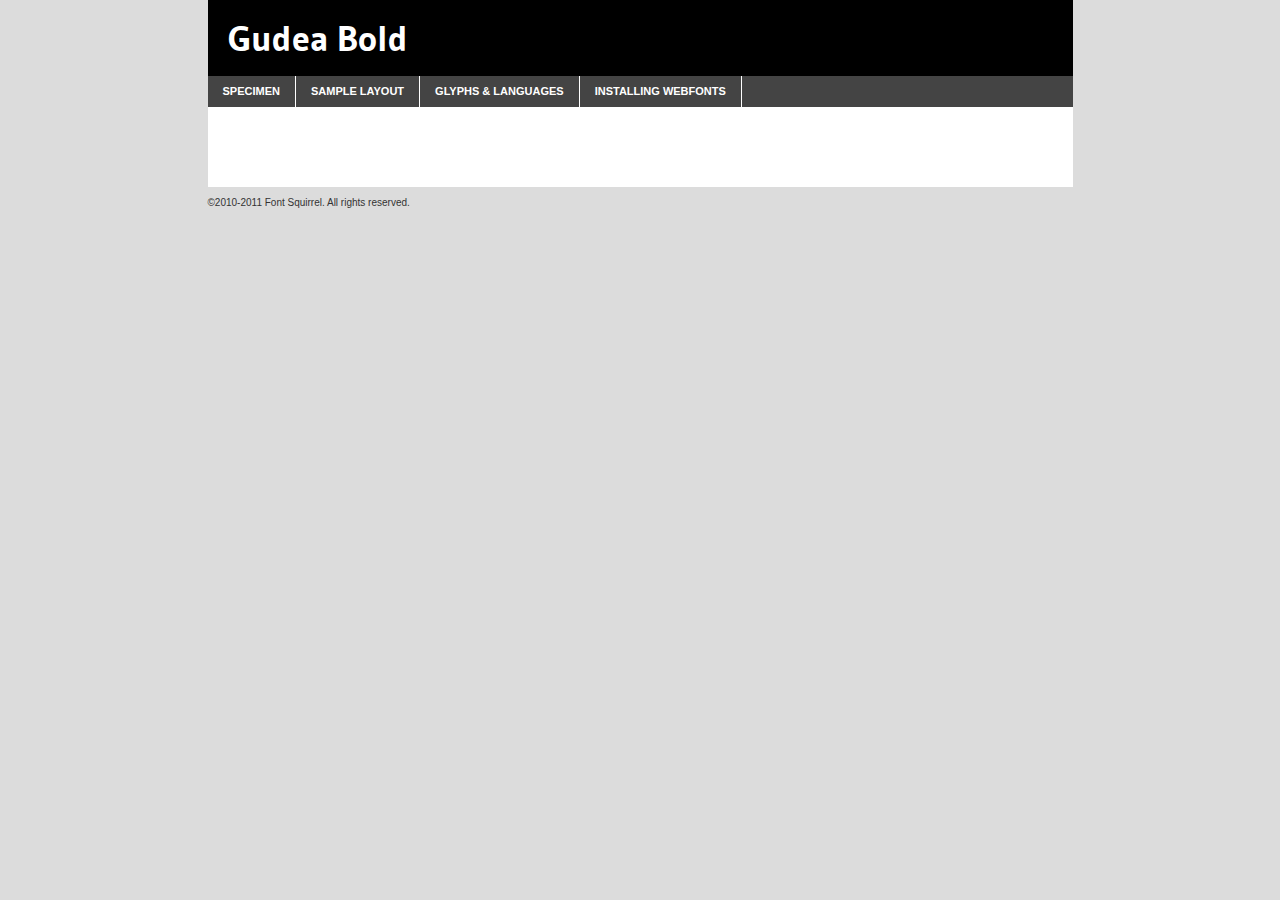
<file: heritagewithoutborders/wp-content/themes/twentytwelve/webfonts/body/gudea-bold-demo.html>
<!DOCTYPE html PUBLIC "-//W3C//DTD XHTML 1.0 Transitional//EN"
	"http://www.w3.org/TR/xhtml1/DTD/xhtml1-transitional.dtd">

<html xmlns="http://www.w3.org/1999/xhtml" xml:lang="en" lang="en">
<head>
	<meta http-equiv="Content-Type" content="text/html; charset=utf-8" />
	<script src="http://ajax.googleapis.com/ajax/libs/jquery/1.7.2/jquery.min.js" type="text/javascript" charset="utf-8"></script>
	<script src="specimen_files/easytabs.js" type="text/javascript" charset="utf-8"></script>
	<link rel="stylesheet" href="specimen_files/specimen_stylesheet.css" type="text/css" charset="utf-8" />
	<link rel="stylesheet" href="stylesheet.css" type="text/css" charset="utf-8" />

	<style type="text/css">
					body{
				font-family: 'GudeaBold';
							}
		</style>

	<title>Gudea Bold Specimen</title>
	
	
	<script type="text/javascript" charset="utf-8">
		$(document).ready(function() {
			$('#container').easyTabs({defaultContent:1});
		});
	</script>
</head>

<body>
<div id="container">
	<div id="header">
		Gudea Bold	</div>
	<ul class="tabs">
		<li><a href="#specimen">Specimen</a></li>
		<li><a href="#layout">Sample Layout</a></li>
				<li><a href="#glyphs">Glyphs &amp; Languages</a></li>
		<li><a href="#installing">Installing Webfonts</a></li>
		
	</ul>
	
	<div id="main_content">

		
			<div id="specimen">
		
				<div class="section">
					<div class="grid12 firstcol">
						<div class="huge">AaBb</div>
					</div>
				</div>
		
				<div class="section">
					<div class="glyph_range">A&#x200B;B&#x200b;C&#x200b;D&#x200b;E&#x200b;F&#x200b;G&#x200b;H&#x200b;I&#x200b;J&#x200b;K&#x200b;L&#x200b;M&#x200b;N&#x200b;O&#x200b;P&#x200b;Q&#x200b;R&#x200b;S&#x200b;T&#x200b;U&#x200b;V&#x200b;W&#x200b;X&#x200b;Y&#x200b;Z&#x200b;a&#x200b;b&#x200b;c&#x200b;d&#x200b;e&#x200b;f&#x200b;g&#x200b;h&#x200b;i&#x200b;j&#x200b;k&#x200b;l&#x200b;m&#x200b;n&#x200b;o&#x200b;p&#x200b;q&#x200b;r&#x200b;s&#x200b;t&#x200b;u&#x200b;v&#x200b;w&#x200b;x&#x200b;y&#x200b;z&#x200b;1&#x200b;2&#x200b;3&#x200b;4&#x200b;5&#x200b;6&#x200b;7&#x200b;8&#x200b;9&#x200b;0&#x200b;&amp;&#x200b;.&#x200b;,&#x200b;?&#x200b;!&#x200b;&#64;&#x200b;(&#x200b;)&#x200b;#&#x200b;$&#x200b;%&#x200b;*&#x200b;+&#x200b;-&#x200b;=&#x200b;:&#x200b;;</div>
				</div>
				<div class="section">
					<div class="grid12 firstcol">
						<table class="sample_table">
							<tr><td>10</td><td class="size10">abcdefghijklmnopqrstuvwxyzABCDEFGHIJKLMNOPQRSTUVWXYZ0123456789abcdefghijklmnopqrstuvwxyzABCDEFGHIJKLMNOPQRSTUVWXYZ0123456789abcdefghijklmnopqrstuvwxyzABCDEFGHIJKLMNOPQRSTUVWXYZ</td></tr>
							<tr><td>11</td><td class="size11">abcdefghijklmnopqrstuvwxyzABCDEFGHIJKLMNOPQRSTUVWXYZ0123456789abcdefghijklmnopqrstuvwxyzABCDEFGHIJKLMNOPQRSTUVWXYZ0123456789abcdefghijklmnopqrstuvwxyzABCDEFGHIJKLMNOPQRSTUVWXYZ</td></tr>
							<tr><td>12</td><td class="size12">abcdefghijklmnopqrstuvwxyzABCDEFGHIJKLMNOPQRSTUVWXYZ0123456789abcdefghijklmnopqrstuvwxyzABCDEFGHIJKLMNOPQRSTUVWXYZ0123456789abcdefghijklmnopqrstuvwxyzABCDEFGHIJKLMNOPQRSTUVWXYZ</td></tr>
							<tr><td>13</td><td class="size13">abcdefghijklmnopqrstuvwxyzABCDEFGHIJKLMNOPQRSTUVWXYZ0123456789abcdefghijklmnopqrstuvwxyzABCDEFGHIJKLMNOPQRSTUVWXYZ0123456789abcdefghijklmnopqrstuvwxyzABCDEFGHIJKLMNOPQRSTUVWXYZ</td></tr>
							<tr><td>14</td><td class="size14">abcdefghijklmnopqrstuvwxyzABCDEFGHIJKLMNOPQRSTUVWXYZ0123456789abcdefghijklmnopqrstuvwxyzABCDEFGHIJKLMNOPQRSTUVWXYZ0123456789abcdefghijklmnopqrstuvwxyzABCDEFGHIJKLMNOPQRSTUVWXYZ</td></tr>
							<tr><td>16</td><td class="size16">abcdefghijklmnopqrstuvwxyzABCDEFGHIJKLMNOPQRSTUVWXYZ0123456789abcdefghijklmnopqrstuvwxyzABCDEFGHIJKLMNOPQRSTUVWXYZ</td></tr>
							<tr><td>18</td><td class="size18">abcdefghijklmnopqrstuvwxyzABCDEFGHIJKLMNOPQRSTUVWXYZ0123456789abcdefghijklmnopqrstuvwxyzABCDEFGHIJKLMNOPQRSTUVWXYZ</td></tr>
							<tr><td>20</td><td class="size20">abcdefghijklmnopqrstuvwxyzABCDEFGHIJKLMNOPQRSTUVWXYZ0123456789abcdefghijklmnopqrstuvwxyzABCDEFGHIJKLMNOPQRSTUVWXYZ</td></tr>
							<tr><td>24</td><td class="size24">abcdefghijklmnopqrstuvwxyzABCDEFGHIJKLMNOPQRSTUVWXYZ0123456789abcdefghijklmnopqrstuvwxyzABCDEFGHIJKLMNOPQRSTUVWXYZ</td></tr>
							<tr><td>30</td><td class="size30">abcdefghijklmnopqrstuvwxyzABCDEFGHIJKLMNOPQRSTUVWXYZ0123456789abcdefghijklmnopqrstuvwxyzABCDEFGHIJKLMNOPQRSTUVWXYZ</td></tr>
							<tr><td>36</td><td class="size36">abcdefghijklmnopqrstuvwxyzABCDEFGHIJKLMNOPQRSTUVWXYZ0123456789abcdefghijklmnopqrstuvwxyzABCDEFGHIJKLMNOPQRSTUVWXYZ</td></tr>
							<tr><td>48</td><td class="size48">abcdefghijklmnopqrstuvwxyzABCDEFGHIJKLMNOPQRSTUVWXYZ0123456789abcdefghijklmnopqrstuvwxyzABCDEFGHIJKLMNOPQRSTUVWXYZ</td></tr>
							<tr><td>60</td><td class="size60">abcdefghijklmnopqrstuvwxyzABCDEFGHIJKLMNOPQRSTUVWXYZ0123456789abcdefghijklmnopqrstuvwxyzABCDEFGHIJKLMNOPQRSTUVWXYZ</td></tr>
							<tr><td>72</td><td class="size72">abcdefghijklmnopqrstuvwxyzABCDEFGHIJKLMNOPQRSTUVWXYZ0123456789abcdefghijklmnopqrstuvwxyzABCDEFGHIJKLMNOPQRSTUVWXYZ</td></tr>
							<tr><td>90</td><td class="size90">abcdefghijklmnopqrstuvwxyzABCDEFGHIJKLMNOPQRSTUVWXYZ0123456789abcdefghijklmnopqrstuvwxyzABCDEFGHIJKLMNOPQRSTUVWXYZ</td></tr>
						</table>
				
					</div>
			
				</div>
		
		
		
								<div class="section" id="bodycomparison">


										<div id="xheight">
				<div class="fontbody">&#xE000;&#xE000;&#xE000;&#xE000;&#xE000;&#xE000;&#xE000;&#xE000;&#xE000;&#xE000;&#xE000;&#xE000;&#xE000;&#xE000;&#xE000;&#xE000;&#xE000;&#xE000;&#xE000;&#xE000;&#xE000;&#xE000;&#xE000;&#xE000;&#xE000;&#xE000;&#xE000;&#xE000;&#xE000;&#xE000;&#xE000;&#xE000;&#xE000;&#xE000;&#xE000;&#xE000;&#xE000;&#xE000;&#xE000;&#xE000;&#xE000;&#xE000;&#xE000;&#xE000;&#xE000;&#xE000;&#xE000;&#xE000;&#xE000;&#xE000;&#xE000;&#xE000;&#xE000;&#xE000;&#xE000;&#xE000;&#xE000;&#xE000;&#xE000;&#xE000;&#xE000;&#xE000;&#xE000;&#xE000;&#xE000;&#xE000;&#xE000;&#xE000;&#xE000;&#xE000;&#xE000;&#xE000;&#xE000;&#xE000;&#xE000;&#xE000;&#xE000;&#xE000;&#xE000;&#xE000;&#xE000;&#xE000;&#xE000;&#xE000;&#xE000;&#xE000;&#xE000;&#xE000;&#xE000;&#xE000;&#xE000;&#xE000;&#xE000;&#xE000;&#xE000;&#xE000;&#xE000;&#xE000;&#xE000;body</div><div class="arialbody">body</div><div class="verdanabody">body</div><div class="georgiabody">body</div></div>
										<div class="fontbody" style="z-index:1">
											body<span>Gudea Bold</span>
										</div>
										<div class="arialbody" style="z-index:1">
											body<span>Arial</span>
										</div>
										<div class="verdanabody" style="z-index:1">
											body<span>Verdana</span>
										</div>
										<div class="georgiabody" style="z-index:1">
											body<span>Georgia</span>
										</div>



								</div>
		
		
				<div class="section psample psample_row1" id="">
					
					<div class="grid2 firstcol">
						<p class="size10"><span>10.</span>Aenean lacinia bibendum nulla sed consectetur. Fusce dapibus, tellus ac cursus commodo, tortor mauris condimentum nibh, ut fermentum massa justo sit amet risus. Nullam id dolor id nibh ultricies vehicula ut id elit. Cum sociis natoque penatibus et magnis dis parturient montes, nascetur ridiculus mus. Nulla vitae elit libero, a pharetra augue.</p>
			
					</div>
					<div class="grid3">
						<p class="size11"><span>11.</span>Aenean lacinia bibendum nulla sed consectetur. Fusce dapibus, tellus ac cursus commodo, tortor mauris condimentum nibh, ut fermentum massa justo sit amet risus. Nullam id dolor id nibh ultricies vehicula ut id elit. Cum sociis natoque penatibus et magnis dis parturient montes, nascetur ridiculus mus. Nulla vitae elit libero, a pharetra augue.</p>
			
					</div>
					<div class="grid3">
						<p class="size12"><span>12.</span>Aenean lacinia bibendum nulla sed consectetur. Fusce dapibus, tellus ac cursus commodo, tortor mauris condimentum nibh, ut fermentum massa justo sit amet risus. Nullam id dolor id nibh ultricies vehicula ut id elit. Cum sociis natoque penatibus et magnis dis parturient montes, nascetur ridiculus mus. Nulla vitae elit libero, a pharetra augue.</p>
			
					</div>
					<div class="grid4">
						<p class="size13"><span>13.</span>Aenean lacinia bibendum nulla sed consectetur. Fusce dapibus, tellus ac cursus commodo, tortor mauris condimentum nibh, ut fermentum massa justo sit amet risus. Nullam id dolor id nibh ultricies vehicula ut id elit. Cum sociis natoque penatibus et magnis dis parturient montes, nascetur ridiculus mus. Nulla vitae elit libero, a pharetra augue.</p>
			
					</div>
					<div class="white_blend"></div>
					
				</div>
				<div class="section psample psample_row2" id="">
					<div class="grid3 firstcol">
						<p class="size14"><span>14.</span>Aenean lacinia bibendum nulla sed consectetur. Fusce dapibus, tellus ac cursus commodo, tortor mauris condimentum nibh, ut fermentum massa justo sit amet risus. Nullam id dolor id nibh ultricies vehicula ut id elit. Cum sociis natoque penatibus et magnis dis parturient montes, nascetur ridiculus mus. Nulla vitae elit libero, a pharetra augue.</p>
			
					</div>
					<div class="grid4">
						<p class="size16"><span>16.</span>Aenean lacinia bibendum nulla sed consectetur. Fusce dapibus, tellus ac cursus commodo, tortor mauris condimentum nibh, ut fermentum massa justo sit amet risus. Nullam id dolor id nibh ultricies vehicula ut id elit. Cum sociis natoque penatibus et magnis dis parturient montes, nascetur ridiculus mus. Nulla vitae elit libero, a pharetra augue.</p>
			
					</div>
					<div class="grid5">
						<p class="size18"><span>18.</span>Aenean lacinia bibendum nulla sed consectetur. Fusce dapibus, tellus ac cursus commodo, tortor mauris condimentum nibh, ut fermentum massa justo sit amet risus. Nullam id dolor id nibh ultricies vehicula ut id elit. Cum sociis natoque penatibus et magnis dis parturient montes, nascetur ridiculus mus. Nulla vitae elit libero, a pharetra augue.</p>
			
					</div>

					<div class="white_blend"></div>

				</div>
				
				<div class="section psample psample_row3" id="">
					<div class="grid5 firstcol">
						<p class="size20"><span>20.</span>Aenean lacinia bibendum nulla sed consectetur. Fusce dapibus, tellus ac cursus commodo, tortor mauris condimentum nibh, ut fermentum massa justo sit amet risus. Nullam id dolor id nibh ultricies vehicula ut id elit. Cum sociis natoque penatibus et magnis dis parturient montes, nascetur ridiculus mus. Nulla vitae elit libero, a pharetra augue.</p>
					</div>
					<div class="grid7">
						<p class="size24"><span>24.</span>Aenean lacinia bibendum nulla sed consectetur. Fusce dapibus, tellus ac cursus commodo, tortor mauris condimentum nibh, ut fermentum massa justo sit amet risus. Nullam id dolor id nibh ultricies vehicula ut id elit. Cum sociis natoque penatibus et magnis dis parturient montes, nascetur ridiculus mus. Nulla vitae elit libero, a pharetra augue.</p>
					</div>
					
					<div class="white_blend"></div>
					
				</div>
				
				<div class="section psample psample_row4" id="">
					<div class="grid12 firstcol">
						<p class="size30"><span>30.</span>Aenean lacinia bibendum nulla sed consectetur. Fusce dapibus, tellus ac cursus commodo, tortor mauris condimentum nibh, ut fermentum massa justo sit amet risus. Nullam id dolor id nibh ultricies vehicula ut id elit. Cum sociis natoque penatibus et magnis dis parturient montes, nascetur ridiculus mus. Nulla vitae elit libero, a pharetra augue.</p>
					</div>
					<div class="white_blend"></div>
					
				</div>
				
				
				
				<div class="section psample psample_row1 fullreverse">
					<div class="grid2 firstcol">
						<p class="size10"><span>10.</span>Aenean lacinia bibendum nulla sed consectetur. Fusce dapibus, tellus ac cursus commodo, tortor mauris condimentum nibh, ut fermentum massa justo sit amet risus. Nullam id dolor id nibh ultricies vehicula ut id elit. Cum sociis natoque penatibus et magnis dis parturient montes, nascetur ridiculus mus. Nulla vitae elit libero, a pharetra augue.</p>
			
					</div>
					<div class="grid3">
						<p class="size11"><span>11.</span>Aenean lacinia bibendum nulla sed consectetur. Fusce dapibus, tellus ac cursus commodo, tortor mauris condimentum nibh, ut fermentum massa justo sit amet risus. Nullam id dolor id nibh ultricies vehicula ut id elit. Cum sociis natoque penatibus et magnis dis parturient montes, nascetur ridiculus mus. Nulla vitae elit libero, a pharetra augue.</p>
			
					</div>
					<div class="grid3">
						<p class="size12"><span>12.</span>Aenean lacinia bibendum nulla sed consectetur. Fusce dapibus, tellus ac cursus commodo, tortor mauris condimentum nibh, ut fermentum massa justo sit amet risus. Nullam id dolor id nibh ultricies vehicula ut id elit. Cum sociis natoque penatibus et magnis dis parturient montes, nascetur ridiculus mus. Nulla vitae elit libero, a pharetra augue.</p>
			
					</div>
					<div class="grid4">
						<p class="size13"><span>13.</span>Aenean lacinia bibendum nulla sed consectetur. Fusce dapibus, tellus ac cursus commodo, tortor mauris condimentum nibh, ut fermentum massa justo sit amet risus. Nullam id dolor id nibh ultricies vehicula ut id elit. Cum sociis natoque penatibus et magnis dis parturient montes, nascetur ridiculus mus. Nulla vitae elit libero, a pharetra augue.</p>
			
					</div>
					<div class="black_blend"></div>
					
				</div>
				
				<div class="section psample psample_row2 fullreverse">
					<div class="grid3 firstcol">
						<p class="size14"><span>14.</span>Aenean lacinia bibendum nulla sed consectetur. Fusce dapibus, tellus ac cursus commodo, tortor mauris condimentum nibh, ut fermentum massa justo sit amet risus. Nullam id dolor id nibh ultricies vehicula ut id elit. Cum sociis natoque penatibus et magnis dis parturient montes, nascetur ridiculus mus. Nulla vitae elit libero, a pharetra augue.</p>
			
					</div>
					<div class="grid4">
						<p class="size16"><span>16.</span>Aenean lacinia bibendum nulla sed consectetur. Fusce dapibus, tellus ac cursus commodo, tortor mauris condimentum nibh, ut fermentum massa justo sit amet risus. Nullam id dolor id nibh ultricies vehicula ut id elit. Cum sociis natoque penatibus et magnis dis parturient montes, nascetur ridiculus mus. Nulla vitae elit libero, a pharetra augue.</p>
			
					</div>
					<div class="grid5">
						<p class="size18"><span>18.</span>Aenean lacinia bibendum nulla sed consectetur. Fusce dapibus, tellus ac cursus commodo, tortor mauris condimentum nibh, ut fermentum massa justo sit amet risus. Nullam id dolor id nibh ultricies vehicula ut id elit. Cum sociis natoque penatibus et magnis dis parturient montes, nascetur ridiculus mus. Nulla vitae elit libero, a pharetra augue.</p>
			
					</div>
					<div class="black_blend"></div>

				</div>
				
				<div class="section psample fullreverse psample_row3" id="">
					<div class="grid5 firstcol">
						<p class="size20"><span>20.</span>Aenean lacinia bibendum nulla sed consectetur. Fusce dapibus, tellus ac cursus commodo, tortor mauris condimentum nibh, ut fermentum massa justo sit amet risus. Nullam id dolor id nibh ultricies vehicula ut id elit. Cum sociis natoque penatibus et magnis dis parturient montes, nascetur ridiculus mus. Nulla vitae elit libero, a pharetra augue.</p>
					</div>
					<div class="grid7">
						<p class="size24"><span>24.</span>Aenean lacinia bibendum nulla sed consectetur. Fusce dapibus, tellus ac cursus commodo, tortor mauris condimentum nibh, ut fermentum massa justo sit amet risus. Nullam id dolor id nibh ultricies vehicula ut id elit. Cum sociis natoque penatibus et magnis dis parturient montes, nascetur ridiculus mus. Nulla vitae elit libero, a pharetra augue.</p>
					</div>
					
					<div class="black_blend"></div>
					
				</div>
				
				<div class="section psample fullreverse psample_row4" id="" style="border-bottom: 20px #000 solid;">
					<div class="grid12 firstcol">
						<p class="size30"><span>30.</span>Aenean lacinia bibendum nulla sed consectetur. Fusce dapibus, tellus ac cursus commodo, tortor mauris condimentum nibh, ut fermentum massa justo sit amet risus. Nullam id dolor id nibh ultricies vehicula ut id elit. Cum sociis natoque penatibus et magnis dis parturient montes, nascetur ridiculus mus. Nulla vitae elit libero, a pharetra augue.</p>
					</div>
					<div class="black_blend"></div>
					
				</div>
				
				
				
				
			</div>
			
			<div id="layout">
				
				<div class="section">
					
					<div class="grid12 firstcol">
						<h1>Lorem Ipsum Dolor</h1>
						<h2>Etiam porta sem malesuada magna mollis euismod</h2>
						
						<p class="byline">By <a href="#link">Aenean Lacinia</a></p>
					</div>
				</div>
				<div class="section">
					<div class="grid8 firstcol">
						<p class="large">Donec sed odio dui. Morbi leo risus, porta ac consectetur ac, vestibulum at eros. Fusce dapibus, tellus ac cursus commodo, tortor mauris condimentum nibh, ut fermentum massa justo sit amet risus. </p>

						
						<h3>Pellentesque ornare sem</h3>

						<p>Maecenas sed diam eget risus varius blandit sit amet non magna. Maecenas faucibus mollis interdum. Donec ullamcorper nulla non metus auctor fringilla. Nullam id dolor id nibh ultricies vehicula ut id elit. Nullam id dolor id nibh ultricies vehicula ut id elit. </p>

						<p>Aenean eu leo quam. Pellentesque ornare sem lacinia quam venenatis vestibulum. Lorem ipsum dolor sit amet, consectetur adipiscing elit. Cum sociis natoque penatibus et magnis dis parturient montes, nascetur ridiculus mus. </p>

						<p>Nulla vitae elit libero, a pharetra augue. Praesent commodo cursus magna, vel scelerisque nisl consectetur et. Aenean lacinia bibendum nulla sed consectetur. </p>

						<p>Nullam quis risus eget urna mollis ornare vel eu leo. Nullam quis risus eget urna mollis ornare vel eu leo. Maecenas sed diam eget risus varius blandit sit amet non magna. Donec ullamcorper nulla non metus auctor fringilla. </p>

						<h3>Cras mattis consectetur</h3>

						<p>Aenean eu leo quam. Pellentesque ornare sem lacinia quam venenatis vestibulum. Aenean lacinia bibendum nulla sed consectetur. Integer posuere erat a ante venenatis dapibus posuere velit aliquet. Cras mattis consectetur purus sit amet fermentum. </p>

						<p>Nullam id dolor id nibh ultricies vehicula ut id elit. Nullam quis risus eget urna mollis ornare vel eu leo. Cras mattis consectetur purus sit amet fermentum.</p>
					</div>
					
					<div class="grid4 sidebar">
						
						<div class="box reverse">
							<p class="last">Nullam quis risus eget urna mollis ornare vel eu leo. Donec ullamcorper nulla non metus auctor fringilla. Cras mattis consectetur purus sit amet fermentum. Sed posuere consectetur est at lobortis. Lorem ipsum dolor sit amet, consectetur adipiscing elit. </p>
						</div>
						
						<p class="caption">Maecenas sed diam eget risus varius.</p>

						<p>Vestibulum id ligula porta felis euismod semper. Integer posuere erat a ante venenatis dapibus posuere velit aliquet. Vestibulum id ligula porta felis euismod semper. Sed posuere consectetur est at lobortis. Maecenas sed diam eget risus varius blandit sit amet non magna. Fusce dapibus, tellus ac cursus commodo, tortor mauris condimentum nibh, ut fermentum massa justo sit amet risus. </p>

					

						<p>Duis mollis, est non commodo luctus, nisi erat porttitor ligula, eget lacinia odio sem nec elit. Aenean lacinia bibendum nulla sed consectetur. Vivamus sagittis lacus vel augue laoreet rutrum faucibus dolor auctor. Aenean lacinia bibendum nulla sed consectetur. Nullam quis risus eget urna mollis ornare vel eu leo. </p>

						<p>Praesent commodo cursus magna, vel scelerisque nisl consectetur et. Donec ullamcorper nulla non metus auctor fringilla. Maecenas faucibus mollis interdum. Fusce dapibus, tellus ac cursus commodo, tortor mauris condimentum nibh, ut fermentum massa justo sit amet risus. </p>

					</div>
				</div>
				
			</div>


			



		<div id="glyphs">
			<div class="section">
				<div class="grid12 firstcol">
			
				<h1>Language Support</h1>
				<p>The subset of Gudea Bold in this kit supports the following languages:<br />
			
					Albanian, Danish, Dutch, English, Faroese, French, German, Icelandic, Italian, Malagasy, Norwegian, Spanish, Swedish				</p>
				<h1>Glyph Chart</h1>
				<p>The subset of Gudea Bold in this kit includes all the glyphs listed below. Unicode entities are included above each glyph to help you insert individual characters into your layout.</p>
				<div id="glyph_chart">
			
																				 <div><p>&amp;#12;</p>&#12;</div>
																				 <div><p>&amp;#32;</p>&#32;</div>
																				 <div><p>&amp;#33;</p>&#33;</div>
																				 <div><p>&amp;#34;</p>&#34;</div>
																				 <div><p>&amp;#35;</p>&#35;</div>
																				 <div><p>&amp;#36;</p>&#36;</div>
																				 <div><p>&amp;#37;</p>&#37;</div>
																				 <div><p>&amp;#38;</p>&#38;</div>
																				 <div><p>&amp;#39;</p>&#39;</div>
																				 <div><p>&amp;#40;</p>&#40;</div>
																				 <div><p>&amp;#41;</p>&#41;</div>
																				 <div><p>&amp;#42;</p>&#42;</div>
																				 <div><p>&amp;#43;</p>&#43;</div>
																				 <div><p>&amp;#44;</p>&#44;</div>
																				 <div><p>&amp;#45;</p>&#45;</div>
																				 <div><p>&amp;#46;</p>&#46;</div>
																				 <div><p>&amp;#47;</p>&#47;</div>
																				 <div><p>&amp;#48;</p>&#48;</div>
																				 <div><p>&amp;#49;</p>&#49;</div>
																				 <div><p>&amp;#50;</p>&#50;</div>
																				 <div><p>&amp;#51;</p>&#51;</div>
																				 <div><p>&amp;#52;</p>&#52;</div>
																				 <div><p>&amp;#53;</p>&#53;</div>
																				 <div><p>&amp;#54;</p>&#54;</div>
																				 <div><p>&amp;#55;</p>&#55;</div>
																				 <div><p>&amp;#56;</p>&#56;</div>
																				 <div><p>&amp;#57;</p>&#57;</div>
																				 <div><p>&amp;#58;</p>&#58;</div>
																				 <div><p>&amp;#59;</p>&#59;</div>
																				 <div><p>&amp;#60;</p>&#60;</div>
																				 <div><p>&amp;#61;</p>&#61;</div>
																				 <div><p>&amp;#62;</p>&#62;</div>
																				 <div><p>&amp;#63;</p>&#63;</div>
																				 <div><p>&amp;#64;</p>&#64;</div>
																				 <div><p>&amp;#65;</p>&#65;</div>
																				 <div><p>&amp;#66;</p>&#66;</div>
																				 <div><p>&amp;#67;</p>&#67;</div>
																				 <div><p>&amp;#68;</p>&#68;</div>
																				 <div><p>&amp;#69;</p>&#69;</div>
																				 <div><p>&amp;#70;</p>&#70;</div>
																				 <div><p>&amp;#71;</p>&#71;</div>
																				 <div><p>&amp;#72;</p>&#72;</div>
																				 <div><p>&amp;#73;</p>&#73;</div>
																				 <div><p>&amp;#74;</p>&#74;</div>
																				 <div><p>&amp;#75;</p>&#75;</div>
																				 <div><p>&amp;#76;</p>&#76;</div>
																				 <div><p>&amp;#77;</p>&#77;</div>
																				 <div><p>&amp;#78;</p>&#78;</div>
																				 <div><p>&amp;#79;</p>&#79;</div>
																				 <div><p>&amp;#80;</p>&#80;</div>
																				 <div><p>&amp;#81;</p>&#81;</div>
																				 <div><p>&amp;#82;</p>&#82;</div>
																				 <div><p>&amp;#83;</p>&#83;</div>
																				 <div><p>&amp;#84;</p>&#84;</div>
																				 <div><p>&amp;#85;</p>&#85;</div>
																				 <div><p>&amp;#86;</p>&#86;</div>
																				 <div><p>&amp;#87;</p>&#87;</div>
																				 <div><p>&amp;#88;</p>&#88;</div>
																				 <div><p>&amp;#89;</p>&#89;</div>
																				 <div><p>&amp;#90;</p>&#90;</div>
																				 <div><p>&amp;#91;</p>&#91;</div>
																				 <div><p>&amp;#92;</p>&#92;</div>
																				 <div><p>&amp;#93;</p>&#93;</div>
																				 <div><p>&amp;#94;</p>&#94;</div>
																				 <div><p>&amp;#95;</p>&#95;</div>
																				 <div><p>&amp;#96;</p>&#96;</div>
																				 <div><p>&amp;#97;</p>&#97;</div>
																				 <div><p>&amp;#98;</p>&#98;</div>
																				 <div><p>&amp;#99;</p>&#99;</div>
																				 <div><p>&amp;#100;</p>&#100;</div>
																				 <div><p>&amp;#101;</p>&#101;</div>
																				 <div><p>&amp;#102;</p>&#102;</div>
																				 <div><p>&amp;#103;</p>&#103;</div>
																				 <div><p>&amp;#104;</p>&#104;</div>
																				 <div><p>&amp;#105;</p>&#105;</div>
																				 <div><p>&amp;#106;</p>&#106;</div>
																				 <div><p>&amp;#107;</p>&#107;</div>
																				 <div><p>&amp;#108;</p>&#108;</div>
																				 <div><p>&amp;#109;</p>&#109;</div>
																				 <div><p>&amp;#110;</p>&#110;</div>
																				 <div><p>&amp;#111;</p>&#111;</div>
																				 <div><p>&amp;#112;</p>&#112;</div>
																				 <div><p>&amp;#113;</p>&#113;</div>
																				 <div><p>&amp;#114;</p>&#114;</div>
																				 <div><p>&amp;#115;</p>&#115;</div>
																				 <div><p>&amp;#116;</p>&#116;</div>
																				 <div><p>&amp;#117;</p>&#117;</div>
																				 <div><p>&amp;#118;</p>&#118;</div>
																				 <div><p>&amp;#119;</p>&#119;</div>
																				 <div><p>&amp;#120;</p>&#120;</div>
																				 <div><p>&amp;#121;</p>&#121;</div>
																				 <div><p>&amp;#122;</p>&#122;</div>
																				 <div><p>&amp;#123;</p>&#123;</div>
																				 <div><p>&amp;#124;</p>&#124;</div>
																				 <div><p>&amp;#125;</p>&#125;</div>
																				 <div><p>&amp;#126;</p>&#126;</div>
																				 <div><p>&amp;#160;</p>&#160;</div>
																				 <div><p>&amp;#161;</p>&#161;</div>
																				 <div><p>&amp;#162;</p>&#162;</div>
																				 <div><p>&amp;#163;</p>&#163;</div>
																				 <div><p>&amp;#164;</p>&#164;</div>
																				 <div><p>&amp;#165;</p>&#165;</div>
																				 <div><p>&amp;#166;</p>&#166;</div>
																				 <div><p>&amp;#167;</p>&#167;</div>
																				 <div><p>&amp;#168;</p>&#168;</div>
																				 <div><p>&amp;#169;</p>&#169;</div>
																				 <div><p>&amp;#170;</p>&#170;</div>
																				 <div><p>&amp;#171;</p>&#171;</div>
																				 <div><p>&amp;#172;</p>&#172;</div>
																				 <div><p>&amp;#173;</p>&#173;</div>
																				 <div><p>&amp;#174;</p>&#174;</div>
																				 <div><p>&amp;#175;</p>&#175;</div>
																				 <div><p>&amp;#176;</p>&#176;</div>
																				 <div><p>&amp;#177;</p>&#177;</div>
																				 <div><p>&amp;#178;</p>&#178;</div>
																				 <div><p>&amp;#179;</p>&#179;</div>
																				 <div><p>&amp;#180;</p>&#180;</div>
																				 <div><p>&amp;#182;</p>&#182;</div>
																				 <div><p>&amp;#183;</p>&#183;</div>
																				 <div><p>&amp;#184;</p>&#184;</div>
																				 <div><p>&amp;#185;</p>&#185;</div>
																				 <div><p>&amp;#186;</p>&#186;</div>
																				 <div><p>&amp;#187;</p>&#187;</div>
																				 <div><p>&amp;#188;</p>&#188;</div>
																				 <div><p>&amp;#189;</p>&#189;</div>
																				 <div><p>&amp;#190;</p>&#190;</div>
																				 <div><p>&amp;#191;</p>&#191;</div>
																				 <div><p>&amp;#192;</p>&#192;</div>
																				 <div><p>&amp;#193;</p>&#193;</div>
																				 <div><p>&amp;#194;</p>&#194;</div>
																				 <div><p>&amp;#195;</p>&#195;</div>
																				 <div><p>&amp;#196;</p>&#196;</div>
																				 <div><p>&amp;#197;</p>&#197;</div>
																				 <div><p>&amp;#198;</p>&#198;</div>
																				 <div><p>&amp;#199;</p>&#199;</div>
																				 <div><p>&amp;#200;</p>&#200;</div>
																				 <div><p>&amp;#201;</p>&#201;</div>
																				 <div><p>&amp;#202;</p>&#202;</div>
																				 <div><p>&amp;#203;</p>&#203;</div>
																				 <div><p>&amp;#204;</p>&#204;</div>
																				 <div><p>&amp;#205;</p>&#205;</div>
																				 <div><p>&amp;#206;</p>&#206;</div>
																				 <div><p>&amp;#207;</p>&#207;</div>
																				 <div><p>&amp;#208;</p>&#208;</div>
																				 <div><p>&amp;#209;</p>&#209;</div>
																				 <div><p>&amp;#210;</p>&#210;</div>
																				 <div><p>&amp;#211;</p>&#211;</div>
																				 <div><p>&amp;#212;</p>&#212;</div>
																				 <div><p>&amp;#213;</p>&#213;</div>
																				 <div><p>&amp;#214;</p>&#214;</div>
																				 <div><p>&amp;#215;</p>&#215;</div>
																				 <div><p>&amp;#216;</p>&#216;</div>
																				 <div><p>&amp;#217;</p>&#217;</div>
																				 <div><p>&amp;#218;</p>&#218;</div>
																				 <div><p>&amp;#219;</p>&#219;</div>
																				 <div><p>&amp;#220;</p>&#220;</div>
																				 <div><p>&amp;#221;</p>&#221;</div>
																				 <div><p>&amp;#222;</p>&#222;</div>
																				 <div><p>&amp;#223;</p>&#223;</div>
																				 <div><p>&amp;#224;</p>&#224;</div>
																				 <div><p>&amp;#225;</p>&#225;</div>
																				 <div><p>&amp;#226;</p>&#226;</div>
																				 <div><p>&amp;#227;</p>&#227;</div>
																				 <div><p>&amp;#228;</p>&#228;</div>
																				 <div><p>&amp;#229;</p>&#229;</div>
																				 <div><p>&amp;#230;</p>&#230;</div>
																				 <div><p>&amp;#231;</p>&#231;</div>
																				 <div><p>&amp;#232;</p>&#232;</div>
																				 <div><p>&amp;#233;</p>&#233;</div>
																				 <div><p>&amp;#234;</p>&#234;</div>
																				 <div><p>&amp;#235;</p>&#235;</div>
																				 <div><p>&amp;#236;</p>&#236;</div>
																				 <div><p>&amp;#237;</p>&#237;</div>
																				 <div><p>&amp;#238;</p>&#238;</div>
																				 <div><p>&amp;#239;</p>&#239;</div>
																				 <div><p>&amp;#240;</p>&#240;</div>
																				 <div><p>&amp;#241;</p>&#241;</div>
																				 <div><p>&amp;#242;</p>&#242;</div>
																				 <div><p>&amp;#243;</p>&#243;</div>
																				 <div><p>&amp;#244;</p>&#244;</div>
																				 <div><p>&amp;#245;</p>&#245;</div>
																				 <div><p>&amp;#246;</p>&#246;</div>
																				 <div><p>&amp;#247;</p>&#247;</div>
																				 <div><p>&amp;#248;</p>&#248;</div>
																				 <div><p>&amp;#249;</p>&#249;</div>
																				 <div><p>&amp;#250;</p>&#250;</div>
																				 <div><p>&amp;#251;</p>&#251;</div>
																				 <div><p>&amp;#252;</p>&#252;</div>
																				 <div><p>&amp;#253;</p>&#253;</div>
																				 <div><p>&amp;#254;</p>&#254;</div>
																				 <div><p>&amp;#255;</p>&#255;</div>
																				 <div><p>&amp;#338;</p>&#338;</div>
																				 <div><p>&amp;#339;</p>&#339;</div>
																				 <div><p>&amp;#376;</p>&#376;</div>
																				 <div><p>&amp;#710;</p>&#710;</div>
																				 <div><p>&amp;#732;</p>&#732;</div>
																				 <div><p>&amp;#8192;</p>&#8192;</div>
																				 <div><p>&amp;#8193;</p>&#8193;</div>
																				 <div><p>&amp;#8194;</p>&#8194;</div>
																				 <div><p>&amp;#8195;</p>&#8195;</div>
																				 <div><p>&amp;#8196;</p>&#8196;</div>
																				 <div><p>&amp;#8197;</p>&#8197;</div>
																				 <div><p>&amp;#8198;</p>&#8198;</div>
																				 <div><p>&amp;#8199;</p>&#8199;</div>
																				 <div><p>&amp;#8200;</p>&#8200;</div>
																				 <div><p>&amp;#8201;</p>&#8201;</div>
																				 <div><p>&amp;#8202;</p>&#8202;</div>
																				 <div><p>&amp;#8208;</p>&#8208;</div>
																				 <div><p>&amp;#8209;</p>&#8209;</div>
																				 <div><p>&amp;#8210;</p>&#8210;</div>
																				 <div><p>&amp;#8211;</p>&#8211;</div>
																				 <div><p>&amp;#8212;</p>&#8212;</div>
																				 <div><p>&amp;#8216;</p>&#8216;</div>
																				 <div><p>&amp;#8217;</p>&#8217;</div>
																				 <div><p>&amp;#8218;</p>&#8218;</div>
																				 <div><p>&amp;#8220;</p>&#8220;</div>
																				 <div><p>&amp;#8221;</p>&#8221;</div>
																				 <div><p>&amp;#8222;</p>&#8222;</div>
																				 <div><p>&amp;#8226;</p>&#8226;</div>
																				 <div><p>&amp;#8230;</p>&#8230;</div>
																				 <div><p>&amp;#8239;</p>&#8239;</div>
																				 <div><p>&amp;#8249;</p>&#8249;</div>
																				 <div><p>&amp;#8250;</p>&#8250;</div>
																				 <div><p>&amp;#8287;</p>&#8287;</div>
																				 <div><p>&amp;#8364;</p>&#8364;</div>
																				 <div><p>&amp;#8482;</p>&#8482;</div>
																				 <div><p>&amp;#57344;</p>&#57344;</div>
																				 <div><p>&amp;#64257;</p>&#64257;</div>
																				 <div><p>&amp;#64258;</p>&#64258;</div>
																																																</div>	
				</div>
		
		
			</div>
		</div>
		
		
		<div id="specs">
			
		</div>
	
		<div id="installing">
			<div class="section">
				<div class="grid7 firstcol">
					<h1>Installing Webfonts</h1>
					
					<p>Webfonts are supported by all major browser platforms but not all in the same way. There are currently four different font formats that must be included in order to target all browsers. This includes TTF, WOFF, EOT and SVG.</p>
					
					<h2>1. Upload your webfonts</h2>
					<p>You must upload your webfont kit to your website. They should be in or near the same directory as your CSS files.</p>
					
					<h2>2. Include the webfont stylesheet</h2>
					<p>A special CSS @font-face declaration helps the various browsers select the appropriate font it needs without causing you a bunch of headaches. Learn more about this syntax by reading the <a href="http://www.fontspring.com/blog/further-hardening-of-the-bulletproof-syntax">Fontspring blog post</a> about it. The code for it is as follows:</p>


<code>
@font-face{ 
	font-family: 'MyWebFont';
	src: url('WebFont.eot');
	src: url('WebFont.eot?#iefix') format('embedded-opentype'),
	     url('WebFont.woff') format('woff'),
	     url('WebFont.ttf') format('truetype'),
	     url('WebFont.svg#webfont') format('svg');
}
</code>

	<p>We've already gone ahead and generated the code for you. All you have to do is link to the stylesheet in your HTML, like this:</p>
	<code>&lt;link rel=&quot;stylesheet&quot; href=&quot;stylesheet.css&quot; type=&quot;text/css&quot; charset=&quot;utf-8&quot; /&gt;</code>

					<h2>3. Modify your own stylesheet</h2>
					<p>To take advantage of your new fonts, you must tell your stylesheet to use them. Look at the original @font-face declaration above and find the property called "font-family." The name linked there will be what you use to reference the font. Prepend that webfont name to the font stack in the "font-family" property, inside the selector you want to change. For example:</p>
<code>p { font-family: 'WebFont', Arial, sans-serif; }</code>

<h2>4. Test</h2>
<p>Getting webfonts to work cross-browser <em>can</em> be tricky. Use the information in the sidebar to help you if you find that fonts aren't loading in a particular browser.</p>
				</div>
				
				<div class="grid5 sidebar">
					<div class="box">
						<h2>Troubleshooting<br />Font-Face Problems</h2>
						<p>Having trouble getting your webfonts to load in your new website? Here are some tips to sort out what might be the problem.</p>

						<h3>Fonts not showing in any browser</h3>

						<p>This sounds like you need to work on the plumbing. You either did not upload the fonts to the correct directory, or you did not link the fonts properly in the CSS. If you've confirmed that all this is correct and you still have a problem, take a look at your .htaccess file and see if requests are getting intercepted.</p>

						<h3>Fonts not loading in iPhone or iPad</h3>

						<p>The most common problem here is that you are serving the fonts from an IIS server. IIS refuses to serve files that have unknown MIME types. If that is the case, you must set the MIME type for SVG to "image/svg+xml" in the server settings. Follow these instructions from Microsoft if you need help.</p>

						<h3>Fonts not loading in Firefox</h3>

						<p>The primary reason for this failure? You are still using a version Firefox older than 3.5. So upgrade already! If that isn't it, then you are very likely serving fonts from a different domain. Firefox requires that all font assets be served from the same domain. Lastly it is possible that you need to add WOFF to your list of MIME types (if you are serving via IIS.)</p>

						<h3>Fonts not loading in IE</h3>

						<p>Are you looking at Internet Explorer on an actual Windows machine or are you cheating by using a service like Adobe BrowserLab? Many of these screenshot services do not render @font-face for IE. Best to test it on a real machine.</p>

						<h3>Fonts not loading in IE9</h3>

						<p>IE9, like Firefox, requires that fonts be served from the same domain as the website. Make sure that is the case.</p>
					</div>
				</div>
			</div>
			
		</div>
	
	</div>
	<div id="footer">
		<p>&copy;2010-2011 Font Squirrel. All rights reserved.</p>
	</div>
</div>
</body>
</html>
</file>
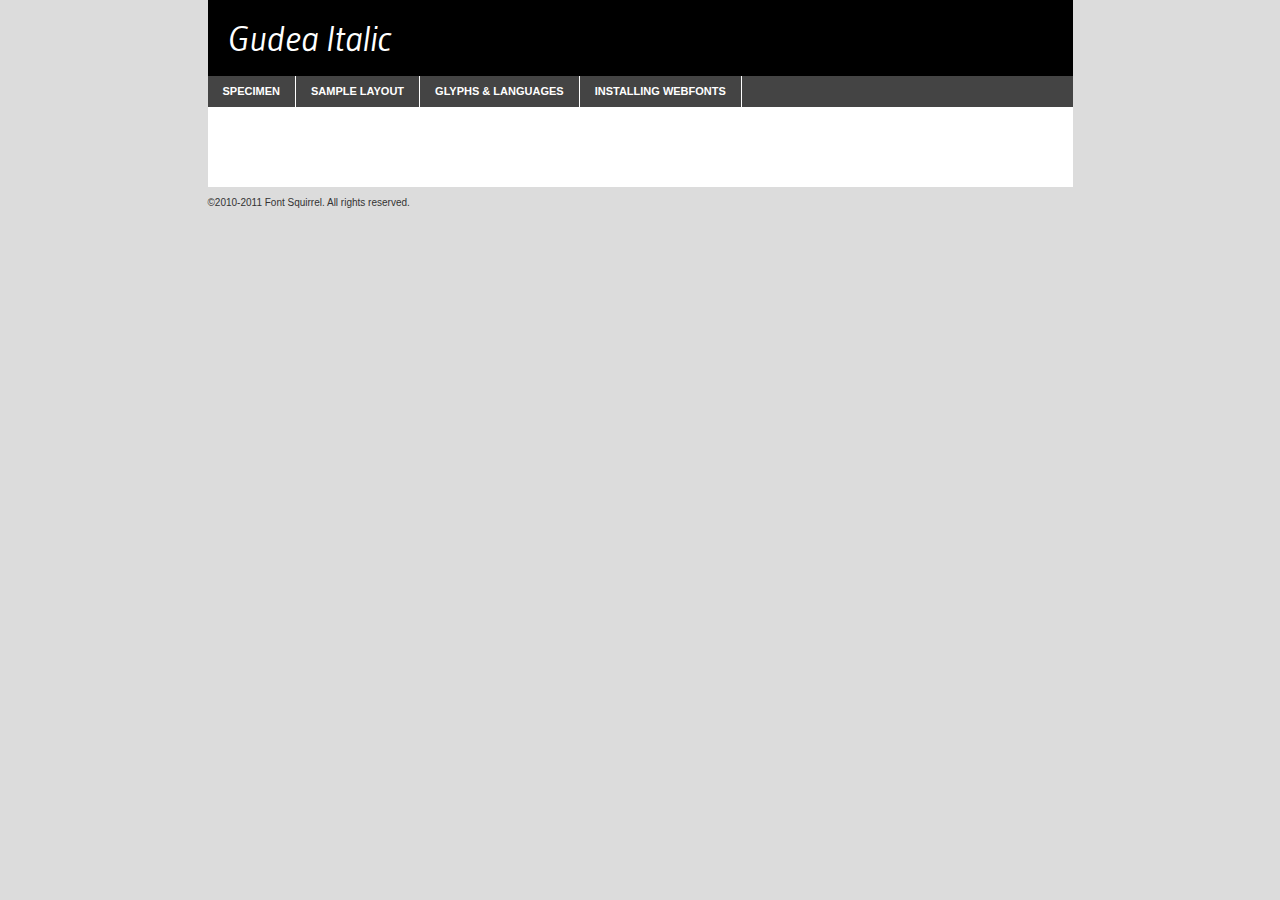
<file: heritagewithoutborders/wp-content/themes/twentytwelve/webfonts/body/gudea-italic-demo.html>
<!DOCTYPE html PUBLIC "-//W3C//DTD XHTML 1.0 Transitional//EN"
	"http://www.w3.org/TR/xhtml1/DTD/xhtml1-transitional.dtd">

<html xmlns="http://www.w3.org/1999/xhtml" xml:lang="en" lang="en">
<head>
	<meta http-equiv="Content-Type" content="text/html; charset=utf-8" />
	<script src="http://ajax.googleapis.com/ajax/libs/jquery/1.7.2/jquery.min.js" type="text/javascript" charset="utf-8"></script>
	<script src="specimen_files/easytabs.js" type="text/javascript" charset="utf-8"></script>
	<link rel="stylesheet" href="specimen_files/specimen_stylesheet.css" type="text/css" charset="utf-8" />
	<link rel="stylesheet" href="stylesheet.css" type="text/css" charset="utf-8" />

	<style type="text/css">
					body{
				font-family: 'GudeaItalic';
							}
		</style>

	<title>Gudea Italic Specimen</title>
	
	
	<script type="text/javascript" charset="utf-8">
		$(document).ready(function() {
			$('#container').easyTabs({defaultContent:1});
		});
	</script>
</head>

<body>
<div id="container">
	<div id="header">
		Gudea Italic	</div>
	<ul class="tabs">
		<li><a href="#specimen">Specimen</a></li>
		<li><a href="#layout">Sample Layout</a></li>
				<li><a href="#glyphs">Glyphs &amp; Languages</a></li>
		<li><a href="#installing">Installing Webfonts</a></li>
		
	</ul>
	
	<div id="main_content">

		
			<div id="specimen">
		
				<div class="section">
					<div class="grid12 firstcol">
						<div class="huge">AaBb</div>
					</div>
				</div>
		
				<div class="section">
					<div class="glyph_range">A&#x200B;B&#x200b;C&#x200b;D&#x200b;E&#x200b;F&#x200b;G&#x200b;H&#x200b;I&#x200b;J&#x200b;K&#x200b;L&#x200b;M&#x200b;N&#x200b;O&#x200b;P&#x200b;Q&#x200b;R&#x200b;S&#x200b;T&#x200b;U&#x200b;V&#x200b;W&#x200b;X&#x200b;Y&#x200b;Z&#x200b;a&#x200b;b&#x200b;c&#x200b;d&#x200b;e&#x200b;f&#x200b;g&#x200b;h&#x200b;i&#x200b;j&#x200b;k&#x200b;l&#x200b;m&#x200b;n&#x200b;o&#x200b;p&#x200b;q&#x200b;r&#x200b;s&#x200b;t&#x200b;u&#x200b;v&#x200b;w&#x200b;x&#x200b;y&#x200b;z&#x200b;1&#x200b;2&#x200b;3&#x200b;4&#x200b;5&#x200b;6&#x200b;7&#x200b;8&#x200b;9&#x200b;0&#x200b;&amp;&#x200b;.&#x200b;,&#x200b;?&#x200b;!&#x200b;&#64;&#x200b;(&#x200b;)&#x200b;#&#x200b;$&#x200b;%&#x200b;*&#x200b;+&#x200b;-&#x200b;=&#x200b;:&#x200b;;</div>
				</div>
				<div class="section">
					<div class="grid12 firstcol">
						<table class="sample_table">
							<tr><td>10</td><td class="size10">abcdefghijklmnopqrstuvwxyzABCDEFGHIJKLMNOPQRSTUVWXYZ0123456789abcdefghijklmnopqrstuvwxyzABCDEFGHIJKLMNOPQRSTUVWXYZ0123456789abcdefghijklmnopqrstuvwxyzABCDEFGHIJKLMNOPQRSTUVWXYZ</td></tr>
							<tr><td>11</td><td class="size11">abcdefghijklmnopqrstuvwxyzABCDEFGHIJKLMNOPQRSTUVWXYZ0123456789abcdefghijklmnopqrstuvwxyzABCDEFGHIJKLMNOPQRSTUVWXYZ0123456789abcdefghijklmnopqrstuvwxyzABCDEFGHIJKLMNOPQRSTUVWXYZ</td></tr>
							<tr><td>12</td><td class="size12">abcdefghijklmnopqrstuvwxyzABCDEFGHIJKLMNOPQRSTUVWXYZ0123456789abcdefghijklmnopqrstuvwxyzABCDEFGHIJKLMNOPQRSTUVWXYZ0123456789abcdefghijklmnopqrstuvwxyzABCDEFGHIJKLMNOPQRSTUVWXYZ</td></tr>
							<tr><td>13</td><td class="size13">abcdefghijklmnopqrstuvwxyzABCDEFGHIJKLMNOPQRSTUVWXYZ0123456789abcdefghijklmnopqrstuvwxyzABCDEFGHIJKLMNOPQRSTUVWXYZ0123456789abcdefghijklmnopqrstuvwxyzABCDEFGHIJKLMNOPQRSTUVWXYZ</td></tr>
							<tr><td>14</td><td class="size14">abcdefghijklmnopqrstuvwxyzABCDEFGHIJKLMNOPQRSTUVWXYZ0123456789abcdefghijklmnopqrstuvwxyzABCDEFGHIJKLMNOPQRSTUVWXYZ0123456789abcdefghijklmnopqrstuvwxyzABCDEFGHIJKLMNOPQRSTUVWXYZ</td></tr>
							<tr><td>16</td><td class="size16">abcdefghijklmnopqrstuvwxyzABCDEFGHIJKLMNOPQRSTUVWXYZ0123456789abcdefghijklmnopqrstuvwxyzABCDEFGHIJKLMNOPQRSTUVWXYZ</td></tr>
							<tr><td>18</td><td class="size18">abcdefghijklmnopqrstuvwxyzABCDEFGHIJKLMNOPQRSTUVWXYZ0123456789abcdefghijklmnopqrstuvwxyzABCDEFGHIJKLMNOPQRSTUVWXYZ</td></tr>
							<tr><td>20</td><td class="size20">abcdefghijklmnopqrstuvwxyzABCDEFGHIJKLMNOPQRSTUVWXYZ0123456789abcdefghijklmnopqrstuvwxyzABCDEFGHIJKLMNOPQRSTUVWXYZ</td></tr>
							<tr><td>24</td><td class="size24">abcdefghijklmnopqrstuvwxyzABCDEFGHIJKLMNOPQRSTUVWXYZ0123456789abcdefghijklmnopqrstuvwxyzABCDEFGHIJKLMNOPQRSTUVWXYZ</td></tr>
							<tr><td>30</td><td class="size30">abcdefghijklmnopqrstuvwxyzABCDEFGHIJKLMNOPQRSTUVWXYZ0123456789abcdefghijklmnopqrstuvwxyzABCDEFGHIJKLMNOPQRSTUVWXYZ</td></tr>
							<tr><td>36</td><td class="size36">abcdefghijklmnopqrstuvwxyzABCDEFGHIJKLMNOPQRSTUVWXYZ0123456789abcdefghijklmnopqrstuvwxyzABCDEFGHIJKLMNOPQRSTUVWXYZ</td></tr>
							<tr><td>48</td><td class="size48">abcdefghijklmnopqrstuvwxyzABCDEFGHIJKLMNOPQRSTUVWXYZ0123456789abcdefghijklmnopqrstuvwxyzABCDEFGHIJKLMNOPQRSTUVWXYZ</td></tr>
							<tr><td>60</td><td class="size60">abcdefghijklmnopqrstuvwxyzABCDEFGHIJKLMNOPQRSTUVWXYZ0123456789abcdefghijklmnopqrstuvwxyzABCDEFGHIJKLMNOPQRSTUVWXYZ</td></tr>
							<tr><td>72</td><td class="size72">abcdefghijklmnopqrstuvwxyzABCDEFGHIJKLMNOPQRSTUVWXYZ0123456789abcdefghijklmnopqrstuvwxyzABCDEFGHIJKLMNOPQRSTUVWXYZ</td></tr>
							<tr><td>90</td><td class="size90">abcdefghijklmnopqrstuvwxyzABCDEFGHIJKLMNOPQRSTUVWXYZ0123456789abcdefghijklmnopqrstuvwxyzABCDEFGHIJKLMNOPQRSTUVWXYZ</td></tr>
						</table>
				
					</div>
			
				</div>
		
		
		
								<div class="section" id="bodycomparison">


										<div id="xheight">
				<div class="fontbody">&#xE000;&#xE000;&#xE000;&#xE000;&#xE000;&#xE000;&#xE000;&#xE000;&#xE000;&#xE000;&#xE000;&#xE000;&#xE000;&#xE000;&#xE000;&#xE000;&#xE000;&#xE000;&#xE000;&#xE000;&#xE000;&#xE000;&#xE000;&#xE000;&#xE000;&#xE000;&#xE000;&#xE000;&#xE000;&#xE000;&#xE000;&#xE000;&#xE000;&#xE000;&#xE000;&#xE000;&#xE000;&#xE000;&#xE000;&#xE000;&#xE000;&#xE000;&#xE000;&#xE000;&#xE000;&#xE000;&#xE000;&#xE000;&#xE000;&#xE000;&#xE000;&#xE000;&#xE000;&#xE000;&#xE000;&#xE000;&#xE000;&#xE000;&#xE000;&#xE000;&#xE000;&#xE000;&#xE000;&#xE000;&#xE000;&#xE000;&#xE000;&#xE000;&#xE000;&#xE000;&#xE000;&#xE000;&#xE000;&#xE000;&#xE000;&#xE000;&#xE000;&#xE000;&#xE000;&#xE000;&#xE000;&#xE000;&#xE000;&#xE000;&#xE000;&#xE000;&#xE000;&#xE000;&#xE000;&#xE000;&#xE000;&#xE000;&#xE000;&#xE000;&#xE000;&#xE000;&#xE000;&#xE000;&#xE000;body</div><div class="arialbody">body</div><div class="verdanabody">body</div><div class="georgiabody">body</div></div>
										<div class="fontbody" style="z-index:1">
											body<span>Gudea Italic</span>
										</div>
										<div class="arialbody" style="z-index:1">
											body<span>Arial</span>
										</div>
										<div class="verdanabody" style="z-index:1">
											body<span>Verdana</span>
										</div>
										<div class="georgiabody" style="z-index:1">
											body<span>Georgia</span>
										</div>



								</div>
		
		
				<div class="section psample psample_row1" id="">
					
					<div class="grid2 firstcol">
						<p class="size10"><span>10.</span>Aenean lacinia bibendum nulla sed consectetur. Fusce dapibus, tellus ac cursus commodo, tortor mauris condimentum nibh, ut fermentum massa justo sit amet risus. Nullam id dolor id nibh ultricies vehicula ut id elit. Cum sociis natoque penatibus et magnis dis parturient montes, nascetur ridiculus mus. Nulla vitae elit libero, a pharetra augue.</p>
			
					</div>
					<div class="grid3">
						<p class="size11"><span>11.</span>Aenean lacinia bibendum nulla sed consectetur. Fusce dapibus, tellus ac cursus commodo, tortor mauris condimentum nibh, ut fermentum massa justo sit amet risus. Nullam id dolor id nibh ultricies vehicula ut id elit. Cum sociis natoque penatibus et magnis dis parturient montes, nascetur ridiculus mus. Nulla vitae elit libero, a pharetra augue.</p>
			
					</div>
					<div class="grid3">
						<p class="size12"><span>12.</span>Aenean lacinia bibendum nulla sed consectetur. Fusce dapibus, tellus ac cursus commodo, tortor mauris condimentum nibh, ut fermentum massa justo sit amet risus. Nullam id dolor id nibh ultricies vehicula ut id elit. Cum sociis natoque penatibus et magnis dis parturient montes, nascetur ridiculus mus. Nulla vitae elit libero, a pharetra augue.</p>
			
					</div>
					<div class="grid4">
						<p class="size13"><span>13.</span>Aenean lacinia bibendum nulla sed consectetur. Fusce dapibus, tellus ac cursus commodo, tortor mauris condimentum nibh, ut fermentum massa justo sit amet risus. Nullam id dolor id nibh ultricies vehicula ut id elit. Cum sociis natoque penatibus et magnis dis parturient montes, nascetur ridiculus mus. Nulla vitae elit libero, a pharetra augue.</p>
			
					</div>
					<div class="white_blend"></div>
					
				</div>
				<div class="section psample psample_row2" id="">
					<div class="grid3 firstcol">
						<p class="size14"><span>14.</span>Aenean lacinia bibendum nulla sed consectetur. Fusce dapibus, tellus ac cursus commodo, tortor mauris condimentum nibh, ut fermentum massa justo sit amet risus. Nullam id dolor id nibh ultricies vehicula ut id elit. Cum sociis natoque penatibus et magnis dis parturient montes, nascetur ridiculus mus. Nulla vitae elit libero, a pharetra augue.</p>
			
					</div>
					<div class="grid4">
						<p class="size16"><span>16.</span>Aenean lacinia bibendum nulla sed consectetur. Fusce dapibus, tellus ac cursus commodo, tortor mauris condimentum nibh, ut fermentum massa justo sit amet risus. Nullam id dolor id nibh ultricies vehicula ut id elit. Cum sociis natoque penatibus et magnis dis parturient montes, nascetur ridiculus mus. Nulla vitae elit libero, a pharetra augue.</p>
			
					</div>
					<div class="grid5">
						<p class="size18"><span>18.</span>Aenean lacinia bibendum nulla sed consectetur. Fusce dapibus, tellus ac cursus commodo, tortor mauris condimentum nibh, ut fermentum massa justo sit amet risus. Nullam id dolor id nibh ultricies vehicula ut id elit. Cum sociis natoque penatibus et magnis dis parturient montes, nascetur ridiculus mus. Nulla vitae elit libero, a pharetra augue.</p>
			
					</div>

					<div class="white_blend"></div>

				</div>
				
				<div class="section psample psample_row3" id="">
					<div class="grid5 firstcol">
						<p class="size20"><span>20.</span>Aenean lacinia bibendum nulla sed consectetur. Fusce dapibus, tellus ac cursus commodo, tortor mauris condimentum nibh, ut fermentum massa justo sit amet risus. Nullam id dolor id nibh ultricies vehicula ut id elit. Cum sociis natoque penatibus et magnis dis parturient montes, nascetur ridiculus mus. Nulla vitae elit libero, a pharetra augue.</p>
					</div>
					<div class="grid7">
						<p class="size24"><span>24.</span>Aenean lacinia bibendum nulla sed consectetur. Fusce dapibus, tellus ac cursus commodo, tortor mauris condimentum nibh, ut fermentum massa justo sit amet risus. Nullam id dolor id nibh ultricies vehicula ut id elit. Cum sociis natoque penatibus et magnis dis parturient montes, nascetur ridiculus mus. Nulla vitae elit libero, a pharetra augue.</p>
					</div>
					
					<div class="white_blend"></div>
					
				</div>
				
				<div class="section psample psample_row4" id="">
					<div class="grid12 firstcol">
						<p class="size30"><span>30.</span>Aenean lacinia bibendum nulla sed consectetur. Fusce dapibus, tellus ac cursus commodo, tortor mauris condimentum nibh, ut fermentum massa justo sit amet risus. Nullam id dolor id nibh ultricies vehicula ut id elit. Cum sociis natoque penatibus et magnis dis parturient montes, nascetur ridiculus mus. Nulla vitae elit libero, a pharetra augue.</p>
					</div>
					<div class="white_blend"></div>
					
				</div>
				
				
				
				<div class="section psample psample_row1 fullreverse">
					<div class="grid2 firstcol">
						<p class="size10"><span>10.</span>Aenean lacinia bibendum nulla sed consectetur. Fusce dapibus, tellus ac cursus commodo, tortor mauris condimentum nibh, ut fermentum massa justo sit amet risus. Nullam id dolor id nibh ultricies vehicula ut id elit. Cum sociis natoque penatibus et magnis dis parturient montes, nascetur ridiculus mus. Nulla vitae elit libero, a pharetra augue.</p>
			
					</div>
					<div class="grid3">
						<p class="size11"><span>11.</span>Aenean lacinia bibendum nulla sed consectetur. Fusce dapibus, tellus ac cursus commodo, tortor mauris condimentum nibh, ut fermentum massa justo sit amet risus. Nullam id dolor id nibh ultricies vehicula ut id elit. Cum sociis natoque penatibus et magnis dis parturient montes, nascetur ridiculus mus. Nulla vitae elit libero, a pharetra augue.</p>
			
					</div>
					<div class="grid3">
						<p class="size12"><span>12.</span>Aenean lacinia bibendum nulla sed consectetur. Fusce dapibus, tellus ac cursus commodo, tortor mauris condimentum nibh, ut fermentum massa justo sit amet risus. Nullam id dolor id nibh ultricies vehicula ut id elit. Cum sociis natoque penatibus et magnis dis parturient montes, nascetur ridiculus mus. Nulla vitae elit libero, a pharetra augue.</p>
			
					</div>
					<div class="grid4">
						<p class="size13"><span>13.</span>Aenean lacinia bibendum nulla sed consectetur. Fusce dapibus, tellus ac cursus commodo, tortor mauris condimentum nibh, ut fermentum massa justo sit amet risus. Nullam id dolor id nibh ultricies vehicula ut id elit. Cum sociis natoque penatibus et magnis dis parturient montes, nascetur ridiculus mus. Nulla vitae elit libero, a pharetra augue.</p>
			
					</div>
					<div class="black_blend"></div>
					
				</div>
				
				<div class="section psample psample_row2 fullreverse">
					<div class="grid3 firstcol">
						<p class="size14"><span>14.</span>Aenean lacinia bibendum nulla sed consectetur. Fusce dapibus, tellus ac cursus commodo, tortor mauris condimentum nibh, ut fermentum massa justo sit amet risus. Nullam id dolor id nibh ultricies vehicula ut id elit. Cum sociis natoque penatibus et magnis dis parturient montes, nascetur ridiculus mus. Nulla vitae elit libero, a pharetra augue.</p>
			
					</div>
					<div class="grid4">
						<p class="size16"><span>16.</span>Aenean lacinia bibendum nulla sed consectetur. Fusce dapibus, tellus ac cursus commodo, tortor mauris condimentum nibh, ut fermentum massa justo sit amet risus. Nullam id dolor id nibh ultricies vehicula ut id elit. Cum sociis natoque penatibus et magnis dis parturient montes, nascetur ridiculus mus. Nulla vitae elit libero, a pharetra augue.</p>
			
					</div>
					<div class="grid5">
						<p class="size18"><span>18.</span>Aenean lacinia bibendum nulla sed consectetur. Fusce dapibus, tellus ac cursus commodo, tortor mauris condimentum nibh, ut fermentum massa justo sit amet risus. Nullam id dolor id nibh ultricies vehicula ut id elit. Cum sociis natoque penatibus et magnis dis parturient montes, nascetur ridiculus mus. Nulla vitae elit libero, a pharetra augue.</p>
			
					</div>
					<div class="black_blend"></div>

				</div>
				
				<div class="section psample fullreverse psample_row3" id="">
					<div class="grid5 firstcol">
						<p class="size20"><span>20.</span>Aenean lacinia bibendum nulla sed consectetur. Fusce dapibus, tellus ac cursus commodo, tortor mauris condimentum nibh, ut fermentum massa justo sit amet risus. Nullam id dolor id nibh ultricies vehicula ut id elit. Cum sociis natoque penatibus et magnis dis parturient montes, nascetur ridiculus mus. Nulla vitae elit libero, a pharetra augue.</p>
					</div>
					<div class="grid7">
						<p class="size24"><span>24.</span>Aenean lacinia bibendum nulla sed consectetur. Fusce dapibus, tellus ac cursus commodo, tortor mauris condimentum nibh, ut fermentum massa justo sit amet risus. Nullam id dolor id nibh ultricies vehicula ut id elit. Cum sociis natoque penatibus et magnis dis parturient montes, nascetur ridiculus mus. Nulla vitae elit libero, a pharetra augue.</p>
					</div>
					
					<div class="black_blend"></div>
					
				</div>
				
				<div class="section psample fullreverse psample_row4" id="" style="border-bottom: 20px #000 solid;">
					<div class="grid12 firstcol">
						<p class="size30"><span>30.</span>Aenean lacinia bibendum nulla sed consectetur. Fusce dapibus, tellus ac cursus commodo, tortor mauris condimentum nibh, ut fermentum massa justo sit amet risus. Nullam id dolor id nibh ultricies vehicula ut id elit. Cum sociis natoque penatibus et magnis dis parturient montes, nascetur ridiculus mus. Nulla vitae elit libero, a pharetra augue.</p>
					</div>
					<div class="black_blend"></div>
					
				</div>
				
				
				
				
			</div>
			
			<div id="layout">
				
				<div class="section">
					
					<div class="grid12 firstcol">
						<h1>Lorem Ipsum Dolor</h1>
						<h2>Etiam porta sem malesuada magna mollis euismod</h2>
						
						<p class="byline">By <a href="#link">Aenean Lacinia</a></p>
					</div>
				</div>
				<div class="section">
					<div class="grid8 firstcol">
						<p class="large">Donec sed odio dui. Morbi leo risus, porta ac consectetur ac, vestibulum at eros. Fusce dapibus, tellus ac cursus commodo, tortor mauris condimentum nibh, ut fermentum massa justo sit amet risus. </p>

						
						<h3>Pellentesque ornare sem</h3>

						<p>Maecenas sed diam eget risus varius blandit sit amet non magna. Maecenas faucibus mollis interdum. Donec ullamcorper nulla non metus auctor fringilla. Nullam id dolor id nibh ultricies vehicula ut id elit. Nullam id dolor id nibh ultricies vehicula ut id elit. </p>

						<p>Aenean eu leo quam. Pellentesque ornare sem lacinia quam venenatis vestibulum. Lorem ipsum dolor sit amet, consectetur adipiscing elit. Cum sociis natoque penatibus et magnis dis parturient montes, nascetur ridiculus mus. </p>

						<p>Nulla vitae elit libero, a pharetra augue. Praesent commodo cursus magna, vel scelerisque nisl consectetur et. Aenean lacinia bibendum nulla sed consectetur. </p>

						<p>Nullam quis risus eget urna mollis ornare vel eu leo. Nullam quis risus eget urna mollis ornare vel eu leo. Maecenas sed diam eget risus varius blandit sit amet non magna. Donec ullamcorper nulla non metus auctor fringilla. </p>

						<h3>Cras mattis consectetur</h3>

						<p>Aenean eu leo quam. Pellentesque ornare sem lacinia quam venenatis vestibulum. Aenean lacinia bibendum nulla sed consectetur. Integer posuere erat a ante venenatis dapibus posuere velit aliquet. Cras mattis consectetur purus sit amet fermentum. </p>

						<p>Nullam id dolor id nibh ultricies vehicula ut id elit. Nullam quis risus eget urna mollis ornare vel eu leo. Cras mattis consectetur purus sit amet fermentum.</p>
					</div>
					
					<div class="grid4 sidebar">
						
						<div class="box reverse">
							<p class="last">Nullam quis risus eget urna mollis ornare vel eu leo. Donec ullamcorper nulla non metus auctor fringilla. Cras mattis consectetur purus sit amet fermentum. Sed posuere consectetur est at lobortis. Lorem ipsum dolor sit amet, consectetur adipiscing elit. </p>
						</div>
						
						<p class="caption">Maecenas sed diam eget risus varius.</p>

						<p>Vestibulum id ligula porta felis euismod semper. Integer posuere erat a ante venenatis dapibus posuere velit aliquet. Vestibulum id ligula porta felis euismod semper. Sed posuere consectetur est at lobortis. Maecenas sed diam eget risus varius blandit sit amet non magna. Fusce dapibus, tellus ac cursus commodo, tortor mauris condimentum nibh, ut fermentum massa justo sit amet risus. </p>

					

						<p>Duis mollis, est non commodo luctus, nisi erat porttitor ligula, eget lacinia odio sem nec elit. Aenean lacinia bibendum nulla sed consectetur. Vivamus sagittis lacus vel augue laoreet rutrum faucibus dolor auctor. Aenean lacinia bibendum nulla sed consectetur. Nullam quis risus eget urna mollis ornare vel eu leo. </p>

						<p>Praesent commodo cursus magna, vel scelerisque nisl consectetur et. Donec ullamcorper nulla non metus auctor fringilla. Maecenas faucibus mollis interdum. Fusce dapibus, tellus ac cursus commodo, tortor mauris condimentum nibh, ut fermentum massa justo sit amet risus. </p>

					</div>
				</div>
				
			</div>


			



		<div id="glyphs">
			<div class="section">
				<div class="grid12 firstcol">
			
				<h1>Language Support</h1>
				<p>The subset of Gudea Italic in this kit supports the following languages:<br />
			
					Albanian, Danish, Dutch, English, Faroese, French, German, Icelandic, Italian, Malagasy, Norwegian, Spanish, Swedish				</p>
				<h1>Glyph Chart</h1>
				<p>The subset of Gudea Italic in this kit includes all the glyphs listed below. Unicode entities are included above each glyph to help you insert individual characters into your layout.</p>
				<div id="glyph_chart">
			
																				 <div><p>&amp;#12;</p>&#12;</div>
																				 <div><p>&amp;#32;</p>&#32;</div>
																				 <div><p>&amp;#33;</p>&#33;</div>
																				 <div><p>&amp;#34;</p>&#34;</div>
																				 <div><p>&amp;#35;</p>&#35;</div>
																				 <div><p>&amp;#36;</p>&#36;</div>
																				 <div><p>&amp;#37;</p>&#37;</div>
																				 <div><p>&amp;#38;</p>&#38;</div>
																				 <div><p>&amp;#39;</p>&#39;</div>
																				 <div><p>&amp;#40;</p>&#40;</div>
																				 <div><p>&amp;#41;</p>&#41;</div>
																				 <div><p>&amp;#42;</p>&#42;</div>
																				 <div><p>&amp;#43;</p>&#43;</div>
																				 <div><p>&amp;#44;</p>&#44;</div>
																				 <div><p>&amp;#45;</p>&#45;</div>
																				 <div><p>&amp;#46;</p>&#46;</div>
																				 <div><p>&amp;#47;</p>&#47;</div>
																				 <div><p>&amp;#48;</p>&#48;</div>
																				 <div><p>&amp;#49;</p>&#49;</div>
																				 <div><p>&amp;#50;</p>&#50;</div>
																				 <div><p>&amp;#51;</p>&#51;</div>
																				 <div><p>&amp;#52;</p>&#52;</div>
																				 <div><p>&amp;#53;</p>&#53;</div>
																				 <div><p>&amp;#54;</p>&#54;</div>
																				 <div><p>&amp;#55;</p>&#55;</div>
																				 <div><p>&amp;#56;</p>&#56;</div>
																				 <div><p>&amp;#57;</p>&#57;</div>
																				 <div><p>&amp;#58;</p>&#58;</div>
																				 <div><p>&amp;#59;</p>&#59;</div>
																				 <div><p>&amp;#60;</p>&#60;</div>
																				 <div><p>&amp;#61;</p>&#61;</div>
																				 <div><p>&amp;#62;</p>&#62;</div>
																				 <div><p>&amp;#63;</p>&#63;</div>
																				 <div><p>&amp;#64;</p>&#64;</div>
																				 <div><p>&amp;#65;</p>&#65;</div>
																				 <div><p>&amp;#66;</p>&#66;</div>
																				 <div><p>&amp;#67;</p>&#67;</div>
																				 <div><p>&amp;#68;</p>&#68;</div>
																				 <div><p>&amp;#69;</p>&#69;</div>
																				 <div><p>&amp;#70;</p>&#70;</div>
																				 <div><p>&amp;#71;</p>&#71;</div>
																				 <div><p>&amp;#72;</p>&#72;</div>
																				 <div><p>&amp;#73;</p>&#73;</div>
																				 <div><p>&amp;#74;</p>&#74;</div>
																				 <div><p>&amp;#75;</p>&#75;</div>
																				 <div><p>&amp;#76;</p>&#76;</div>
																				 <div><p>&amp;#77;</p>&#77;</div>
																				 <div><p>&amp;#78;</p>&#78;</div>
																				 <div><p>&amp;#79;</p>&#79;</div>
																				 <div><p>&amp;#80;</p>&#80;</div>
																				 <div><p>&amp;#81;</p>&#81;</div>
																				 <div><p>&amp;#82;</p>&#82;</div>
																				 <div><p>&amp;#83;</p>&#83;</div>
																				 <div><p>&amp;#84;</p>&#84;</div>
																				 <div><p>&amp;#85;</p>&#85;</div>
																				 <div><p>&amp;#86;</p>&#86;</div>
																				 <div><p>&amp;#87;</p>&#87;</div>
																				 <div><p>&amp;#88;</p>&#88;</div>
																				 <div><p>&amp;#89;</p>&#89;</div>
																				 <div><p>&amp;#90;</p>&#90;</div>
																				 <div><p>&amp;#91;</p>&#91;</div>
																				 <div><p>&amp;#92;</p>&#92;</div>
																				 <div><p>&amp;#93;</p>&#93;</div>
																				 <div><p>&amp;#94;</p>&#94;</div>
																				 <div><p>&amp;#95;</p>&#95;</div>
																				 <div><p>&amp;#96;</p>&#96;</div>
																				 <div><p>&amp;#97;</p>&#97;</div>
																				 <div><p>&amp;#98;</p>&#98;</div>
																				 <div><p>&amp;#99;</p>&#99;</div>
																				 <div><p>&amp;#100;</p>&#100;</div>
																				 <div><p>&amp;#101;</p>&#101;</div>
																				 <div><p>&amp;#102;</p>&#102;</div>
																				 <div><p>&amp;#103;</p>&#103;</div>
																				 <div><p>&amp;#104;</p>&#104;</div>
																				 <div><p>&amp;#105;</p>&#105;</div>
																				 <div><p>&amp;#106;</p>&#106;</div>
																				 <div><p>&amp;#107;</p>&#107;</div>
																				 <div><p>&amp;#108;</p>&#108;</div>
																				 <div><p>&amp;#109;</p>&#109;</div>
																				 <div><p>&amp;#110;</p>&#110;</div>
																				 <div><p>&amp;#111;</p>&#111;</div>
																				 <div><p>&amp;#112;</p>&#112;</div>
																				 <div><p>&amp;#113;</p>&#113;</div>
																				 <div><p>&amp;#114;</p>&#114;</div>
																				 <div><p>&amp;#115;</p>&#115;</div>
																				 <div><p>&amp;#116;</p>&#116;</div>
																				 <div><p>&amp;#117;</p>&#117;</div>
																				 <div><p>&amp;#118;</p>&#118;</div>
																				 <div><p>&amp;#119;</p>&#119;</div>
																				 <div><p>&amp;#120;</p>&#120;</div>
																				 <div><p>&amp;#121;</p>&#121;</div>
																				 <div><p>&amp;#122;</p>&#122;</div>
																				 <div><p>&amp;#123;</p>&#123;</div>
																				 <div><p>&amp;#124;</p>&#124;</div>
																				 <div><p>&amp;#125;</p>&#125;</div>
																				 <div><p>&amp;#126;</p>&#126;</div>
																				 <div><p>&amp;#160;</p>&#160;</div>
																				 <div><p>&amp;#161;</p>&#161;</div>
																				 <div><p>&amp;#162;</p>&#162;</div>
																				 <div><p>&amp;#163;</p>&#163;</div>
																				 <div><p>&amp;#164;</p>&#164;</div>
																				 <div><p>&amp;#165;</p>&#165;</div>
																				 <div><p>&amp;#166;</p>&#166;</div>
																				 <div><p>&amp;#167;</p>&#167;</div>
																				 <div><p>&amp;#168;</p>&#168;</div>
																				 <div><p>&amp;#169;</p>&#169;</div>
																				 <div><p>&amp;#170;</p>&#170;</div>
																				 <div><p>&amp;#171;</p>&#171;</div>
																				 <div><p>&amp;#172;</p>&#172;</div>
																				 <div><p>&amp;#173;</p>&#173;</div>
																				 <div><p>&amp;#174;</p>&#174;</div>
																				 <div><p>&amp;#175;</p>&#175;</div>
																				 <div><p>&amp;#176;</p>&#176;</div>
																				 <div><p>&amp;#177;</p>&#177;</div>
																				 <div><p>&amp;#178;</p>&#178;</div>
																				 <div><p>&amp;#179;</p>&#179;</div>
																				 <div><p>&amp;#180;</p>&#180;</div>
																				 <div><p>&amp;#182;</p>&#182;</div>
																				 <div><p>&amp;#183;</p>&#183;</div>
																				 <div><p>&amp;#184;</p>&#184;</div>
																				 <div><p>&amp;#185;</p>&#185;</div>
																				 <div><p>&amp;#186;</p>&#186;</div>
																				 <div><p>&amp;#187;</p>&#187;</div>
																				 <div><p>&amp;#188;</p>&#188;</div>
																				 <div><p>&amp;#189;</p>&#189;</div>
																				 <div><p>&amp;#190;</p>&#190;</div>
																				 <div><p>&amp;#191;</p>&#191;</div>
																				 <div><p>&amp;#192;</p>&#192;</div>
																				 <div><p>&amp;#193;</p>&#193;</div>
																				 <div><p>&amp;#194;</p>&#194;</div>
																				 <div><p>&amp;#195;</p>&#195;</div>
																				 <div><p>&amp;#196;</p>&#196;</div>
																				 <div><p>&amp;#197;</p>&#197;</div>
																				 <div><p>&amp;#198;</p>&#198;</div>
																				 <div><p>&amp;#199;</p>&#199;</div>
																				 <div><p>&amp;#200;</p>&#200;</div>
																				 <div><p>&amp;#201;</p>&#201;</div>
																				 <div><p>&amp;#202;</p>&#202;</div>
																				 <div><p>&amp;#203;</p>&#203;</div>
																				 <div><p>&amp;#204;</p>&#204;</div>
																				 <div><p>&amp;#205;</p>&#205;</div>
																				 <div><p>&amp;#206;</p>&#206;</div>
																				 <div><p>&amp;#207;</p>&#207;</div>
																				 <div><p>&amp;#208;</p>&#208;</div>
																				 <div><p>&amp;#209;</p>&#209;</div>
																				 <div><p>&amp;#210;</p>&#210;</div>
																				 <div><p>&amp;#211;</p>&#211;</div>
																				 <div><p>&amp;#212;</p>&#212;</div>
																				 <div><p>&amp;#213;</p>&#213;</div>
																				 <div><p>&amp;#214;</p>&#214;</div>
																				 <div><p>&amp;#215;</p>&#215;</div>
																				 <div><p>&amp;#216;</p>&#216;</div>
																				 <div><p>&amp;#217;</p>&#217;</div>
																				 <div><p>&amp;#218;</p>&#218;</div>
																				 <div><p>&amp;#219;</p>&#219;</div>
																				 <div><p>&amp;#220;</p>&#220;</div>
																				 <div><p>&amp;#221;</p>&#221;</div>
																				 <div><p>&amp;#222;</p>&#222;</div>
																				 <div><p>&amp;#223;</p>&#223;</div>
																				 <div><p>&amp;#224;</p>&#224;</div>
																				 <div><p>&amp;#225;</p>&#225;</div>
																				 <div><p>&amp;#226;</p>&#226;</div>
																				 <div><p>&amp;#227;</p>&#227;</div>
																				 <div><p>&amp;#228;</p>&#228;</div>
																				 <div><p>&amp;#229;</p>&#229;</div>
																				 <div><p>&amp;#230;</p>&#230;</div>
																				 <div><p>&amp;#231;</p>&#231;</div>
																				 <div><p>&amp;#232;</p>&#232;</div>
																				 <div><p>&amp;#233;</p>&#233;</div>
																				 <div><p>&amp;#234;</p>&#234;</div>
																				 <div><p>&amp;#235;</p>&#235;</div>
																				 <div><p>&amp;#236;</p>&#236;</div>
																				 <div><p>&amp;#237;</p>&#237;</div>
																				 <div><p>&amp;#238;</p>&#238;</div>
																				 <div><p>&amp;#239;</p>&#239;</div>
																				 <div><p>&amp;#240;</p>&#240;</div>
																				 <div><p>&amp;#241;</p>&#241;</div>
																				 <div><p>&amp;#242;</p>&#242;</div>
																				 <div><p>&amp;#243;</p>&#243;</div>
																				 <div><p>&amp;#244;</p>&#244;</div>
																				 <div><p>&amp;#245;</p>&#245;</div>
																				 <div><p>&amp;#246;</p>&#246;</div>
																				 <div><p>&amp;#247;</p>&#247;</div>
																				 <div><p>&amp;#248;</p>&#248;</div>
																				 <div><p>&amp;#249;</p>&#249;</div>
																				 <div><p>&amp;#250;</p>&#250;</div>
																				 <div><p>&amp;#251;</p>&#251;</div>
																				 <div><p>&amp;#252;</p>&#252;</div>
																				 <div><p>&amp;#253;</p>&#253;</div>
																				 <div><p>&amp;#254;</p>&#254;</div>
																				 <div><p>&amp;#255;</p>&#255;</div>
																				 <div><p>&amp;#338;</p>&#338;</div>
																				 <div><p>&amp;#339;</p>&#339;</div>
																				 <div><p>&amp;#376;</p>&#376;</div>
																				 <div><p>&amp;#710;</p>&#710;</div>
																				 <div><p>&amp;#732;</p>&#732;</div>
																				 <div><p>&amp;#8192;</p>&#8192;</div>
																				 <div><p>&amp;#8193;</p>&#8193;</div>
																				 <div><p>&amp;#8194;</p>&#8194;</div>
																				 <div><p>&amp;#8195;</p>&#8195;</div>
																				 <div><p>&amp;#8196;</p>&#8196;</div>
																				 <div><p>&amp;#8197;</p>&#8197;</div>
																				 <div><p>&amp;#8198;</p>&#8198;</div>
																				 <div><p>&amp;#8199;</p>&#8199;</div>
																				 <div><p>&amp;#8200;</p>&#8200;</div>
																				 <div><p>&amp;#8201;</p>&#8201;</div>
																				 <div><p>&amp;#8202;</p>&#8202;</div>
																				 <div><p>&amp;#8208;</p>&#8208;</div>
																				 <div><p>&amp;#8209;</p>&#8209;</div>
																				 <div><p>&amp;#8210;</p>&#8210;</div>
																				 <div><p>&amp;#8211;</p>&#8211;</div>
																				 <div><p>&amp;#8212;</p>&#8212;</div>
																				 <div><p>&amp;#8216;</p>&#8216;</div>
																				 <div><p>&amp;#8217;</p>&#8217;</div>
																				 <div><p>&amp;#8218;</p>&#8218;</div>
																				 <div><p>&amp;#8220;</p>&#8220;</div>
																				 <div><p>&amp;#8221;</p>&#8221;</div>
																				 <div><p>&amp;#8222;</p>&#8222;</div>
																				 <div><p>&amp;#8226;</p>&#8226;</div>
																				 <div><p>&amp;#8230;</p>&#8230;</div>
																				 <div><p>&amp;#8239;</p>&#8239;</div>
																				 <div><p>&amp;#8249;</p>&#8249;</div>
																				 <div><p>&amp;#8250;</p>&#8250;</div>
																				 <div><p>&amp;#8287;</p>&#8287;</div>
																				 <div><p>&amp;#8364;</p>&#8364;</div>
																				 <div><p>&amp;#8482;</p>&#8482;</div>
																				 <div><p>&amp;#57344;</p>&#57344;</div>
																				 <div><p>&amp;#64257;</p>&#64257;</div>
																				 <div><p>&amp;#64258;</p>&#64258;</div>
																																																</div>	
				</div>
		
		
			</div>
		</div>
		
		
		<div id="specs">
			
		</div>
	
		<div id="installing">
			<div class="section">
				<div class="grid7 firstcol">
					<h1>Installing Webfonts</h1>
					
					<p>Webfonts are supported by all major browser platforms but not all in the same way. There are currently four different font formats that must be included in order to target all browsers. This includes TTF, WOFF, EOT and SVG.</p>
					
					<h2>1. Upload your webfonts</h2>
					<p>You must upload your webfont kit to your website. They should be in or near the same directory as your CSS files.</p>
					
					<h2>2. Include the webfont stylesheet</h2>
					<p>A special CSS @font-face declaration helps the various browsers select the appropriate font it needs without causing you a bunch of headaches. Learn more about this syntax by reading the <a href="http://www.fontspring.com/blog/further-hardening-of-the-bulletproof-syntax">Fontspring blog post</a> about it. The code for it is as follows:</p>


<code>
@font-face{ 
	font-family: 'MyWebFont';
	src: url('WebFont.eot');
	src: url('WebFont.eot?#iefix') format('embedded-opentype'),
	     url('WebFont.woff') format('woff'),
	     url('WebFont.ttf') format('truetype'),
	     url('WebFont.svg#webfont') format('svg');
}
</code>

	<p>We've already gone ahead and generated the code for you. All you have to do is link to the stylesheet in your HTML, like this:</p>
	<code>&lt;link rel=&quot;stylesheet&quot; href=&quot;stylesheet.css&quot; type=&quot;text/css&quot; charset=&quot;utf-8&quot; /&gt;</code>

					<h2>3. Modify your own stylesheet</h2>
					<p>To take advantage of your new fonts, you must tell your stylesheet to use them. Look at the original @font-face declaration above and find the property called "font-family." The name linked there will be what you use to reference the font. Prepend that webfont name to the font stack in the "font-family" property, inside the selector you want to change. For example:</p>
<code>p { font-family: 'WebFont', Arial, sans-serif; }</code>

<h2>4. Test</h2>
<p>Getting webfonts to work cross-browser <em>can</em> be tricky. Use the information in the sidebar to help you if you find that fonts aren't loading in a particular browser.</p>
				</div>
				
				<div class="grid5 sidebar">
					<div class="box">
						<h2>Troubleshooting<br />Font-Face Problems</h2>
						<p>Having trouble getting your webfonts to load in your new website? Here are some tips to sort out what might be the problem.</p>

						<h3>Fonts not showing in any browser</h3>

						<p>This sounds like you need to work on the plumbing. You either did not upload the fonts to the correct directory, or you did not link the fonts properly in the CSS. If you've confirmed that all this is correct and you still have a problem, take a look at your .htaccess file and see if requests are getting intercepted.</p>

						<h3>Fonts not loading in iPhone or iPad</h3>

						<p>The most common problem here is that you are serving the fonts from an IIS server. IIS refuses to serve files that have unknown MIME types. If that is the case, you must set the MIME type for SVG to "image/svg+xml" in the server settings. Follow these instructions from Microsoft if you need help.</p>

						<h3>Fonts not loading in Firefox</h3>

						<p>The primary reason for this failure? You are still using a version Firefox older than 3.5. So upgrade already! If that isn't it, then you are very likely serving fonts from a different domain. Firefox requires that all font assets be served from the same domain. Lastly it is possible that you need to add WOFF to your list of MIME types (if you are serving via IIS.)</p>

						<h3>Fonts not loading in IE</h3>

						<p>Are you looking at Internet Explorer on an actual Windows machine or are you cheating by using a service like Adobe BrowserLab? Many of these screenshot services do not render @font-face for IE. Best to test it on a real machine.</p>

						<h3>Fonts not loading in IE9</h3>

						<p>IE9, like Firefox, requires that fonts be served from the same domain as the website. Make sure that is the case.</p>
					</div>
				</div>
			</div>
			
		</div>
	
	</div>
	<div id="footer">
		<p>&copy;2010-2011 Font Squirrel. All rights reserved.</p>
	</div>
</div>
</body>
</html>
</file>
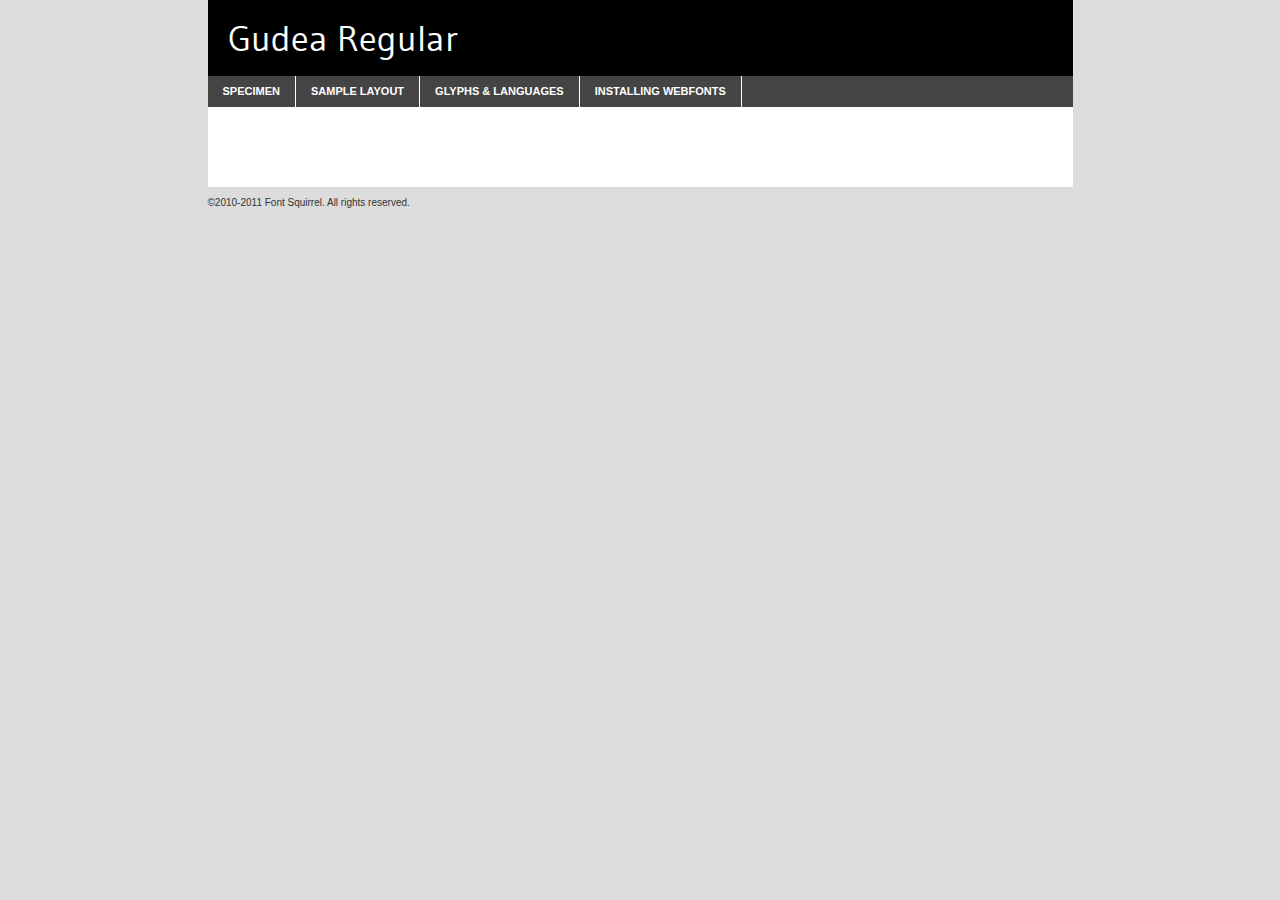
<file: heritagewithoutborders/wp-content/themes/twentytwelve/webfonts/body/gudea-regular-demo.html>
<!DOCTYPE html PUBLIC "-//W3C//DTD XHTML 1.0 Transitional//EN"
	"http://www.w3.org/TR/xhtml1/DTD/xhtml1-transitional.dtd">

<html xmlns="http://www.w3.org/1999/xhtml" xml:lang="en" lang="en">
<head>
	<meta http-equiv="Content-Type" content="text/html; charset=utf-8" />
	<script src="http://ajax.googleapis.com/ajax/libs/jquery/1.7.2/jquery.min.js" type="text/javascript" charset="utf-8"></script>
	<script src="specimen_files/easytabs.js" type="text/javascript" charset="utf-8"></script>
	<link rel="stylesheet" href="specimen_files/specimen_stylesheet.css" type="text/css" charset="utf-8" />
	<link rel="stylesheet" href="stylesheet.css" type="text/css" charset="utf-8" />

	<style type="text/css">
					body{
				font-family: 'GudeaRegular';
							}
		</style>

	<title>Gudea Regular Specimen</title>
	
	
	<script type="text/javascript" charset="utf-8">
		$(document).ready(function() {
			$('#container').easyTabs({defaultContent:1});
		});
	</script>
</head>

<body>
<div id="container">
	<div id="header">
		Gudea Regular	</div>
	<ul class="tabs">
		<li><a href="#specimen">Specimen</a></li>
		<li><a href="#layout">Sample Layout</a></li>
				<li><a href="#glyphs">Glyphs &amp; Languages</a></li>
		<li><a href="#installing">Installing Webfonts</a></li>
		
	</ul>
	
	<div id="main_content">

		
			<div id="specimen">
		
				<div class="section">
					<div class="grid12 firstcol">
						<div class="huge">AaBb</div>
					</div>
				</div>
		
				<div class="section">
					<div class="glyph_range">A&#x200B;B&#x200b;C&#x200b;D&#x200b;E&#x200b;F&#x200b;G&#x200b;H&#x200b;I&#x200b;J&#x200b;K&#x200b;L&#x200b;M&#x200b;N&#x200b;O&#x200b;P&#x200b;Q&#x200b;R&#x200b;S&#x200b;T&#x200b;U&#x200b;V&#x200b;W&#x200b;X&#x200b;Y&#x200b;Z&#x200b;a&#x200b;b&#x200b;c&#x200b;d&#x200b;e&#x200b;f&#x200b;g&#x200b;h&#x200b;i&#x200b;j&#x200b;k&#x200b;l&#x200b;m&#x200b;n&#x200b;o&#x200b;p&#x200b;q&#x200b;r&#x200b;s&#x200b;t&#x200b;u&#x200b;v&#x200b;w&#x200b;x&#x200b;y&#x200b;z&#x200b;1&#x200b;2&#x200b;3&#x200b;4&#x200b;5&#x200b;6&#x200b;7&#x200b;8&#x200b;9&#x200b;0&#x200b;&amp;&#x200b;.&#x200b;,&#x200b;?&#x200b;!&#x200b;&#64;&#x200b;(&#x200b;)&#x200b;#&#x200b;$&#x200b;%&#x200b;*&#x200b;+&#x200b;-&#x200b;=&#x200b;:&#x200b;;</div>
				</div>
				<div class="section">
					<div class="grid12 firstcol">
						<table class="sample_table">
							<tr><td>10</td><td class="size10">abcdefghijklmnopqrstuvwxyzABCDEFGHIJKLMNOPQRSTUVWXYZ0123456789abcdefghijklmnopqrstuvwxyzABCDEFGHIJKLMNOPQRSTUVWXYZ0123456789abcdefghijklmnopqrstuvwxyzABCDEFGHIJKLMNOPQRSTUVWXYZ</td></tr>
							<tr><td>11</td><td class="size11">abcdefghijklmnopqrstuvwxyzABCDEFGHIJKLMNOPQRSTUVWXYZ0123456789abcdefghijklmnopqrstuvwxyzABCDEFGHIJKLMNOPQRSTUVWXYZ0123456789abcdefghijklmnopqrstuvwxyzABCDEFGHIJKLMNOPQRSTUVWXYZ</td></tr>
							<tr><td>12</td><td class="size12">abcdefghijklmnopqrstuvwxyzABCDEFGHIJKLMNOPQRSTUVWXYZ0123456789abcdefghijklmnopqrstuvwxyzABCDEFGHIJKLMNOPQRSTUVWXYZ0123456789abcdefghijklmnopqrstuvwxyzABCDEFGHIJKLMNOPQRSTUVWXYZ</td></tr>
							<tr><td>13</td><td class="size13">abcdefghijklmnopqrstuvwxyzABCDEFGHIJKLMNOPQRSTUVWXYZ0123456789abcdefghijklmnopqrstuvwxyzABCDEFGHIJKLMNOPQRSTUVWXYZ0123456789abcdefghijklmnopqrstuvwxyzABCDEFGHIJKLMNOPQRSTUVWXYZ</td></tr>
							<tr><td>14</td><td class="size14">abcdefghijklmnopqrstuvwxyzABCDEFGHIJKLMNOPQRSTUVWXYZ0123456789abcdefghijklmnopqrstuvwxyzABCDEFGHIJKLMNOPQRSTUVWXYZ0123456789abcdefghijklmnopqrstuvwxyzABCDEFGHIJKLMNOPQRSTUVWXYZ</td></tr>
							<tr><td>16</td><td class="size16">abcdefghijklmnopqrstuvwxyzABCDEFGHIJKLMNOPQRSTUVWXYZ0123456789abcdefghijklmnopqrstuvwxyzABCDEFGHIJKLMNOPQRSTUVWXYZ</td></tr>
							<tr><td>18</td><td class="size18">abcdefghijklmnopqrstuvwxyzABCDEFGHIJKLMNOPQRSTUVWXYZ0123456789abcdefghijklmnopqrstuvwxyzABCDEFGHIJKLMNOPQRSTUVWXYZ</td></tr>
							<tr><td>20</td><td class="size20">abcdefghijklmnopqrstuvwxyzABCDEFGHIJKLMNOPQRSTUVWXYZ0123456789abcdefghijklmnopqrstuvwxyzABCDEFGHIJKLMNOPQRSTUVWXYZ</td></tr>
							<tr><td>24</td><td class="size24">abcdefghijklmnopqrstuvwxyzABCDEFGHIJKLMNOPQRSTUVWXYZ0123456789abcdefghijklmnopqrstuvwxyzABCDEFGHIJKLMNOPQRSTUVWXYZ</td></tr>
							<tr><td>30</td><td class="size30">abcdefghijklmnopqrstuvwxyzABCDEFGHIJKLMNOPQRSTUVWXYZ0123456789abcdefghijklmnopqrstuvwxyzABCDEFGHIJKLMNOPQRSTUVWXYZ</td></tr>
							<tr><td>36</td><td class="size36">abcdefghijklmnopqrstuvwxyzABCDEFGHIJKLMNOPQRSTUVWXYZ0123456789abcdefghijklmnopqrstuvwxyzABCDEFGHIJKLMNOPQRSTUVWXYZ</td></tr>
							<tr><td>48</td><td class="size48">abcdefghijklmnopqrstuvwxyzABCDEFGHIJKLMNOPQRSTUVWXYZ0123456789abcdefghijklmnopqrstuvwxyzABCDEFGHIJKLMNOPQRSTUVWXYZ</td></tr>
							<tr><td>60</td><td class="size60">abcdefghijklmnopqrstuvwxyzABCDEFGHIJKLMNOPQRSTUVWXYZ0123456789abcdefghijklmnopqrstuvwxyzABCDEFGHIJKLMNOPQRSTUVWXYZ</td></tr>
							<tr><td>72</td><td class="size72">abcdefghijklmnopqrstuvwxyzABCDEFGHIJKLMNOPQRSTUVWXYZ0123456789abcdefghijklmnopqrstuvwxyzABCDEFGHIJKLMNOPQRSTUVWXYZ</td></tr>
							<tr><td>90</td><td class="size90">abcdefghijklmnopqrstuvwxyzABCDEFGHIJKLMNOPQRSTUVWXYZ0123456789abcdefghijklmnopqrstuvwxyzABCDEFGHIJKLMNOPQRSTUVWXYZ</td></tr>
						</table>
				
					</div>
			
				</div>
		
		
		
								<div class="section" id="bodycomparison">


										<div id="xheight">
				<div class="fontbody">&#xE000;&#xE000;&#xE000;&#xE000;&#xE000;&#xE000;&#xE000;&#xE000;&#xE000;&#xE000;&#xE000;&#xE000;&#xE000;&#xE000;&#xE000;&#xE000;&#xE000;&#xE000;&#xE000;&#xE000;&#xE000;&#xE000;&#xE000;&#xE000;&#xE000;&#xE000;&#xE000;&#xE000;&#xE000;&#xE000;&#xE000;&#xE000;&#xE000;&#xE000;&#xE000;&#xE000;&#xE000;&#xE000;&#xE000;&#xE000;&#xE000;&#xE000;&#xE000;&#xE000;&#xE000;&#xE000;&#xE000;&#xE000;&#xE000;&#xE000;&#xE000;&#xE000;&#xE000;&#xE000;&#xE000;&#xE000;&#xE000;&#xE000;&#xE000;&#xE000;&#xE000;&#xE000;&#xE000;&#xE000;&#xE000;&#xE000;&#xE000;&#xE000;&#xE000;&#xE000;&#xE000;&#xE000;&#xE000;&#xE000;&#xE000;&#xE000;&#xE000;&#xE000;&#xE000;&#xE000;&#xE000;&#xE000;&#xE000;&#xE000;&#xE000;&#xE000;&#xE000;&#xE000;&#xE000;&#xE000;&#xE000;&#xE000;&#xE000;&#xE000;&#xE000;&#xE000;&#xE000;&#xE000;&#xE000;body</div><div class="arialbody">body</div><div class="verdanabody">body</div><div class="georgiabody">body</div></div>
										<div class="fontbody" style="z-index:1">
											body<span>Gudea Regular</span>
										</div>
										<div class="arialbody" style="z-index:1">
											body<span>Arial</span>
										</div>
										<div class="verdanabody" style="z-index:1">
											body<span>Verdana</span>
										</div>
										<div class="georgiabody" style="z-index:1">
											body<span>Georgia</span>
										</div>



								</div>
		
		
				<div class="section psample psample_row1" id="">
					
					<div class="grid2 firstcol">
						<p class="size10"><span>10.</span>Aenean lacinia bibendum nulla sed consectetur. Fusce dapibus, tellus ac cursus commodo, tortor mauris condimentum nibh, ut fermentum massa justo sit amet risus. Nullam id dolor id nibh ultricies vehicula ut id elit. Cum sociis natoque penatibus et magnis dis parturient montes, nascetur ridiculus mus. Nulla vitae elit libero, a pharetra augue.</p>
			
					</div>
					<div class="grid3">
						<p class="size11"><span>11.</span>Aenean lacinia bibendum nulla sed consectetur. Fusce dapibus, tellus ac cursus commodo, tortor mauris condimentum nibh, ut fermentum massa justo sit amet risus. Nullam id dolor id nibh ultricies vehicula ut id elit. Cum sociis natoque penatibus et magnis dis parturient montes, nascetur ridiculus mus. Nulla vitae elit libero, a pharetra augue.</p>
			
					</div>
					<div class="grid3">
						<p class="size12"><span>12.</span>Aenean lacinia bibendum nulla sed consectetur. Fusce dapibus, tellus ac cursus commodo, tortor mauris condimentum nibh, ut fermentum massa justo sit amet risus. Nullam id dolor id nibh ultricies vehicula ut id elit. Cum sociis natoque penatibus et magnis dis parturient montes, nascetur ridiculus mus. Nulla vitae elit libero, a pharetra augue.</p>
			
					</div>
					<div class="grid4">
						<p class="size13"><span>13.</span>Aenean lacinia bibendum nulla sed consectetur. Fusce dapibus, tellus ac cursus commodo, tortor mauris condimentum nibh, ut fermentum massa justo sit amet risus. Nullam id dolor id nibh ultricies vehicula ut id elit. Cum sociis natoque penatibus et magnis dis parturient montes, nascetur ridiculus mus. Nulla vitae elit libero, a pharetra augue.</p>
			
					</div>
					<div class="white_blend"></div>
					
				</div>
				<div class="section psample psample_row2" id="">
					<div class="grid3 firstcol">
						<p class="size14"><span>14.</span>Aenean lacinia bibendum nulla sed consectetur. Fusce dapibus, tellus ac cursus commodo, tortor mauris condimentum nibh, ut fermentum massa justo sit amet risus. Nullam id dolor id nibh ultricies vehicula ut id elit. Cum sociis natoque penatibus et magnis dis parturient montes, nascetur ridiculus mus. Nulla vitae elit libero, a pharetra augue.</p>
			
					</div>
					<div class="grid4">
						<p class="size16"><span>16.</span>Aenean lacinia bibendum nulla sed consectetur. Fusce dapibus, tellus ac cursus commodo, tortor mauris condimentum nibh, ut fermentum massa justo sit amet risus. Nullam id dolor id nibh ultricies vehicula ut id elit. Cum sociis natoque penatibus et magnis dis parturient montes, nascetur ridiculus mus. Nulla vitae elit libero, a pharetra augue.</p>
			
					</div>
					<div class="grid5">
						<p class="size18"><span>18.</span>Aenean lacinia bibendum nulla sed consectetur. Fusce dapibus, tellus ac cursus commodo, tortor mauris condimentum nibh, ut fermentum massa justo sit amet risus. Nullam id dolor id nibh ultricies vehicula ut id elit. Cum sociis natoque penatibus et magnis dis parturient montes, nascetur ridiculus mus. Nulla vitae elit libero, a pharetra augue.</p>
			
					</div>

					<div class="white_blend"></div>

				</div>
				
				<div class="section psample psample_row3" id="">
					<div class="grid5 firstcol">
						<p class="size20"><span>20.</span>Aenean lacinia bibendum nulla sed consectetur. Fusce dapibus, tellus ac cursus commodo, tortor mauris condimentum nibh, ut fermentum massa justo sit amet risus. Nullam id dolor id nibh ultricies vehicula ut id elit. Cum sociis natoque penatibus et magnis dis parturient montes, nascetur ridiculus mus. Nulla vitae elit libero, a pharetra augue.</p>
					</div>
					<div class="grid7">
						<p class="size24"><span>24.</span>Aenean lacinia bibendum nulla sed consectetur. Fusce dapibus, tellus ac cursus commodo, tortor mauris condimentum nibh, ut fermentum massa justo sit amet risus. Nullam id dolor id nibh ultricies vehicula ut id elit. Cum sociis natoque penatibus et magnis dis parturient montes, nascetur ridiculus mus. Nulla vitae elit libero, a pharetra augue.</p>
					</div>
					
					<div class="white_blend"></div>
					
				</div>
				
				<div class="section psample psample_row4" id="">
					<div class="grid12 firstcol">
						<p class="size30"><span>30.</span>Aenean lacinia bibendum nulla sed consectetur. Fusce dapibus, tellus ac cursus commodo, tortor mauris condimentum nibh, ut fermentum massa justo sit amet risus. Nullam id dolor id nibh ultricies vehicula ut id elit. Cum sociis natoque penatibus et magnis dis parturient montes, nascetur ridiculus mus. Nulla vitae elit libero, a pharetra augue.</p>
					</div>
					<div class="white_blend"></div>
					
				</div>
				
				
				
				<div class="section psample psample_row1 fullreverse">
					<div class="grid2 firstcol">
						<p class="size10"><span>10.</span>Aenean lacinia bibendum nulla sed consectetur. Fusce dapibus, tellus ac cursus commodo, tortor mauris condimentum nibh, ut fermentum massa justo sit amet risus. Nullam id dolor id nibh ultricies vehicula ut id elit. Cum sociis natoque penatibus et magnis dis parturient montes, nascetur ridiculus mus. Nulla vitae elit libero, a pharetra augue.</p>
			
					</div>
					<div class="grid3">
						<p class="size11"><span>11.</span>Aenean lacinia bibendum nulla sed consectetur. Fusce dapibus, tellus ac cursus commodo, tortor mauris condimentum nibh, ut fermentum massa justo sit amet risus. Nullam id dolor id nibh ultricies vehicula ut id elit. Cum sociis natoque penatibus et magnis dis parturient montes, nascetur ridiculus mus. Nulla vitae elit libero, a pharetra augue.</p>
			
					</div>
					<div class="grid3">
						<p class="size12"><span>12.</span>Aenean lacinia bibendum nulla sed consectetur. Fusce dapibus, tellus ac cursus commodo, tortor mauris condimentum nibh, ut fermentum massa justo sit amet risus. Nullam id dolor id nibh ultricies vehicula ut id elit. Cum sociis natoque penatibus et magnis dis parturient montes, nascetur ridiculus mus. Nulla vitae elit libero, a pharetra augue.</p>
			
					</div>
					<div class="grid4">
						<p class="size13"><span>13.</span>Aenean lacinia bibendum nulla sed consectetur. Fusce dapibus, tellus ac cursus commodo, tortor mauris condimentum nibh, ut fermentum massa justo sit amet risus. Nullam id dolor id nibh ultricies vehicula ut id elit. Cum sociis natoque penatibus et magnis dis parturient montes, nascetur ridiculus mus. Nulla vitae elit libero, a pharetra augue.</p>
			
					</div>
					<div class="black_blend"></div>
					
				</div>
				
				<div class="section psample psample_row2 fullreverse">
					<div class="grid3 firstcol">
						<p class="size14"><span>14.</span>Aenean lacinia bibendum nulla sed consectetur. Fusce dapibus, tellus ac cursus commodo, tortor mauris condimentum nibh, ut fermentum massa justo sit amet risus. Nullam id dolor id nibh ultricies vehicula ut id elit. Cum sociis natoque penatibus et magnis dis parturient montes, nascetur ridiculus mus. Nulla vitae elit libero, a pharetra augue.</p>
			
					</div>
					<div class="grid4">
						<p class="size16"><span>16.</span>Aenean lacinia bibendum nulla sed consectetur. Fusce dapibus, tellus ac cursus commodo, tortor mauris condimentum nibh, ut fermentum massa justo sit amet risus. Nullam id dolor id nibh ultricies vehicula ut id elit. Cum sociis natoque penatibus et magnis dis parturient montes, nascetur ridiculus mus. Nulla vitae elit libero, a pharetra augue.</p>
			
					</div>
					<div class="grid5">
						<p class="size18"><span>18.</span>Aenean lacinia bibendum nulla sed consectetur. Fusce dapibus, tellus ac cursus commodo, tortor mauris condimentum nibh, ut fermentum massa justo sit amet risus. Nullam id dolor id nibh ultricies vehicula ut id elit. Cum sociis natoque penatibus et magnis dis parturient montes, nascetur ridiculus mus. Nulla vitae elit libero, a pharetra augue.</p>
			
					</div>
					<div class="black_blend"></div>

				</div>
				
				<div class="section psample fullreverse psample_row3" id="">
					<div class="grid5 firstcol">
						<p class="size20"><span>20.</span>Aenean lacinia bibendum nulla sed consectetur. Fusce dapibus, tellus ac cursus commodo, tortor mauris condimentum nibh, ut fermentum massa justo sit amet risus. Nullam id dolor id nibh ultricies vehicula ut id elit. Cum sociis natoque penatibus et magnis dis parturient montes, nascetur ridiculus mus. Nulla vitae elit libero, a pharetra augue.</p>
					</div>
					<div class="grid7">
						<p class="size24"><span>24.</span>Aenean lacinia bibendum nulla sed consectetur. Fusce dapibus, tellus ac cursus commodo, tortor mauris condimentum nibh, ut fermentum massa justo sit amet risus. Nullam id dolor id nibh ultricies vehicula ut id elit. Cum sociis natoque penatibus et magnis dis parturient montes, nascetur ridiculus mus. Nulla vitae elit libero, a pharetra augue.</p>
					</div>
					
					<div class="black_blend"></div>
					
				</div>
				
				<div class="section psample fullreverse psample_row4" id="" style="border-bottom: 20px #000 solid;">
					<div class="grid12 firstcol">
						<p class="size30"><span>30.</span>Aenean lacinia bibendum nulla sed consectetur. Fusce dapibus, tellus ac cursus commodo, tortor mauris condimentum nibh, ut fermentum massa justo sit amet risus. Nullam id dolor id nibh ultricies vehicula ut id elit. Cum sociis natoque penatibus et magnis dis parturient montes, nascetur ridiculus mus. Nulla vitae elit libero, a pharetra augue.</p>
					</div>
					<div class="black_blend"></div>
					
				</div>
				
				
				
				
			</div>
			
			<div id="layout">
				
				<div class="section">
					
					<div class="grid12 firstcol">
						<h1>Lorem Ipsum Dolor</h1>
						<h2>Etiam porta sem malesuada magna mollis euismod</h2>
						
						<p class="byline">By <a href="#link">Aenean Lacinia</a></p>
					</div>
				</div>
				<div class="section">
					<div class="grid8 firstcol">
						<p class="large">Donec sed odio dui. Morbi leo risus, porta ac consectetur ac, vestibulum at eros. Fusce dapibus, tellus ac cursus commodo, tortor mauris condimentum nibh, ut fermentum massa justo sit amet risus. </p>

						
						<h3>Pellentesque ornare sem</h3>

						<p>Maecenas sed diam eget risus varius blandit sit amet non magna. Maecenas faucibus mollis interdum. Donec ullamcorper nulla non metus auctor fringilla. Nullam id dolor id nibh ultricies vehicula ut id elit. Nullam id dolor id nibh ultricies vehicula ut id elit. </p>

						<p>Aenean eu leo quam. Pellentesque ornare sem lacinia quam venenatis vestibulum. Lorem ipsum dolor sit amet, consectetur adipiscing elit. Cum sociis natoque penatibus et magnis dis parturient montes, nascetur ridiculus mus. </p>

						<p>Nulla vitae elit libero, a pharetra augue. Praesent commodo cursus magna, vel scelerisque nisl consectetur et. Aenean lacinia bibendum nulla sed consectetur. </p>

						<p>Nullam quis risus eget urna mollis ornare vel eu leo. Nullam quis risus eget urna mollis ornare vel eu leo. Maecenas sed diam eget risus varius blandit sit amet non magna. Donec ullamcorper nulla non metus auctor fringilla. </p>

						<h3>Cras mattis consectetur</h3>

						<p>Aenean eu leo quam. Pellentesque ornare sem lacinia quam venenatis vestibulum. Aenean lacinia bibendum nulla sed consectetur. Integer posuere erat a ante venenatis dapibus posuere velit aliquet. Cras mattis consectetur purus sit amet fermentum. </p>

						<p>Nullam id dolor id nibh ultricies vehicula ut id elit. Nullam quis risus eget urna mollis ornare vel eu leo. Cras mattis consectetur purus sit amet fermentum.</p>
					</div>
					
					<div class="grid4 sidebar">
						
						<div class="box reverse">
							<p class="last">Nullam quis risus eget urna mollis ornare vel eu leo. Donec ullamcorper nulla non metus auctor fringilla. Cras mattis consectetur purus sit amet fermentum. Sed posuere consectetur est at lobortis. Lorem ipsum dolor sit amet, consectetur adipiscing elit. </p>
						</div>
						
						<p class="caption">Maecenas sed diam eget risus varius.</p>

						<p>Vestibulum id ligula porta felis euismod semper. Integer posuere erat a ante venenatis dapibus posuere velit aliquet. Vestibulum id ligula porta felis euismod semper. Sed posuere consectetur est at lobortis. Maecenas sed diam eget risus varius blandit sit amet non magna. Fusce dapibus, tellus ac cursus commodo, tortor mauris condimentum nibh, ut fermentum massa justo sit amet risus. </p>

					

						<p>Duis mollis, est non commodo luctus, nisi erat porttitor ligula, eget lacinia odio sem nec elit. Aenean lacinia bibendum nulla sed consectetur. Vivamus sagittis lacus vel augue laoreet rutrum faucibus dolor auctor. Aenean lacinia bibendum nulla sed consectetur. Nullam quis risus eget urna mollis ornare vel eu leo. </p>

						<p>Praesent commodo cursus magna, vel scelerisque nisl consectetur et. Donec ullamcorper nulla non metus auctor fringilla. Maecenas faucibus mollis interdum. Fusce dapibus, tellus ac cursus commodo, tortor mauris condimentum nibh, ut fermentum massa justo sit amet risus. </p>

					</div>
				</div>
				
			</div>


			



		<div id="glyphs">
			<div class="section">
				<div class="grid12 firstcol">
			
				<h1>Language Support</h1>
				<p>The subset of Gudea Regular in this kit supports the following languages:<br />
			
					Albanian, Danish, Dutch, English, Faroese, French, German, Icelandic, Italian, Malagasy, Norwegian, Spanish, Swedish				</p>
				<h1>Glyph Chart</h1>
				<p>The subset of Gudea Regular in this kit includes all the glyphs listed below. Unicode entities are included above each glyph to help you insert individual characters into your layout.</p>
				<div id="glyph_chart">
			
																				 <div><p>&amp;#12;</p>&#12;</div>
																				 <div><p>&amp;#32;</p>&#32;</div>
																				 <div><p>&amp;#33;</p>&#33;</div>
																				 <div><p>&amp;#34;</p>&#34;</div>
																				 <div><p>&amp;#35;</p>&#35;</div>
																				 <div><p>&amp;#36;</p>&#36;</div>
																				 <div><p>&amp;#37;</p>&#37;</div>
																				 <div><p>&amp;#38;</p>&#38;</div>
																				 <div><p>&amp;#39;</p>&#39;</div>
																				 <div><p>&amp;#40;</p>&#40;</div>
																				 <div><p>&amp;#41;</p>&#41;</div>
																				 <div><p>&amp;#42;</p>&#42;</div>
																				 <div><p>&amp;#43;</p>&#43;</div>
																				 <div><p>&amp;#44;</p>&#44;</div>
																				 <div><p>&amp;#45;</p>&#45;</div>
																				 <div><p>&amp;#46;</p>&#46;</div>
																				 <div><p>&amp;#47;</p>&#47;</div>
																				 <div><p>&amp;#48;</p>&#48;</div>
																				 <div><p>&amp;#49;</p>&#49;</div>
																				 <div><p>&amp;#50;</p>&#50;</div>
																				 <div><p>&amp;#51;</p>&#51;</div>
																				 <div><p>&amp;#52;</p>&#52;</div>
																				 <div><p>&amp;#53;</p>&#53;</div>
																				 <div><p>&amp;#54;</p>&#54;</div>
																				 <div><p>&amp;#55;</p>&#55;</div>
																				 <div><p>&amp;#56;</p>&#56;</div>
																				 <div><p>&amp;#57;</p>&#57;</div>
																				 <div><p>&amp;#58;</p>&#58;</div>
																				 <div><p>&amp;#59;</p>&#59;</div>
																				 <div><p>&amp;#60;</p>&#60;</div>
																				 <div><p>&amp;#61;</p>&#61;</div>
																				 <div><p>&amp;#62;</p>&#62;</div>
																				 <div><p>&amp;#63;</p>&#63;</div>
																				 <div><p>&amp;#64;</p>&#64;</div>
																				 <div><p>&amp;#65;</p>&#65;</div>
																				 <div><p>&amp;#66;</p>&#66;</div>
																				 <div><p>&amp;#67;</p>&#67;</div>
																				 <div><p>&amp;#68;</p>&#68;</div>
																				 <div><p>&amp;#69;</p>&#69;</div>
																				 <div><p>&amp;#70;</p>&#70;</div>
																				 <div><p>&amp;#71;</p>&#71;</div>
																				 <div><p>&amp;#72;</p>&#72;</div>
																				 <div><p>&amp;#73;</p>&#73;</div>
																				 <div><p>&amp;#74;</p>&#74;</div>
																				 <div><p>&amp;#75;</p>&#75;</div>
																				 <div><p>&amp;#76;</p>&#76;</div>
																				 <div><p>&amp;#77;</p>&#77;</div>
																				 <div><p>&amp;#78;</p>&#78;</div>
																				 <div><p>&amp;#79;</p>&#79;</div>
																				 <div><p>&amp;#80;</p>&#80;</div>
																				 <div><p>&amp;#81;</p>&#81;</div>
																				 <div><p>&amp;#82;</p>&#82;</div>
																				 <div><p>&amp;#83;</p>&#83;</div>
																				 <div><p>&amp;#84;</p>&#84;</div>
																				 <div><p>&amp;#85;</p>&#85;</div>
																				 <div><p>&amp;#86;</p>&#86;</div>
																				 <div><p>&amp;#87;</p>&#87;</div>
																				 <div><p>&amp;#88;</p>&#88;</div>
																				 <div><p>&amp;#89;</p>&#89;</div>
																				 <div><p>&amp;#90;</p>&#90;</div>
																				 <div><p>&amp;#91;</p>&#91;</div>
																				 <div><p>&amp;#92;</p>&#92;</div>
																				 <div><p>&amp;#93;</p>&#93;</div>
																				 <div><p>&amp;#94;</p>&#94;</div>
																				 <div><p>&amp;#95;</p>&#95;</div>
																				 <div><p>&amp;#96;</p>&#96;</div>
																				 <div><p>&amp;#97;</p>&#97;</div>
																				 <div><p>&amp;#98;</p>&#98;</div>
																				 <div><p>&amp;#99;</p>&#99;</div>
																				 <div><p>&amp;#100;</p>&#100;</div>
																				 <div><p>&amp;#101;</p>&#101;</div>
																				 <div><p>&amp;#102;</p>&#102;</div>
																				 <div><p>&amp;#103;</p>&#103;</div>
																				 <div><p>&amp;#104;</p>&#104;</div>
																				 <div><p>&amp;#105;</p>&#105;</div>
																				 <div><p>&amp;#106;</p>&#106;</div>
																				 <div><p>&amp;#107;</p>&#107;</div>
																				 <div><p>&amp;#108;</p>&#108;</div>
																				 <div><p>&amp;#109;</p>&#109;</div>
																				 <div><p>&amp;#110;</p>&#110;</div>
																				 <div><p>&amp;#111;</p>&#111;</div>
																				 <div><p>&amp;#112;</p>&#112;</div>
																				 <div><p>&amp;#113;</p>&#113;</div>
																				 <div><p>&amp;#114;</p>&#114;</div>
																				 <div><p>&amp;#115;</p>&#115;</div>
																				 <div><p>&amp;#116;</p>&#116;</div>
																				 <div><p>&amp;#117;</p>&#117;</div>
																				 <div><p>&amp;#118;</p>&#118;</div>
																				 <div><p>&amp;#119;</p>&#119;</div>
																				 <div><p>&amp;#120;</p>&#120;</div>
																				 <div><p>&amp;#121;</p>&#121;</div>
																				 <div><p>&amp;#122;</p>&#122;</div>
																				 <div><p>&amp;#123;</p>&#123;</div>
																				 <div><p>&amp;#124;</p>&#124;</div>
																				 <div><p>&amp;#125;</p>&#125;</div>
																				 <div><p>&amp;#126;</p>&#126;</div>
																				 <div><p>&amp;#160;</p>&#160;</div>
																				 <div><p>&amp;#161;</p>&#161;</div>
																				 <div><p>&amp;#162;</p>&#162;</div>
																				 <div><p>&amp;#163;</p>&#163;</div>
																				 <div><p>&amp;#164;</p>&#164;</div>
																				 <div><p>&amp;#165;</p>&#165;</div>
																				 <div><p>&amp;#166;</p>&#166;</div>
																				 <div><p>&amp;#167;</p>&#167;</div>
																				 <div><p>&amp;#168;</p>&#168;</div>
																				 <div><p>&amp;#169;</p>&#169;</div>
																				 <div><p>&amp;#170;</p>&#170;</div>
																				 <div><p>&amp;#171;</p>&#171;</div>
																				 <div><p>&amp;#172;</p>&#172;</div>
																				 <div><p>&amp;#173;</p>&#173;</div>
																				 <div><p>&amp;#174;</p>&#174;</div>
																				 <div><p>&amp;#175;</p>&#175;</div>
																				 <div><p>&amp;#176;</p>&#176;</div>
																				 <div><p>&amp;#177;</p>&#177;</div>
																				 <div><p>&amp;#178;</p>&#178;</div>
																				 <div><p>&amp;#179;</p>&#179;</div>
																				 <div><p>&amp;#180;</p>&#180;</div>
																				 <div><p>&amp;#182;</p>&#182;</div>
																				 <div><p>&amp;#183;</p>&#183;</div>
																				 <div><p>&amp;#184;</p>&#184;</div>
																				 <div><p>&amp;#185;</p>&#185;</div>
																				 <div><p>&amp;#186;</p>&#186;</div>
																				 <div><p>&amp;#187;</p>&#187;</div>
																				 <div><p>&amp;#188;</p>&#188;</div>
																				 <div><p>&amp;#189;</p>&#189;</div>
																				 <div><p>&amp;#190;</p>&#190;</div>
																				 <div><p>&amp;#191;</p>&#191;</div>
																				 <div><p>&amp;#192;</p>&#192;</div>
																				 <div><p>&amp;#193;</p>&#193;</div>
																				 <div><p>&amp;#194;</p>&#194;</div>
																				 <div><p>&amp;#195;</p>&#195;</div>
																				 <div><p>&amp;#196;</p>&#196;</div>
																				 <div><p>&amp;#197;</p>&#197;</div>
																				 <div><p>&amp;#198;</p>&#198;</div>
																				 <div><p>&amp;#199;</p>&#199;</div>
																				 <div><p>&amp;#200;</p>&#200;</div>
																				 <div><p>&amp;#201;</p>&#201;</div>
																				 <div><p>&amp;#202;</p>&#202;</div>
																				 <div><p>&amp;#203;</p>&#203;</div>
																				 <div><p>&amp;#204;</p>&#204;</div>
																				 <div><p>&amp;#205;</p>&#205;</div>
																				 <div><p>&amp;#206;</p>&#206;</div>
																				 <div><p>&amp;#207;</p>&#207;</div>
																				 <div><p>&amp;#208;</p>&#208;</div>
																				 <div><p>&amp;#209;</p>&#209;</div>
																				 <div><p>&amp;#210;</p>&#210;</div>
																				 <div><p>&amp;#211;</p>&#211;</div>
																				 <div><p>&amp;#212;</p>&#212;</div>
																				 <div><p>&amp;#213;</p>&#213;</div>
																				 <div><p>&amp;#214;</p>&#214;</div>
																				 <div><p>&amp;#215;</p>&#215;</div>
																				 <div><p>&amp;#216;</p>&#216;</div>
																				 <div><p>&amp;#217;</p>&#217;</div>
																				 <div><p>&amp;#218;</p>&#218;</div>
																				 <div><p>&amp;#219;</p>&#219;</div>
																				 <div><p>&amp;#220;</p>&#220;</div>
																				 <div><p>&amp;#221;</p>&#221;</div>
																				 <div><p>&amp;#222;</p>&#222;</div>
																				 <div><p>&amp;#223;</p>&#223;</div>
																				 <div><p>&amp;#224;</p>&#224;</div>
																				 <div><p>&amp;#225;</p>&#225;</div>
																				 <div><p>&amp;#226;</p>&#226;</div>
																				 <div><p>&amp;#227;</p>&#227;</div>
																				 <div><p>&amp;#228;</p>&#228;</div>
																				 <div><p>&amp;#229;</p>&#229;</div>
																				 <div><p>&amp;#230;</p>&#230;</div>
																				 <div><p>&amp;#231;</p>&#231;</div>
																				 <div><p>&amp;#232;</p>&#232;</div>
																				 <div><p>&amp;#233;</p>&#233;</div>
																				 <div><p>&amp;#234;</p>&#234;</div>
																				 <div><p>&amp;#235;</p>&#235;</div>
																				 <div><p>&amp;#236;</p>&#236;</div>
																				 <div><p>&amp;#237;</p>&#237;</div>
																				 <div><p>&amp;#238;</p>&#238;</div>
																				 <div><p>&amp;#239;</p>&#239;</div>
																				 <div><p>&amp;#240;</p>&#240;</div>
																				 <div><p>&amp;#241;</p>&#241;</div>
																				 <div><p>&amp;#242;</p>&#242;</div>
																				 <div><p>&amp;#243;</p>&#243;</div>
																				 <div><p>&amp;#244;</p>&#244;</div>
																				 <div><p>&amp;#245;</p>&#245;</div>
																				 <div><p>&amp;#246;</p>&#246;</div>
																				 <div><p>&amp;#247;</p>&#247;</div>
																				 <div><p>&amp;#248;</p>&#248;</div>
																				 <div><p>&amp;#249;</p>&#249;</div>
																				 <div><p>&amp;#250;</p>&#250;</div>
																				 <div><p>&amp;#251;</p>&#251;</div>
																				 <div><p>&amp;#252;</p>&#252;</div>
																				 <div><p>&amp;#253;</p>&#253;</div>
																				 <div><p>&amp;#254;</p>&#254;</div>
																				 <div><p>&amp;#255;</p>&#255;</div>
																				 <div><p>&amp;#338;</p>&#338;</div>
																				 <div><p>&amp;#339;</p>&#339;</div>
																				 <div><p>&amp;#376;</p>&#376;</div>
																				 <div><p>&amp;#710;</p>&#710;</div>
																				 <div><p>&amp;#732;</p>&#732;</div>
																				 <div><p>&amp;#8192;</p>&#8192;</div>
																				 <div><p>&amp;#8193;</p>&#8193;</div>
																				 <div><p>&amp;#8194;</p>&#8194;</div>
																				 <div><p>&amp;#8195;</p>&#8195;</div>
																				 <div><p>&amp;#8196;</p>&#8196;</div>
																				 <div><p>&amp;#8197;</p>&#8197;</div>
																				 <div><p>&amp;#8198;</p>&#8198;</div>
																				 <div><p>&amp;#8199;</p>&#8199;</div>
																				 <div><p>&amp;#8200;</p>&#8200;</div>
																				 <div><p>&amp;#8201;</p>&#8201;</div>
																				 <div><p>&amp;#8202;</p>&#8202;</div>
																				 <div><p>&amp;#8208;</p>&#8208;</div>
																				 <div><p>&amp;#8209;</p>&#8209;</div>
																				 <div><p>&amp;#8210;</p>&#8210;</div>
																				 <div><p>&amp;#8211;</p>&#8211;</div>
																				 <div><p>&amp;#8212;</p>&#8212;</div>
																				 <div><p>&amp;#8216;</p>&#8216;</div>
																				 <div><p>&amp;#8217;</p>&#8217;</div>
																				 <div><p>&amp;#8218;</p>&#8218;</div>
																				 <div><p>&amp;#8220;</p>&#8220;</div>
																				 <div><p>&amp;#8221;</p>&#8221;</div>
																				 <div><p>&amp;#8222;</p>&#8222;</div>
																				 <div><p>&amp;#8226;</p>&#8226;</div>
																				 <div><p>&amp;#8230;</p>&#8230;</div>
																				 <div><p>&amp;#8239;</p>&#8239;</div>
																				 <div><p>&amp;#8249;</p>&#8249;</div>
																				 <div><p>&amp;#8250;</p>&#8250;</div>
																				 <div><p>&amp;#8287;</p>&#8287;</div>
																				 <div><p>&amp;#8364;</p>&#8364;</div>
																				 <div><p>&amp;#8482;</p>&#8482;</div>
																				 <div><p>&amp;#57344;</p>&#57344;</div>
																				 <div><p>&amp;#64257;</p>&#64257;</div>
																				 <div><p>&amp;#64258;</p>&#64258;</div>
																																																</div>	
				</div>
		
		
			</div>
		</div>
		
		
		<div id="specs">
			
		</div>
	
		<div id="installing">
			<div class="section">
				<div class="grid7 firstcol">
					<h1>Installing Webfonts</h1>
					
					<p>Webfonts are supported by all major browser platforms but not all in the same way. There are currently four different font formats that must be included in order to target all browsers. This includes TTF, WOFF, EOT and SVG.</p>
					
					<h2>1. Upload your webfonts</h2>
					<p>You must upload your webfont kit to your website. They should be in or near the same directory as your CSS files.</p>
					
					<h2>2. Include the webfont stylesheet</h2>
					<p>A special CSS @font-face declaration helps the various browsers select the appropriate font it needs without causing you a bunch of headaches. Learn more about this syntax by reading the <a href="http://www.fontspring.com/blog/further-hardening-of-the-bulletproof-syntax">Fontspring blog post</a> about it. The code for it is as follows:</p>


<code>
@font-face{ 
	font-family: 'MyWebFont';
	src: url('WebFont.eot');
	src: url('WebFont.eot?#iefix') format('embedded-opentype'),
	     url('WebFont.woff') format('woff'),
	     url('WebFont.ttf') format('truetype'),
	     url('WebFont.svg#webfont') format('svg');
}
</code>

	<p>We've already gone ahead and generated the code for you. All you have to do is link to the stylesheet in your HTML, like this:</p>
	<code>&lt;link rel=&quot;stylesheet&quot; href=&quot;stylesheet.css&quot; type=&quot;text/css&quot; charset=&quot;utf-8&quot; /&gt;</code>

					<h2>3. Modify your own stylesheet</h2>
					<p>To take advantage of your new fonts, you must tell your stylesheet to use them. Look at the original @font-face declaration above and find the property called "font-family." The name linked there will be what you use to reference the font. Prepend that webfont name to the font stack in the "font-family" property, inside the selector you want to change. For example:</p>
<code>p { font-family: 'WebFont', Arial, sans-serif; }</code>

<h2>4. Test</h2>
<p>Getting webfonts to work cross-browser <em>can</em> be tricky. Use the information in the sidebar to help you if you find that fonts aren't loading in a particular browser.</p>
				</div>
				
				<div class="grid5 sidebar">
					<div class="box">
						<h2>Troubleshooting<br />Font-Face Problems</h2>
						<p>Having trouble getting your webfonts to load in your new website? Here are some tips to sort out what might be the problem.</p>

						<h3>Fonts not showing in any browser</h3>

						<p>This sounds like you need to work on the plumbing. You either did not upload the fonts to the correct directory, or you did not link the fonts properly in the CSS. If you've confirmed that all this is correct and you still have a problem, take a look at your .htaccess file and see if requests are getting intercepted.</p>

						<h3>Fonts not loading in iPhone or iPad</h3>

						<p>The most common problem here is that you are serving the fonts from an IIS server. IIS refuses to serve files that have unknown MIME types. If that is the case, you must set the MIME type for SVG to "image/svg+xml" in the server settings. Follow these instructions from Microsoft if you need help.</p>

						<h3>Fonts not loading in Firefox</h3>

						<p>The primary reason for this failure? You are still using a version Firefox older than 3.5. So upgrade already! If that isn't it, then you are very likely serving fonts from a different domain. Firefox requires that all font assets be served from the same domain. Lastly it is possible that you need to add WOFF to your list of MIME types (if you are serving via IIS.)</p>

						<h3>Fonts not loading in IE</h3>

						<p>Are you looking at Internet Explorer on an actual Windows machine or are you cheating by using a service like Adobe BrowserLab? Many of these screenshot services do not render @font-face for IE. Best to test it on a real machine.</p>

						<h3>Fonts not loading in IE9</h3>

						<p>IE9, like Firefox, requires that fonts be served from the same domain as the website. Make sure that is the case.</p>
					</div>
				</div>
			</div>
			
		</div>
	
	</div>
	<div id="footer">
		<p>&copy;2010-2011 Font Squirrel. All rights reserved.</p>
	</div>
</div>
</body>
</html>
</file>
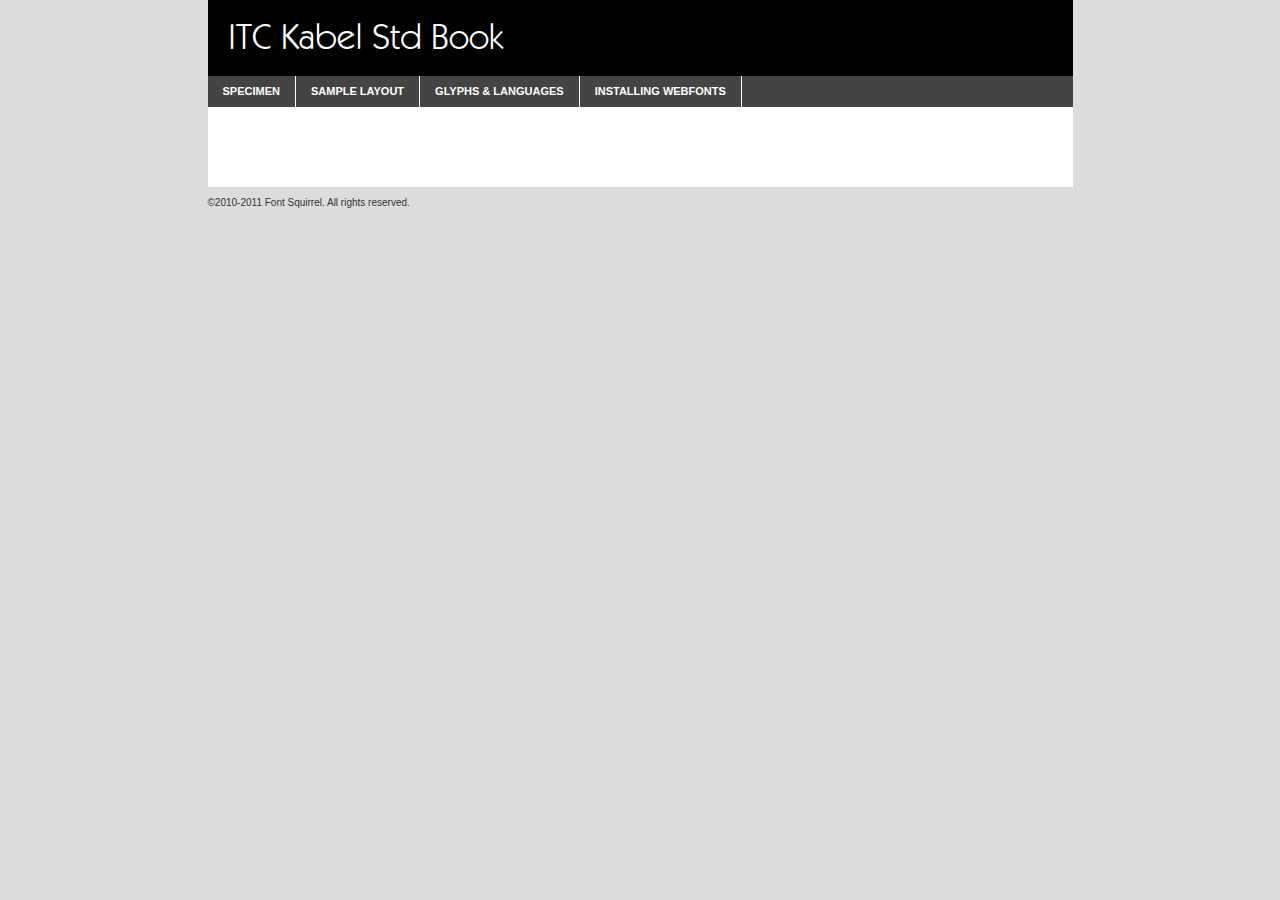
<file: heritagewithoutborders/wp-content/themes/twentytwelve/webfonts/headline/itckabelstd_book-demo.html>
<!DOCTYPE html PUBLIC "-//W3C//DTD XHTML 1.0 Transitional//EN"
	"http://www.w3.org/TR/xhtml1/DTD/xhtml1-transitional.dtd">

<html xmlns="http://www.w3.org/1999/xhtml" xml:lang="en" lang="en">
<head>
	<meta http-equiv="Content-Type" content="text/html; charset=utf-8" />
	<script src="http://ajax.googleapis.com/ajax/libs/jquery/1.7.2/jquery.min.js" type="text/javascript" charset="utf-8"></script>
	<script src="specimen_files/easytabs.js" type="text/javascript" charset="utf-8"></script>
	<link rel="stylesheet" href="specimen_files/specimen_stylesheet.css" type="text/css" charset="utf-8" />
	<link rel="stylesheet" href="stylesheet.css" type="text/css" charset="utf-8" />

	<style type="text/css">
					body{
				font-family: 'ITCKabelStdBookRegular';
							}
		</style>

	<title>ITC Kabel Std Book Specimen</title>
	
	
	<script type="text/javascript" charset="utf-8">
		$(document).ready(function() {
			$('#container').easyTabs({defaultContent:1});
		});
	</script>
</head>

<body>
<div id="container">
	<div id="header">
		ITC Kabel Std Book	</div>
	<ul class="tabs">
		<li><a href="#specimen">Specimen</a></li>
		<li><a href="#layout">Sample Layout</a></li>
				<li><a href="#glyphs">Glyphs &amp; Languages</a></li>
		<li><a href="#installing">Installing Webfonts</a></li>
		
	</ul>
	
	<div id="main_content">

		
			<div id="specimen">
		
				<div class="section">
					<div class="grid12 firstcol">
						<div class="huge">AaBb</div>
					</div>
				</div>
		
				<div class="section">
					<div class="glyph_range">A&#x200B;B&#x200b;C&#x200b;D&#x200b;E&#x200b;F&#x200b;G&#x200b;H&#x200b;I&#x200b;J&#x200b;K&#x200b;L&#x200b;M&#x200b;N&#x200b;O&#x200b;P&#x200b;Q&#x200b;R&#x200b;S&#x200b;T&#x200b;U&#x200b;V&#x200b;W&#x200b;X&#x200b;Y&#x200b;Z&#x200b;a&#x200b;b&#x200b;c&#x200b;d&#x200b;e&#x200b;f&#x200b;g&#x200b;h&#x200b;i&#x200b;j&#x200b;k&#x200b;l&#x200b;m&#x200b;n&#x200b;o&#x200b;p&#x200b;q&#x200b;r&#x200b;s&#x200b;t&#x200b;u&#x200b;v&#x200b;w&#x200b;x&#x200b;y&#x200b;z&#x200b;1&#x200b;2&#x200b;3&#x200b;4&#x200b;5&#x200b;6&#x200b;7&#x200b;8&#x200b;9&#x200b;0&#x200b;&amp;&#x200b;.&#x200b;,&#x200b;?&#x200b;!&#x200b;&#64;&#x200b;(&#x200b;)&#x200b;#&#x200b;$&#x200b;%&#x200b;*&#x200b;+&#x200b;-&#x200b;=&#x200b;:&#x200b;;</div>
				</div>
				<div class="section">
					<div class="grid12 firstcol">
						<table class="sample_table">
							<tr><td>10</td><td class="size10">abcdefghijklmnopqrstuvwxyzABCDEFGHIJKLMNOPQRSTUVWXYZ0123456789abcdefghijklmnopqrstuvwxyzABCDEFGHIJKLMNOPQRSTUVWXYZ0123456789abcdefghijklmnopqrstuvwxyzABCDEFGHIJKLMNOPQRSTUVWXYZ</td></tr>
							<tr><td>11</td><td class="size11">abcdefghijklmnopqrstuvwxyzABCDEFGHIJKLMNOPQRSTUVWXYZ0123456789abcdefghijklmnopqrstuvwxyzABCDEFGHIJKLMNOPQRSTUVWXYZ0123456789abcdefghijklmnopqrstuvwxyzABCDEFGHIJKLMNOPQRSTUVWXYZ</td></tr>
							<tr><td>12</td><td class="size12">abcdefghijklmnopqrstuvwxyzABCDEFGHIJKLMNOPQRSTUVWXYZ0123456789abcdefghijklmnopqrstuvwxyzABCDEFGHIJKLMNOPQRSTUVWXYZ0123456789abcdefghijklmnopqrstuvwxyzABCDEFGHIJKLMNOPQRSTUVWXYZ</td></tr>
							<tr><td>13</td><td class="size13">abcdefghijklmnopqrstuvwxyzABCDEFGHIJKLMNOPQRSTUVWXYZ0123456789abcdefghijklmnopqrstuvwxyzABCDEFGHIJKLMNOPQRSTUVWXYZ0123456789abcdefghijklmnopqrstuvwxyzABCDEFGHIJKLMNOPQRSTUVWXYZ</td></tr>
							<tr><td>14</td><td class="size14">abcdefghijklmnopqrstuvwxyzABCDEFGHIJKLMNOPQRSTUVWXYZ0123456789abcdefghijklmnopqrstuvwxyzABCDEFGHIJKLMNOPQRSTUVWXYZ0123456789abcdefghijklmnopqrstuvwxyzABCDEFGHIJKLMNOPQRSTUVWXYZ</td></tr>
							<tr><td>16</td><td class="size16">abcdefghijklmnopqrstuvwxyzABCDEFGHIJKLMNOPQRSTUVWXYZ0123456789abcdefghijklmnopqrstuvwxyzABCDEFGHIJKLMNOPQRSTUVWXYZ</td></tr>
							<tr><td>18</td><td class="size18">abcdefghijklmnopqrstuvwxyzABCDEFGHIJKLMNOPQRSTUVWXYZ0123456789abcdefghijklmnopqrstuvwxyzABCDEFGHIJKLMNOPQRSTUVWXYZ</td></tr>
							<tr><td>20</td><td class="size20">abcdefghijklmnopqrstuvwxyzABCDEFGHIJKLMNOPQRSTUVWXYZ0123456789abcdefghijklmnopqrstuvwxyzABCDEFGHIJKLMNOPQRSTUVWXYZ</td></tr>
							<tr><td>24</td><td class="size24">abcdefghijklmnopqrstuvwxyzABCDEFGHIJKLMNOPQRSTUVWXYZ0123456789abcdefghijklmnopqrstuvwxyzABCDEFGHIJKLMNOPQRSTUVWXYZ</td></tr>
							<tr><td>30</td><td class="size30">abcdefghijklmnopqrstuvwxyzABCDEFGHIJKLMNOPQRSTUVWXYZ0123456789abcdefghijklmnopqrstuvwxyzABCDEFGHIJKLMNOPQRSTUVWXYZ</td></tr>
							<tr><td>36</td><td class="size36">abcdefghijklmnopqrstuvwxyzABCDEFGHIJKLMNOPQRSTUVWXYZ0123456789abcdefghijklmnopqrstuvwxyzABCDEFGHIJKLMNOPQRSTUVWXYZ</td></tr>
							<tr><td>48</td><td class="size48">abcdefghijklmnopqrstuvwxyzABCDEFGHIJKLMNOPQRSTUVWXYZ0123456789abcdefghijklmnopqrstuvwxyzABCDEFGHIJKLMNOPQRSTUVWXYZ</td></tr>
							<tr><td>60</td><td class="size60">abcdefghijklmnopqrstuvwxyzABCDEFGHIJKLMNOPQRSTUVWXYZ0123456789abcdefghijklmnopqrstuvwxyzABCDEFGHIJKLMNOPQRSTUVWXYZ</td></tr>
							<tr><td>72</td><td class="size72">abcdefghijklmnopqrstuvwxyzABCDEFGHIJKLMNOPQRSTUVWXYZ0123456789abcdefghijklmnopqrstuvwxyzABCDEFGHIJKLMNOPQRSTUVWXYZ</td></tr>
							<tr><td>90</td><td class="size90">abcdefghijklmnopqrstuvwxyzABCDEFGHIJKLMNOPQRSTUVWXYZ0123456789abcdefghijklmnopqrstuvwxyzABCDEFGHIJKLMNOPQRSTUVWXYZ</td></tr>
						</table>
				
					</div>
			
				</div>
		
		
		
								<div class="section" id="bodycomparison">


										<div id="xheight">
				<div class="fontbody">&#xE000;&#xE000;&#xE000;&#xE000;&#xE000;&#xE000;&#xE000;&#xE000;&#xE000;&#xE000;&#xE000;&#xE000;&#xE000;&#xE000;&#xE000;&#xE000;&#xE000;&#xE000;&#xE000;&#xE000;&#xE000;&#xE000;&#xE000;&#xE000;&#xE000;&#xE000;&#xE000;&#xE000;&#xE000;&#xE000;&#xE000;&#xE000;&#xE000;&#xE000;&#xE000;&#xE000;&#xE000;&#xE000;&#xE000;&#xE000;&#xE000;&#xE000;&#xE000;&#xE000;&#xE000;&#xE000;&#xE000;&#xE000;&#xE000;&#xE000;&#xE000;&#xE000;&#xE000;&#xE000;&#xE000;&#xE000;&#xE000;&#xE000;&#xE000;&#xE000;&#xE000;&#xE000;&#xE000;&#xE000;&#xE000;&#xE000;&#xE000;&#xE000;&#xE000;&#xE000;&#xE000;&#xE000;&#xE000;&#xE000;&#xE000;&#xE000;&#xE000;&#xE000;&#xE000;&#xE000;&#xE000;&#xE000;&#xE000;&#xE000;&#xE000;&#xE000;&#xE000;&#xE000;&#xE000;&#xE000;&#xE000;&#xE000;&#xE000;&#xE000;&#xE000;&#xE000;&#xE000;&#xE000;&#xE000;body</div><div class="arialbody">body</div><div class="verdanabody">body</div><div class="georgiabody">body</div></div>
										<div class="fontbody" style="z-index:1">
											body<span>ITC Kabel Std Book</span>
										</div>
										<div class="arialbody" style="z-index:1">
											body<span>Arial</span>
										</div>
										<div class="verdanabody" style="z-index:1">
											body<span>Verdana</span>
										</div>
										<div class="georgiabody" style="z-index:1">
											body<span>Georgia</span>
										</div>



								</div>
		
		
				<div class="section psample psample_row1" id="">
					
					<div class="grid2 firstcol">
						<p class="size10"><span>10.</span>Aenean lacinia bibendum nulla sed consectetur. Fusce dapibus, tellus ac cursus commodo, tortor mauris condimentum nibh, ut fermentum massa justo sit amet risus. Nullam id dolor id nibh ultricies vehicula ut id elit. Cum sociis natoque penatibus et magnis dis parturient montes, nascetur ridiculus mus. Nulla vitae elit libero, a pharetra augue.</p>
			
					</div>
					<div class="grid3">
						<p class="size11"><span>11.</span>Aenean lacinia bibendum nulla sed consectetur. Fusce dapibus, tellus ac cursus commodo, tortor mauris condimentum nibh, ut fermentum massa justo sit amet risus. Nullam id dolor id nibh ultricies vehicula ut id elit. Cum sociis natoque penatibus et magnis dis parturient montes, nascetur ridiculus mus. Nulla vitae elit libero, a pharetra augue.</p>
			
					</div>
					<div class="grid3">
						<p class="size12"><span>12.</span>Aenean lacinia bibendum nulla sed consectetur. Fusce dapibus, tellus ac cursus commodo, tortor mauris condimentum nibh, ut fermentum massa justo sit amet risus. Nullam id dolor id nibh ultricies vehicula ut id elit. Cum sociis natoque penatibus et magnis dis parturient montes, nascetur ridiculus mus. Nulla vitae elit libero, a pharetra augue.</p>
			
					</div>
					<div class="grid4">
						<p class="size13"><span>13.</span>Aenean lacinia bibendum nulla sed consectetur. Fusce dapibus, tellus ac cursus commodo, tortor mauris condimentum nibh, ut fermentum massa justo sit amet risus. Nullam id dolor id nibh ultricies vehicula ut id elit. Cum sociis natoque penatibus et magnis dis parturient montes, nascetur ridiculus mus. Nulla vitae elit libero, a pharetra augue.</p>
			
					</div>
					<div class="white_blend"></div>
					
				</div>
				<div class="section psample psample_row2" id="">
					<div class="grid3 firstcol">
						<p class="size14"><span>14.</span>Aenean lacinia bibendum nulla sed consectetur. Fusce dapibus, tellus ac cursus commodo, tortor mauris condimentum nibh, ut fermentum massa justo sit amet risus. Nullam id dolor id nibh ultricies vehicula ut id elit. Cum sociis natoque penatibus et magnis dis parturient montes, nascetur ridiculus mus. Nulla vitae elit libero, a pharetra augue.</p>
			
					</div>
					<div class="grid4">
						<p class="size16"><span>16.</span>Aenean lacinia bibendum nulla sed consectetur. Fusce dapibus, tellus ac cursus commodo, tortor mauris condimentum nibh, ut fermentum massa justo sit amet risus. Nullam id dolor id nibh ultricies vehicula ut id elit. Cum sociis natoque penatibus et magnis dis parturient montes, nascetur ridiculus mus. Nulla vitae elit libero, a pharetra augue.</p>
			
					</div>
					<div class="grid5">
						<p class="size18"><span>18.</span>Aenean lacinia bibendum nulla sed consectetur. Fusce dapibus, tellus ac cursus commodo, tortor mauris condimentum nibh, ut fermentum massa justo sit amet risus. Nullam id dolor id nibh ultricies vehicula ut id elit. Cum sociis natoque penatibus et magnis dis parturient montes, nascetur ridiculus mus. Nulla vitae elit libero, a pharetra augue.</p>
			
					</div>

					<div class="white_blend"></div>

				</div>
				
				<div class="section psample psample_row3" id="">
					<div class="grid5 firstcol">
						<p class="size20"><span>20.</span>Aenean lacinia bibendum nulla sed consectetur. Fusce dapibus, tellus ac cursus commodo, tortor mauris condimentum nibh, ut fermentum massa justo sit amet risus. Nullam id dolor id nibh ultricies vehicula ut id elit. Cum sociis natoque penatibus et magnis dis parturient montes, nascetur ridiculus mus. Nulla vitae elit libero, a pharetra augue.</p>
					</div>
					<div class="grid7">
						<p class="size24"><span>24.</span>Aenean lacinia bibendum nulla sed consectetur. Fusce dapibus, tellus ac cursus commodo, tortor mauris condimentum nibh, ut fermentum massa justo sit amet risus. Nullam id dolor id nibh ultricies vehicula ut id elit. Cum sociis natoque penatibus et magnis dis parturient montes, nascetur ridiculus mus. Nulla vitae elit libero, a pharetra augue.</p>
					</div>
					
					<div class="white_blend"></div>
					
				</div>
				
				<div class="section psample psample_row4" id="">
					<div class="grid12 firstcol">
						<p class="size30"><span>30.</span>Aenean lacinia bibendum nulla sed consectetur. Fusce dapibus, tellus ac cursus commodo, tortor mauris condimentum nibh, ut fermentum massa justo sit amet risus. Nullam id dolor id nibh ultricies vehicula ut id elit. Cum sociis natoque penatibus et magnis dis parturient montes, nascetur ridiculus mus. Nulla vitae elit libero, a pharetra augue.</p>
					</div>
					<div class="white_blend"></div>
					
				</div>
				
				
				
				<div class="section psample psample_row1 fullreverse">
					<div class="grid2 firstcol">
						<p class="size10"><span>10.</span>Aenean lacinia bibendum nulla sed consectetur. Fusce dapibus, tellus ac cursus commodo, tortor mauris condimentum nibh, ut fermentum massa justo sit amet risus. Nullam id dolor id nibh ultricies vehicula ut id elit. Cum sociis natoque penatibus et magnis dis parturient montes, nascetur ridiculus mus. Nulla vitae elit libero, a pharetra augue.</p>
			
					</div>
					<div class="grid3">
						<p class="size11"><span>11.</span>Aenean lacinia bibendum nulla sed consectetur. Fusce dapibus, tellus ac cursus commodo, tortor mauris condimentum nibh, ut fermentum massa justo sit amet risus. Nullam id dolor id nibh ultricies vehicula ut id elit. Cum sociis natoque penatibus et magnis dis parturient montes, nascetur ridiculus mus. Nulla vitae elit libero, a pharetra augue.</p>
			
					</div>
					<div class="grid3">
						<p class="size12"><span>12.</span>Aenean lacinia bibendum nulla sed consectetur. Fusce dapibus, tellus ac cursus commodo, tortor mauris condimentum nibh, ut fermentum massa justo sit amet risus. Nullam id dolor id nibh ultricies vehicula ut id elit. Cum sociis natoque penatibus et magnis dis parturient montes, nascetur ridiculus mus. Nulla vitae elit libero, a pharetra augue.</p>
			
					</div>
					<div class="grid4">
						<p class="size13"><span>13.</span>Aenean lacinia bibendum nulla sed consectetur. Fusce dapibus, tellus ac cursus commodo, tortor mauris condimentum nibh, ut fermentum massa justo sit amet risus. Nullam id dolor id nibh ultricies vehicula ut id elit. Cum sociis natoque penatibus et magnis dis parturient montes, nascetur ridiculus mus. Nulla vitae elit libero, a pharetra augue.</p>
			
					</div>
					<div class="black_blend"></div>
					
				</div>
				
				<div class="section psample psample_row2 fullreverse">
					<div class="grid3 firstcol">
						<p class="size14"><span>14.</span>Aenean lacinia bibendum nulla sed consectetur. Fusce dapibus, tellus ac cursus commodo, tortor mauris condimentum nibh, ut fermentum massa justo sit amet risus. Nullam id dolor id nibh ultricies vehicula ut id elit. Cum sociis natoque penatibus et magnis dis parturient montes, nascetur ridiculus mus. Nulla vitae elit libero, a pharetra augue.</p>
			
					</div>
					<div class="grid4">
						<p class="size16"><span>16.</span>Aenean lacinia bibendum nulla sed consectetur. Fusce dapibus, tellus ac cursus commodo, tortor mauris condimentum nibh, ut fermentum massa justo sit amet risus. Nullam id dolor id nibh ultricies vehicula ut id elit. Cum sociis natoque penatibus et magnis dis parturient montes, nascetur ridiculus mus. Nulla vitae elit libero, a pharetra augue.</p>
			
					</div>
					<div class="grid5">
						<p class="size18"><span>18.</span>Aenean lacinia bibendum nulla sed consectetur. Fusce dapibus, tellus ac cursus commodo, tortor mauris condimentum nibh, ut fermentum massa justo sit amet risus. Nullam id dolor id nibh ultricies vehicula ut id elit. Cum sociis natoque penatibus et magnis dis parturient montes, nascetur ridiculus mus. Nulla vitae elit libero, a pharetra augue.</p>
			
					</div>
					<div class="black_blend"></div>

				</div>
				
				<div class="section psample fullreverse psample_row3" id="">
					<div class="grid5 firstcol">
						<p class="size20"><span>20.</span>Aenean lacinia bibendum nulla sed consectetur. Fusce dapibus, tellus ac cursus commodo, tortor mauris condimentum nibh, ut fermentum massa justo sit amet risus. Nullam id dolor id nibh ultricies vehicula ut id elit. Cum sociis natoque penatibus et magnis dis parturient montes, nascetur ridiculus mus. Nulla vitae elit libero, a pharetra augue.</p>
					</div>
					<div class="grid7">
						<p class="size24"><span>24.</span>Aenean lacinia bibendum nulla sed consectetur. Fusce dapibus, tellus ac cursus commodo, tortor mauris condimentum nibh, ut fermentum massa justo sit amet risus. Nullam id dolor id nibh ultricies vehicula ut id elit. Cum sociis natoque penatibus et magnis dis parturient montes, nascetur ridiculus mus. Nulla vitae elit libero, a pharetra augue.</p>
					</div>
					
					<div class="black_blend"></div>
					
				</div>
				
				<div class="section psample fullreverse psample_row4" id="" style="border-bottom: 20px #000 solid;">
					<div class="grid12 firstcol">
						<p class="size30"><span>30.</span>Aenean lacinia bibendum nulla sed consectetur. Fusce dapibus, tellus ac cursus commodo, tortor mauris condimentum nibh, ut fermentum massa justo sit amet risus. Nullam id dolor id nibh ultricies vehicula ut id elit. Cum sociis natoque penatibus et magnis dis parturient montes, nascetur ridiculus mus. Nulla vitae elit libero, a pharetra augue.</p>
					</div>
					<div class="black_blend"></div>
					
				</div>
				
				
				
				
			</div>
			
			<div id="layout">
				
				<div class="section">
					
					<div class="grid12 firstcol">
						<h1>Lorem Ipsum Dolor</h1>
						<h2>Etiam porta sem malesuada magna mollis euismod</h2>
						
						<p class="byline">By <a href="#link">Aenean Lacinia</a></p>
					</div>
				</div>
				<div class="section">
					<div class="grid8 firstcol">
						<p class="large">Donec sed odio dui. Morbi leo risus, porta ac consectetur ac, vestibulum at eros. Fusce dapibus, tellus ac cursus commodo, tortor mauris condimentum nibh, ut fermentum massa justo sit amet risus. </p>

						
						<h3>Pellentesque ornare sem</h3>

						<p>Maecenas sed diam eget risus varius blandit sit amet non magna. Maecenas faucibus mollis interdum. Donec ullamcorper nulla non metus auctor fringilla. Nullam id dolor id nibh ultricies vehicula ut id elit. Nullam id dolor id nibh ultricies vehicula ut id elit. </p>

						<p>Aenean eu leo quam. Pellentesque ornare sem lacinia quam venenatis vestibulum. Lorem ipsum dolor sit amet, consectetur adipiscing elit. Cum sociis natoque penatibus et magnis dis parturient montes, nascetur ridiculus mus. </p>

						<p>Nulla vitae elit libero, a pharetra augue. Praesent commodo cursus magna, vel scelerisque nisl consectetur et. Aenean lacinia bibendum nulla sed consectetur. </p>

						<p>Nullam quis risus eget urna mollis ornare vel eu leo. Nullam quis risus eget urna mollis ornare vel eu leo. Maecenas sed diam eget risus varius blandit sit amet non magna. Donec ullamcorper nulla non metus auctor fringilla. </p>

						<h3>Cras mattis consectetur</h3>

						<p>Aenean eu leo quam. Pellentesque ornare sem lacinia quam venenatis vestibulum. Aenean lacinia bibendum nulla sed consectetur. Integer posuere erat a ante venenatis dapibus posuere velit aliquet. Cras mattis consectetur purus sit amet fermentum. </p>

						<p>Nullam id dolor id nibh ultricies vehicula ut id elit. Nullam quis risus eget urna mollis ornare vel eu leo. Cras mattis consectetur purus sit amet fermentum.</p>
					</div>
					
					<div class="grid4 sidebar">
						
						<div class="box reverse">
							<p class="last">Nullam quis risus eget urna mollis ornare vel eu leo. Donec ullamcorper nulla non metus auctor fringilla. Cras mattis consectetur purus sit amet fermentum. Sed posuere consectetur est at lobortis. Lorem ipsum dolor sit amet, consectetur adipiscing elit. </p>
						</div>
						
						<p class="caption">Maecenas sed diam eget risus varius.</p>

						<p>Vestibulum id ligula porta felis euismod semper. Integer posuere erat a ante venenatis dapibus posuere velit aliquet. Vestibulum id ligula porta felis euismod semper. Sed posuere consectetur est at lobortis. Maecenas sed diam eget risus varius blandit sit amet non magna. Fusce dapibus, tellus ac cursus commodo, tortor mauris condimentum nibh, ut fermentum massa justo sit amet risus. </p>

					

						<p>Duis mollis, est non commodo luctus, nisi erat porttitor ligula, eget lacinia odio sem nec elit. Aenean lacinia bibendum nulla sed consectetur. Vivamus sagittis lacus vel augue laoreet rutrum faucibus dolor auctor. Aenean lacinia bibendum nulla sed consectetur. Nullam quis risus eget urna mollis ornare vel eu leo. </p>

						<p>Praesent commodo cursus magna, vel scelerisque nisl consectetur et. Donec ullamcorper nulla non metus auctor fringilla. Maecenas faucibus mollis interdum. Fusce dapibus, tellus ac cursus commodo, tortor mauris condimentum nibh, ut fermentum massa justo sit amet risus. </p>

					</div>
				</div>
				
			</div>


			



		<div id="glyphs">
			<div class="section">
				<div class="grid12 firstcol">
			
				<h1>Language Support</h1>
				<p>The subset of ITC Kabel Std Book in this kit supports the following languages:<br />
			
					Albanian, Danish, Dutch, English, Faroese, French, German, Icelandic, Italian, Malagasy, Norwegian, Spanish, Swedish				</p>
				<h1>Glyph Chart</h1>
				<p>The subset of ITC Kabel Std Book in this kit includes all the glyphs listed below. Unicode entities are included above each glyph to help you insert individual characters into your layout.</p>
				<div id="glyph_chart">
			
																				 <div><p>&amp;#32;</p>&#32;</div>
																				 <div><p>&amp;#33;</p>&#33;</div>
																				 <div><p>&amp;#34;</p>&#34;</div>
																				 <div><p>&amp;#35;</p>&#35;</div>
																				 <div><p>&amp;#36;</p>&#36;</div>
																				 <div><p>&amp;#37;</p>&#37;</div>
																				 <div><p>&amp;#38;</p>&#38;</div>
																				 <div><p>&amp;#39;</p>&#39;</div>
																				 <div><p>&amp;#40;</p>&#40;</div>
																				 <div><p>&amp;#41;</p>&#41;</div>
																				 <div><p>&amp;#42;</p>&#42;</div>
																				 <div><p>&amp;#43;</p>&#43;</div>
																				 <div><p>&amp;#44;</p>&#44;</div>
																				 <div><p>&amp;#45;</p>&#45;</div>
																				 <div><p>&amp;#46;</p>&#46;</div>
																				 <div><p>&amp;#47;</p>&#47;</div>
																				 <div><p>&amp;#48;</p>&#48;</div>
																				 <div><p>&amp;#49;</p>&#49;</div>
																				 <div><p>&amp;#50;</p>&#50;</div>
																				 <div><p>&amp;#51;</p>&#51;</div>
																				 <div><p>&amp;#52;</p>&#52;</div>
																				 <div><p>&amp;#53;</p>&#53;</div>
																				 <div><p>&amp;#54;</p>&#54;</div>
																				 <div><p>&amp;#55;</p>&#55;</div>
																				 <div><p>&amp;#56;</p>&#56;</div>
																				 <div><p>&amp;#57;</p>&#57;</div>
																				 <div><p>&amp;#58;</p>&#58;</div>
																				 <div><p>&amp;#59;</p>&#59;</div>
																				 <div><p>&amp;#60;</p>&#60;</div>
																				 <div><p>&amp;#61;</p>&#61;</div>
																				 <div><p>&amp;#62;</p>&#62;</div>
																				 <div><p>&amp;#63;</p>&#63;</div>
																				 <div><p>&amp;#64;</p>&#64;</div>
																				 <div><p>&amp;#65;</p>&#65;</div>
																				 <div><p>&amp;#66;</p>&#66;</div>
																				 <div><p>&amp;#67;</p>&#67;</div>
																				 <div><p>&amp;#68;</p>&#68;</div>
																				 <div><p>&amp;#69;</p>&#69;</div>
																				 <div><p>&amp;#70;</p>&#70;</div>
																				 <div><p>&amp;#71;</p>&#71;</div>
																				 <div><p>&amp;#72;</p>&#72;</div>
																				 <div><p>&amp;#73;</p>&#73;</div>
																				 <div><p>&amp;#74;</p>&#74;</div>
																				 <div><p>&amp;#75;</p>&#75;</div>
																				 <div><p>&amp;#76;</p>&#76;</div>
																				 <div><p>&amp;#77;</p>&#77;</div>
																				 <div><p>&amp;#78;</p>&#78;</div>
																				 <div><p>&amp;#79;</p>&#79;</div>
																				 <div><p>&amp;#80;</p>&#80;</div>
																				 <div><p>&amp;#81;</p>&#81;</div>
																				 <div><p>&amp;#82;</p>&#82;</div>
																				 <div><p>&amp;#83;</p>&#83;</div>
																				 <div><p>&amp;#84;</p>&#84;</div>
																				 <div><p>&amp;#85;</p>&#85;</div>
																				 <div><p>&amp;#86;</p>&#86;</div>
																				 <div><p>&amp;#87;</p>&#87;</div>
																				 <div><p>&amp;#88;</p>&#88;</div>
																				 <div><p>&amp;#89;</p>&#89;</div>
																				 <div><p>&amp;#90;</p>&#90;</div>
																				 <div><p>&amp;#91;</p>&#91;</div>
																				 <div><p>&amp;#92;</p>&#92;</div>
																				 <div><p>&amp;#93;</p>&#93;</div>
																				 <div><p>&amp;#94;</p>&#94;</div>
																				 <div><p>&amp;#95;</p>&#95;</div>
																				 <div><p>&amp;#96;</p>&#96;</div>
																				 <div><p>&amp;#97;</p>&#97;</div>
																				 <div><p>&amp;#98;</p>&#98;</div>
																				 <div><p>&amp;#99;</p>&#99;</div>
																				 <div><p>&amp;#100;</p>&#100;</div>
																				 <div><p>&amp;#101;</p>&#101;</div>
																				 <div><p>&amp;#102;</p>&#102;</div>
																				 <div><p>&amp;#103;</p>&#103;</div>
																				 <div><p>&amp;#104;</p>&#104;</div>
																				 <div><p>&amp;#105;</p>&#105;</div>
																				 <div><p>&amp;#106;</p>&#106;</div>
																				 <div><p>&amp;#107;</p>&#107;</div>
																				 <div><p>&amp;#108;</p>&#108;</div>
																				 <div><p>&amp;#109;</p>&#109;</div>
																				 <div><p>&amp;#110;</p>&#110;</div>
																				 <div><p>&amp;#111;</p>&#111;</div>
																				 <div><p>&amp;#112;</p>&#112;</div>
																				 <div><p>&amp;#113;</p>&#113;</div>
																				 <div><p>&amp;#114;</p>&#114;</div>
																				 <div><p>&amp;#115;</p>&#115;</div>
																				 <div><p>&amp;#116;</p>&#116;</div>
																				 <div><p>&amp;#117;</p>&#117;</div>
																				 <div><p>&amp;#118;</p>&#118;</div>
																				 <div><p>&amp;#119;</p>&#119;</div>
																				 <div><p>&amp;#120;</p>&#120;</div>
																				 <div><p>&amp;#121;</p>&#121;</div>
																				 <div><p>&amp;#122;</p>&#122;</div>
																				 <div><p>&amp;#123;</p>&#123;</div>
																				 <div><p>&amp;#124;</p>&#124;</div>
																				 <div><p>&amp;#125;</p>&#125;</div>
																				 <div><p>&amp;#126;</p>&#126;</div>
																				 <div><p>&amp;#160;</p>&#160;</div>
																				 <div><p>&amp;#161;</p>&#161;</div>
																				 <div><p>&amp;#162;</p>&#162;</div>
																				 <div><p>&amp;#163;</p>&#163;</div>
																				 <div><p>&amp;#164;</p>&#164;</div>
																				 <div><p>&amp;#165;</p>&#165;</div>
																				 <div><p>&amp;#166;</p>&#166;</div>
																				 <div><p>&amp;#167;</p>&#167;</div>
																				 <div><p>&amp;#168;</p>&#168;</div>
																				 <div><p>&amp;#169;</p>&#169;</div>
																				 <div><p>&amp;#170;</p>&#170;</div>
																				 <div><p>&amp;#171;</p>&#171;</div>
																				 <div><p>&amp;#172;</p>&#172;</div>
																				 <div><p>&amp;#173;</p>&#173;</div>
																				 <div><p>&amp;#174;</p>&#174;</div>
																				 <div><p>&amp;#175;</p>&#175;</div>
																				 <div><p>&amp;#176;</p>&#176;</div>
																				 <div><p>&amp;#177;</p>&#177;</div>
																				 <div><p>&amp;#178;</p>&#178;</div>
																				 <div><p>&amp;#179;</p>&#179;</div>
																				 <div><p>&amp;#180;</p>&#180;</div>
																				 <div><p>&amp;#181;</p>&#181;</div>
																				 <div><p>&amp;#182;</p>&#182;</div>
																				 <div><p>&amp;#183;</p>&#183;</div>
																				 <div><p>&amp;#184;</p>&#184;</div>
																				 <div><p>&amp;#185;</p>&#185;</div>
																				 <div><p>&amp;#186;</p>&#186;</div>
																				 <div><p>&amp;#187;</p>&#187;</div>
																				 <div><p>&amp;#188;</p>&#188;</div>
																				 <div><p>&amp;#189;</p>&#189;</div>
																				 <div><p>&amp;#190;</p>&#190;</div>
																				 <div><p>&amp;#191;</p>&#191;</div>
																				 <div><p>&amp;#192;</p>&#192;</div>
																				 <div><p>&amp;#193;</p>&#193;</div>
																				 <div><p>&amp;#194;</p>&#194;</div>
																				 <div><p>&amp;#195;</p>&#195;</div>
																				 <div><p>&amp;#196;</p>&#196;</div>
																				 <div><p>&amp;#197;</p>&#197;</div>
																				 <div><p>&amp;#198;</p>&#198;</div>
																				 <div><p>&amp;#199;</p>&#199;</div>
																				 <div><p>&amp;#200;</p>&#200;</div>
																				 <div><p>&amp;#201;</p>&#201;</div>
																				 <div><p>&amp;#202;</p>&#202;</div>
																				 <div><p>&amp;#203;</p>&#203;</div>
																				 <div><p>&amp;#204;</p>&#204;</div>
																				 <div><p>&amp;#205;</p>&#205;</div>
																				 <div><p>&amp;#206;</p>&#206;</div>
																				 <div><p>&amp;#207;</p>&#207;</div>
																				 <div><p>&amp;#208;</p>&#208;</div>
																				 <div><p>&amp;#209;</p>&#209;</div>
																				 <div><p>&amp;#210;</p>&#210;</div>
																				 <div><p>&amp;#211;</p>&#211;</div>
																				 <div><p>&amp;#212;</p>&#212;</div>
																				 <div><p>&amp;#213;</p>&#213;</div>
																				 <div><p>&amp;#214;</p>&#214;</div>
																				 <div><p>&amp;#215;</p>&#215;</div>
																				 <div><p>&amp;#216;</p>&#216;</div>
																				 <div><p>&amp;#217;</p>&#217;</div>
																				 <div><p>&amp;#218;</p>&#218;</div>
																				 <div><p>&amp;#219;</p>&#219;</div>
																				 <div><p>&amp;#220;</p>&#220;</div>
																				 <div><p>&amp;#221;</p>&#221;</div>
																				 <div><p>&amp;#222;</p>&#222;</div>
																				 <div><p>&amp;#223;</p>&#223;</div>
																				 <div><p>&amp;#224;</p>&#224;</div>
																				 <div><p>&amp;#225;</p>&#225;</div>
																				 <div><p>&amp;#226;</p>&#226;</div>
																				 <div><p>&amp;#227;</p>&#227;</div>
																				 <div><p>&amp;#228;</p>&#228;</div>
																				 <div><p>&amp;#229;</p>&#229;</div>
																				 <div><p>&amp;#230;</p>&#230;</div>
																				 <div><p>&amp;#231;</p>&#231;</div>
																				 <div><p>&amp;#232;</p>&#232;</div>
																				 <div><p>&amp;#233;</p>&#233;</div>
																				 <div><p>&amp;#234;</p>&#234;</div>
																				 <div><p>&amp;#235;</p>&#235;</div>
																				 <div><p>&amp;#236;</p>&#236;</div>
																				 <div><p>&amp;#237;</p>&#237;</div>
																				 <div><p>&amp;#238;</p>&#238;</div>
																				 <div><p>&amp;#239;</p>&#239;</div>
																				 <div><p>&amp;#240;</p>&#240;</div>
																				 <div><p>&amp;#241;</p>&#241;</div>
																				 <div><p>&amp;#242;</p>&#242;</div>
																				 <div><p>&amp;#243;</p>&#243;</div>
																				 <div><p>&amp;#244;</p>&#244;</div>
																				 <div><p>&amp;#245;</p>&#245;</div>
																				 <div><p>&amp;#246;</p>&#246;</div>
																				 <div><p>&amp;#247;</p>&#247;</div>
																				 <div><p>&amp;#248;</p>&#248;</div>
																				 <div><p>&amp;#249;</p>&#249;</div>
																				 <div><p>&amp;#250;</p>&#250;</div>
																				 <div><p>&amp;#251;</p>&#251;</div>
																				 <div><p>&amp;#252;</p>&#252;</div>
																				 <div><p>&amp;#253;</p>&#253;</div>
																				 <div><p>&amp;#254;</p>&#254;</div>
																				 <div><p>&amp;#255;</p>&#255;</div>
																				 <div><p>&amp;#338;</p>&#338;</div>
																				 <div><p>&amp;#339;</p>&#339;</div>
																				 <div><p>&amp;#376;</p>&#376;</div>
																				 <div><p>&amp;#710;</p>&#710;</div>
																				 <div><p>&amp;#732;</p>&#732;</div>
																				 <div><p>&amp;#8192;</p>&#8192;</div>
																				 <div><p>&amp;#8193;</p>&#8193;</div>
																				 <div><p>&amp;#8194;</p>&#8194;</div>
																				 <div><p>&amp;#8195;</p>&#8195;</div>
																				 <div><p>&amp;#8196;</p>&#8196;</div>
																				 <div><p>&amp;#8197;</p>&#8197;</div>
																				 <div><p>&amp;#8198;</p>&#8198;</div>
																				 <div><p>&amp;#8199;</p>&#8199;</div>
																				 <div><p>&amp;#8200;</p>&#8200;</div>
																				 <div><p>&amp;#8201;</p>&#8201;</div>
																				 <div><p>&amp;#8202;</p>&#8202;</div>
																				 <div><p>&amp;#8208;</p>&#8208;</div>
																				 <div><p>&amp;#8209;</p>&#8209;</div>
																				 <div><p>&amp;#8210;</p>&#8210;</div>
																				 <div><p>&amp;#8211;</p>&#8211;</div>
																				 <div><p>&amp;#8212;</p>&#8212;</div>
																				 <div><p>&amp;#8216;</p>&#8216;</div>
																				 <div><p>&amp;#8217;</p>&#8217;</div>
																				 <div><p>&amp;#8218;</p>&#8218;</div>
																				 <div><p>&amp;#8220;</p>&#8220;</div>
																				 <div><p>&amp;#8221;</p>&#8221;</div>
																				 <div><p>&amp;#8222;</p>&#8222;</div>
																				 <div><p>&amp;#8226;</p>&#8226;</div>
																				 <div><p>&amp;#8230;</p>&#8230;</div>
																				 <div><p>&amp;#8239;</p>&#8239;</div>
																				 <div><p>&amp;#8249;</p>&#8249;</div>
																				 <div><p>&amp;#8250;</p>&#8250;</div>
																				 <div><p>&amp;#8287;</p>&#8287;</div>
																				 <div><p>&amp;#8364;</p>&#8364;</div>
																				 <div><p>&amp;#8482;</p>&#8482;</div>
																				 <div><p>&amp;#57344;</p>&#57344;</div>
																				 <div><p>&amp;#64257;</p>&#64257;</div>
																				 <div><p>&amp;#64258;</p>&#64258;</div>
																																																</div>	
				</div>
		
		
			</div>
		</div>
		
		
		<div id="specs">
			
		</div>
	
		<div id="installing">
			<div class="section">
				<div class="grid7 firstcol">
					<h1>Installing Webfonts</h1>
					
					<p>Webfonts are supported by all major browser platforms but not all in the same way. There are currently four different font formats that must be included in order to target all browsers. This includes TTF, WOFF, EOT and SVG.</p>
					
					<h2>1. Upload your webfonts</h2>
					<p>You must upload your webfont kit to your website. They should be in or near the same directory as your CSS files.</p>
					
					<h2>2. Include the webfont stylesheet</h2>
					<p>A special CSS @font-face declaration helps the various browsers select the appropriate font it needs without causing you a bunch of headaches. Learn more about this syntax by reading the <a href="http://www.fontspring.com/blog/further-hardening-of-the-bulletproof-syntax">Fontspring blog post</a> about it. The code for it is as follows:</p>


<code>
@font-face{ 
	font-family: 'MyWebFont';
	src: url('WebFont.eot');
	src: url('WebFont.eot?#iefix') format('embedded-opentype'),
	     url('WebFont.woff') format('woff'),
	     url('WebFont.ttf') format('truetype'),
	     url('WebFont.svg#webfont') format('svg');
}
</code>

	<p>We've already gone ahead and generated the code for you. All you have to do is link to the stylesheet in your HTML, like this:</p>
	<code>&lt;link rel=&quot;stylesheet&quot; href=&quot;stylesheet.css&quot; type=&quot;text/css&quot; charset=&quot;utf-8&quot; /&gt;</code>

					<h2>3. Modify your own stylesheet</h2>
					<p>To take advantage of your new fonts, you must tell your stylesheet to use them. Look at the original @font-face declaration above and find the property called "font-family." The name linked there will be what you use to reference the font. Prepend that webfont name to the font stack in the "font-family" property, inside the selector you want to change. For example:</p>
<code>p { font-family: 'WebFont', Arial, sans-serif; }</code>

<h2>4. Test</h2>
<p>Getting webfonts to work cross-browser <em>can</em> be tricky. Use the information in the sidebar to help you if you find that fonts aren't loading in a particular browser.</p>
				</div>
				
				<div class="grid5 sidebar">
					<div class="box">
						<h2>Troubleshooting<br />Font-Face Problems</h2>
						<p>Having trouble getting your webfonts to load in your new website? Here are some tips to sort out what might be the problem.</p>

						<h3>Fonts not showing in any browser</h3>

						<p>This sounds like you need to work on the plumbing. You either did not upload the fonts to the correct directory, or you did not link the fonts properly in the CSS. If you've confirmed that all this is correct and you still have a problem, take a look at your .htaccess file and see if requests are getting intercepted.</p>

						<h3>Fonts not loading in iPhone or iPad</h3>

						<p>The most common problem here is that you are serving the fonts from an IIS server. IIS refuses to serve files that have unknown MIME types. If that is the case, you must set the MIME type for SVG to "image/svg+xml" in the server settings. Follow these instructions from Microsoft if you need help.</p>

						<h3>Fonts not loading in Firefox</h3>

						<p>The primary reason for this failure? You are still using a version Firefox older than 3.5. So upgrade already! If that isn't it, then you are very likely serving fonts from a different domain. Firefox requires that all font assets be served from the same domain. Lastly it is possible that you need to add WOFF to your list of MIME types (if you are serving via IIS.)</p>

						<h3>Fonts not loading in IE</h3>

						<p>Are you looking at Internet Explorer on an actual Windows machine or are you cheating by using a service like Adobe BrowserLab? Many of these screenshot services do not render @font-face for IE. Best to test it on a real machine.</p>

						<h3>Fonts not loading in IE9</h3>

						<p>IE9, like Firefox, requires that fonts be served from the same domain as the website. Make sure that is the case.</p>
					</div>
				</div>
			</div>
			
		</div>
	
	</div>
	<div id="footer">
		<p>&copy;2010-2011 Font Squirrel. All rights reserved.</p>
	</div>
</div>
</body>
</html>
</file>
<file: heritagewithoutborders/wp-content/themes/twentytwelve/webfonts/body/stylesheet.css>
/* Generated by Font Squirrel (http://www.fontsquirrel.com) on May 10, 2012 */



@font-face {
    font-family: 'GudeaBold';
    src: url('gudea-bold-webfont.eot');
    src: url('gudea-bold-webfont.eot?#iefix') format('embedded-opentype'),
         url('gudea-bold-webfont.woff') format('woff'),
         url('gudea-bold-webfont.ttf') format('truetype');
    font-weight: normal;
    font-style: normal;

}




@font-face {
    font-family: 'GudeaItalic';
    src: url('gudea-italic-webfont.eot');
    src: url('gudea-italic-webfont.eot?#iefix') format('embedded-opentype'),
         url('gudea-italic-webfont.woff') format('woff'),
         url('gudea-italic-webfont.ttf') format('truetype');
    font-weight: normal;
    font-style: normal;

}




@font-face {
    font-family: 'GudeaRegular';
    src: url('gudea-regular-webfont.eot');
    src: url('gudea-regular-webfont.eot?#iefix') format('embedded-opentype'),
         url('gudea-regular-webfont.woff') format('woff'),
         url('gudea-regular-webfont.ttf') format('truetype');
    font-weight: normal;
    font-style: normal;

}
</file>
<file: heritagewithoutborders/wp-content/themes/twentytwelve/webfonts/headline/stylesheet.css>
/* Generated by Font Squirrel (http://www.fontsquirrel.com) on May 10, 2012 */



@font-face {
    font-family: 'ITCKabelStdBookRegular';
    src: url('itckabelstd_book-webfont.eot');
    src: url('itckabelstd_book-webfont.eot?#iefix') format('embedded-opentype'),
         url('itckabelstd_book-webfont.woff') format('woff'),
         url('itckabelstd_book-webfont.ttf') format('truetype');
    font-weight: normal;
    font-style: normal;

}
</file>
<file: heritagewithoutborders/wp-content/themes/twentytwelve/webfonts/body/specimen_files/specimen_stylesheet.css>
@import url('grid_12-825-55-15.css');

/*  
	CSS Reset by Eric Meyer - Released under Public Domain
    http://meyerweb.com/eric/tools/css/reset/
*/
html, body, div, span, applet, object, iframe,
h1, h2, h3, h4, h5, h6, p, blockquote, pre,
a, abbr, acronym, address, big, cite, code,
del, dfn, em, font, img, ins, kbd, q, s, samp,
small, strike, strong, sub, sup, tt, var,
b, u, i, center, dl, dt, dd, ol, ul, li,
fieldset, form, label, legend, table, 
caption, tbody, tfoot, thead, tr, th, td 
                  {margin: 0;padding: 0;border: 0;outline: 0;
                  font-size: 100%;vertical-align: baseline;
                  background: transparent;}
body              {line-height: 1;}
ol, ul            {list-style: none;}
blockquote, q     {quotes: none;}
blockquote:before, blockquote:after,
q:before, q:after {content: '';	content: none;}
:focus            {outline: 0;}
ins               {text-decoration: none;}
del               {text-decoration: line-through;}
table             {border-collapse: collapse;border-spacing: 0;}




body {
	color: #000;
	background-color: #dcdcdc;
}

a {
	text-decoration: none;
	color: #1883ba;
}

h1{
	font-size: 32px;
	font-weight: normal;
	font-style: normal;
	margin-bottom: 18px;
}

h2{
	font-size: 18px;
}

#container {
	width: 865px;
	margin: 0px auto;
}


#header {
	padding: 20px;
	font-size: 36px;
	background-color: #000;
	color: #fff;
}

#header span {
	color: #666;
}
#main_content {
	background-color: #fff;
	padding: 60px 20px 20px;
}


#footer p {
	margin: 0;
	padding-top: 10px;
	padding-bottom: 50px;
	color: #333;
	font: 10px Arial, sans-serif;
}

.tabs {
	width: 100%;
	height: 31px;
	background-color: #444;
}
.tabs li {
	float:  left;
	margin: 0;
	overflow: hidden;
	background-color: #444;
}
.tabs li a {
	display: block;
	color: #fff;
	text-decoration: none;
	font: bold 11px/11px 'Arial';
	text-transform: uppercase;
	padding: 10px 15px;
	border-right: 1px solid #fff;
}

.tabs li a:hover {
		background-color: #00b3ff;

}

.tabs li.active a {
	color:  #000;
	background-color: #fff;
}



div.huge {
	
	font-size: 300px;
	line-height: 1em;
	padding: 0;
	letter-spacing: -.02em;
	overflow: hidden;
}
div.glyph_range {
	font-size: 72px;
	line-height: 1.1em;
}

.size10{ font-size: 10px; }
.size11{ font-size: 11px; }
.size12{ font-size: 12px; }
.size13{ font-size: 13px; }
.size14{ font-size: 14px; }
.size16{ font-size: 16px; }
.size18{ font-size: 18px; }
.size20{ font-size: 20px; }
.size24{ font-size: 24px; }
.size30{ font-size: 30px; }
.size36{ font-size: 36px; }
.size48{ font-size: 48px; }
.size60{ font-size: 60px; }
.size72{ font-size: 72px; }
.size90{ font-size: 90px; }


.psample_row1 {	height: 120px;}
.psample_row1 {	height: 120px;}
.psample_row2 {	height: 160px;}
.psample_row3 {	height: 160px;}
.psample_row4 {	height: 160px;}

.psample {
	overflow: hidden;
	position: relative;
}
.psample p {
	line-height: 1.3em;
	display: block;
	overflow: hidden;
	margin: 0;
}

.psample span {
	margin-right: .5em;
}

.white_blend {
	width: 100%;
	height: 61px;
	background-image: url([data-uri]);
	position: absolute;
	bottom: 0;
}
.black_blend {
	width: 100%;
	height: 61px;
	background-image: url([data-uri]);
	position: absolute;
	bottom: 0;
}
.fullreverse {
	background:  #000 !important;
	color:  #fff !important;
	margin-left: -20px;
	padding-left: 20px;
	margin-right: -20px;
	padding-right: 20px;
	padding: 20px;
	margin-bottom:0;
}


.sample_table td {
	padding-top: 3px;
	padding-bottom:5px;
	padding-left: 5px;
	vertical-align: middle;
	line-height: 1.2em;
}

.sample_table td:first-child {
	background-color: #eee;
	text-align: right;
	padding-right: 5px;
	padding-left: 0;
	padding: 5px;
	font: 11px/12px "Courier New", Courier, mono;
}

code {
	white-space: pre;
	background-color: #eee;
	display: block;
	padding: 10px;
	margin-bottom: 18px;
	overflow: auto;
}


.bottom,.last 	{margin-bottom:0 !important; padding-bottom:0 !important;}

.box  { 
  padding: 18px; 
  margin-bottom: 18px; 
  background: #eee; 
}

.reverse,.reversed { background:  #000 !important;color:  #fff !important; border: none !important;}

#bodycomparison {
	position: relative;
	overflow: hidden;
	font-size: 72px;
	height: 90px;
	white-space: nowrap;
}

#bodycomparison div{
	font-size: 72px;
	line-height: 90px;
	display: inline;
	margin: 0 15px 0 0;
	padding: 0;
}

#bodycomparison div span{
	font: 10px Arial;
	position: absolute;
	left: 0;
}
#xheight {
	float: none;
	position: absolute;
	color: #d9f3ff;
	font-size: 72px;
	line-height: 90px;
}

.fontbody {
 position: relative;
}
.arialbody{
	font-family: Arial;
	position: relative;
}
.verdanabody{
	font-family: Verdana;
	position: relative;
}
.georgiabody{
	font-family: Georgia;
	position: relative;
}

/* @group Layout page
 */

#layout h1 {
	font-size: 36px;
	line-height: 42px;
	font-weight: normal;
	font-style: normal;
}

#layout h2 {
	font-size: 24px;
	line-height: 23px;
	font-weight: normal;
	font-style: normal;
}

#layout h3 {
	font-size: 22px;
	line-height: 1.4em;
	margin-top: 1em;
	font-weight: normal;
	font-style: normal;
}


#layout p.byline {
	font-size: 12px;
	margin-top: 18px;
	line-height: 12px;
	margin-bottom: 0;
}
#layout p {
	font-size: 14px;
	line-height: 21px;
	margin-bottom: .5em;
}

#layout p.large{
	font-size: 18px;
	line-height: 26px;
}

#layout .sidebar p{
	font-size: 12px;
	line-height: 1.4em;
}

#layout p.caption {
	font-size: 10px;
	margin-top: -16px;
	margin-bottom: 18px;
}

/* @end */

/* @group Glyphs */

#glyph_chart div{
	background-color: #d9f3ff;
	color: black;
	float: left;
	font-size: 36px;
	height: 1.2em;
	line-height: 1.2em;
	margin-bottom: 1px;
	margin-right: 1px;
	text-align: center;
	width: 1.2em;
	position: relative;
	padding: .6em .2em .2em;
}

#glyph_chart div p {
	position: absolute;
	left: 0;
	top: 0;
	display: block;
	text-align: center;
	font: bold 9px Arial, sans-serif;
	background-color: #3a768f;
	width: 100%;
	color: #fff;
	padding: 2px 0;
}


#glyphs h1 {
	font-family: Arial, sans-serif;
}
/* @end */

/* @group Installing */

#installing {
	font: 13px Arial, sans-serif;
}

#installing p,
#glyphs p{
	line-height: 1.2em;
	margin-bottom: 18px;
	font: 13px Arial, sans-serif;
}



#installing h3{
	font-size: 15px;
	margin-top: 18px;
}

/* @end */

#rendering h1 {
	font-family: Arial, sans-serif;
}
.render_table td {
	font: 11px "Courier New", Courier, mono;
	vertical-align: middle;
}
</file>
<file: heritagewithoutborders/wp-content/themes/twentytwelve/webfonts/headline/specimen_files/specimen_stylesheet.css>
@import url('grid_12-825-55-15.css');

/*  
	CSS Reset by Eric Meyer - Released under Public Domain
    http://meyerweb.com/eric/tools/css/reset/
*/
html, body, div, span, applet, object, iframe,
h1, h2, h3, h4, h5, h6, p, blockquote, pre,
a, abbr, acronym, address, big, cite, code,
del, dfn, em, font, img, ins, kbd, q, s, samp,
small, strike, strong, sub, sup, tt, var,
b, u, i, center, dl, dt, dd, ol, ul, li,
fieldset, form, label, legend, table, 
caption, tbody, tfoot, thead, tr, th, td 
                  {margin: 0;padding: 0;border: 0;outline: 0;
                  font-size: 100%;vertical-align: baseline;
                  background: transparent;}
body              {line-height: 1;}
ol, ul            {list-style: none;}
blockquote, q     {quotes: none;}
blockquote:before, blockquote:after,
q:before, q:after {content: '';	content: none;}
:focus            {outline: 0;}
ins               {text-decoration: none;}
del               {text-decoration: line-through;}
table             {border-collapse: collapse;border-spacing: 0;}




body {
	color: #000;
	background-color: #dcdcdc;
}

a {
	text-decoration: none;
	color: #1883ba;
}

h1{
	font-size: 32px;
	font-weight: normal;
	font-style: normal;
	margin-bottom: 18px;
}

h2{
	font-size: 18px;
}

#container {
	width: 865px;
	margin: 0px auto;
}


#header {
	padding: 20px;
	font-size: 36px;
	background-color: #000;
	color: #fff;
}

#header span {
	color: #666;
}
#main_content {
	background-color: #fff;
	padding: 60px 20px 20px;
}


#footer p {
	margin: 0;
	padding-top: 10px;
	padding-bottom: 50px;
	color: #333;
	font: 10px Arial, sans-serif;
}

.tabs {
	width: 100%;
	height: 31px;
	background-color: #444;
}
.tabs li {
	float:  left;
	margin: 0;
	overflow: hidden;
	background-color: #444;
}
.tabs li a {
	display: block;
	color: #fff;
	text-decoration: none;
	font: bold 11px/11px 'Arial';
	text-transform: uppercase;
	padding: 10px 15px;
	border-right: 1px solid #fff;
}

.tabs li a:hover {
		background-color: #00b3ff;

}

.tabs li.active a {
	color:  #000;
	background-color: #fff;
}



div.huge {
	
	font-size: 300px;
	line-height: 1em;
	padding: 0;
	letter-spacing: -.02em;
	overflow: hidden;
}
div.glyph_range {
	font-size: 72px;
	line-height: 1.1em;
}

.size10{ font-size: 10px; }
.size11{ font-size: 11px; }
.size12{ font-size: 12px; }
.size13{ font-size: 13px; }
.size14{ font-size: 14px; }
.size16{ font-size: 16px; }
.size18{ font-size: 18px; }
.size20{ font-size: 20px; }
.size24{ font-size: 24px; }
.size30{ font-size: 30px; }
.size36{ font-size: 36px; }
.size48{ font-size: 48px; }
.size60{ font-size: 60px; }
.size72{ font-size: 72px; }
.size90{ font-size: 90px; }


.psample_row1 {	height: 120px;}
.psample_row1 {	height: 120px;}
.psample_row2 {	height: 160px;}
.psample_row3 {	height: 160px;}
.psample_row4 {	height: 160px;}

.psample {
	overflow: hidden;
	position: relative;
}
.psample p {
	line-height: 1.3em;
	display: block;
	overflow: hidden;
	margin: 0;
}

.psample span {
	margin-right: .5em;
}

.white_blend {
	width: 100%;
	height: 61px;
	background-image: url([data-uri]);
	position: absolute;
	bottom: 0;
}
.black_blend {
	width: 100%;
	height: 61px;
	background-image: url([data-uri]);
	position: absolute;
	bottom: 0;
}
.fullreverse {
	background:  #000 !important;
	color:  #fff !important;
	margin-left: -20px;
	padding-left: 20px;
	margin-right: -20px;
	padding-right: 20px;
	padding: 20px;
	margin-bottom:0;
}


.sample_table td {
	padding-top: 3px;
	padding-bottom:5px;
	padding-left: 5px;
	vertical-align: middle;
	line-height: 1.2em;
}

.sample_table td:first-child {
	background-color: #eee;
	text-align: right;
	padding-right: 5px;
	padding-left: 0;
	padding: 5px;
	font: 11px/12px "Courier New", Courier, mono;
}

code {
	white-space: pre;
	background-color: #eee;
	display: block;
	padding: 10px;
	margin-bottom: 18px;
	overflow: auto;
}


.bottom,.last 	{margin-bottom:0 !important; padding-bottom:0 !important;}

.box  { 
  padding: 18px; 
  margin-bottom: 18px; 
  background: #eee; 
}

.reverse,.reversed { background:  #000 !important;color:  #fff !important; border: none !important;}

#bodycomparison {
	position: relative;
	overflow: hidden;
	font-size: 72px;
	height: 90px;
	white-space: nowrap;
}

#bodycomparison div{
	font-size: 72px;
	line-height: 90px;
	display: inline;
	margin: 0 15px 0 0;
	padding: 0;
}

#bodycomparison div span{
	font: 10px Arial;
	position: absolute;
	left: 0;
}
#xheight {
	float: none;
	position: absolute;
	color: #d9f3ff;
	font-size: 72px;
	line-height: 90px;
}

.fontbody {
 position: relative;
}
.arialbody{
	font-family: Arial;
	position: relative;
}
.verdanabody{
	font-family: Verdana;
	position: relative;
}
.georgiabody{
	font-family: Georgia;
	position: relative;
}

/* @group Layout page
 */

#layout h1 {
	font-size: 36px;
	line-height: 42px;
	font-weight: normal;
	font-style: normal;
}

#layout h2 {
	font-size: 24px;
	line-height: 23px;
	font-weight: normal;
	font-style: normal;
}

#layout h3 {
	font-size: 22px;
	line-height: 1.4em;
	margin-top: 1em;
	font-weight: normal;
	font-style: normal;
}


#layout p.byline {
	font-size: 12px;
	margin-top: 18px;
	line-height: 12px;
	margin-bottom: 0;
}
#layout p {
	font-size: 14px;
	line-height: 21px;
	margin-bottom: .5em;
}

#layout p.large{
	font-size: 18px;
	line-height: 26px;
}

#layout .sidebar p{
	font-size: 12px;
	line-height: 1.4em;
}

#layout p.caption {
	font-size: 10px;
	margin-top: -16px;
	margin-bottom: 18px;
}

/* @end */

/* @group Glyphs */

#glyph_chart div{
	background-color: #d9f3ff;
	color: black;
	float: left;
	font-size: 36px;
	height: 1.2em;
	line-height: 1.2em;
	margin-bottom: 1px;
	margin-right: 1px;
	text-align: center;
	width: 1.2em;
	position: relative;
	padding: .6em .2em .2em;
}

#glyph_chart div p {
	position: absolute;
	left: 0;
	top: 0;
	display: block;
	text-align: center;
	font: bold 9px Arial, sans-serif;
	background-color: #3a768f;
	width: 100%;
	color: #fff;
	padding: 2px 0;
}


#glyphs h1 {
	font-family: Arial, sans-serif;
}
/* @end */

/* @group Installing */

#installing {
	font: 13px Arial, sans-serif;
}

#installing p,
#glyphs p{
	line-height: 1.2em;
	margin-bottom: 18px;
	font: 13px Arial, sans-serif;
}



#installing h3{
	font-size: 15px;
	margin-top: 18px;
}

/* @end */

#rendering h1 {
	font-family: Arial, sans-serif;
}
.render_table td {
	font: 11px "Courier New", Courier, mono;
	vertical-align: middle;
}
</file>
